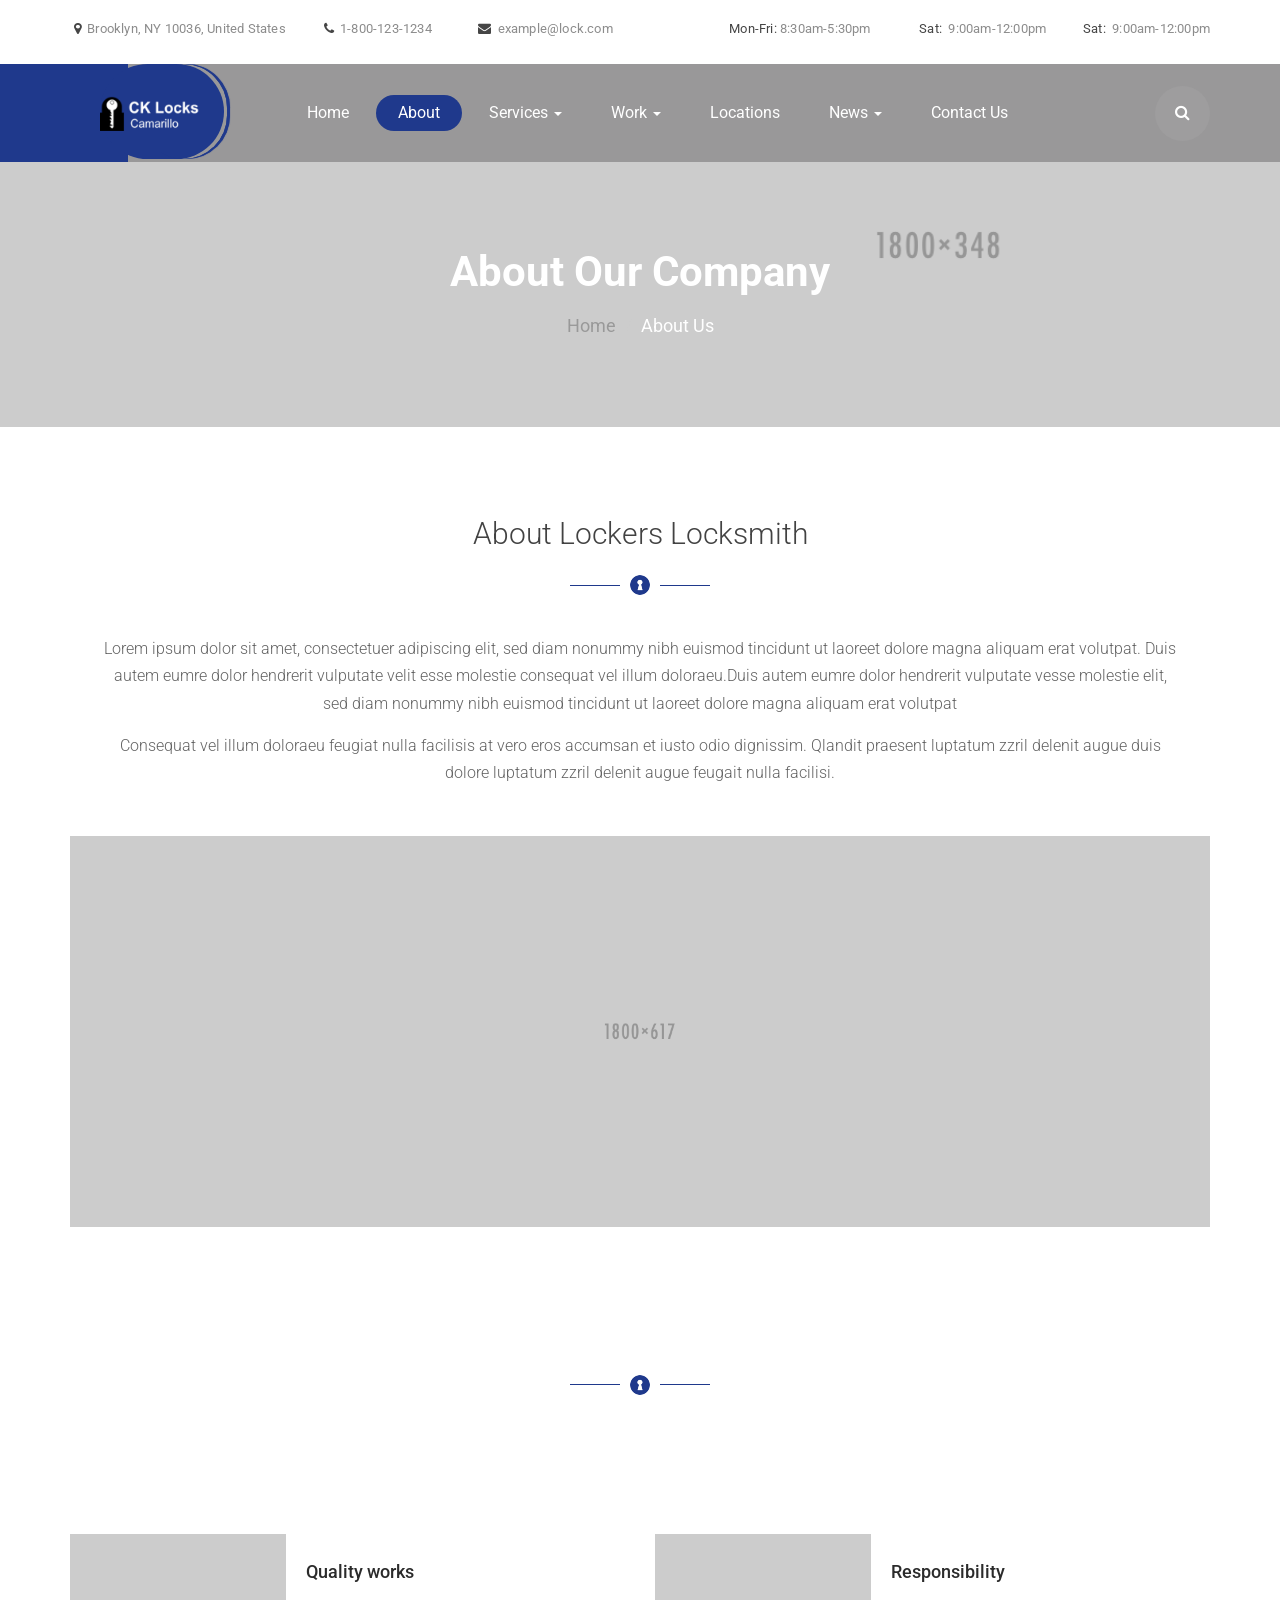
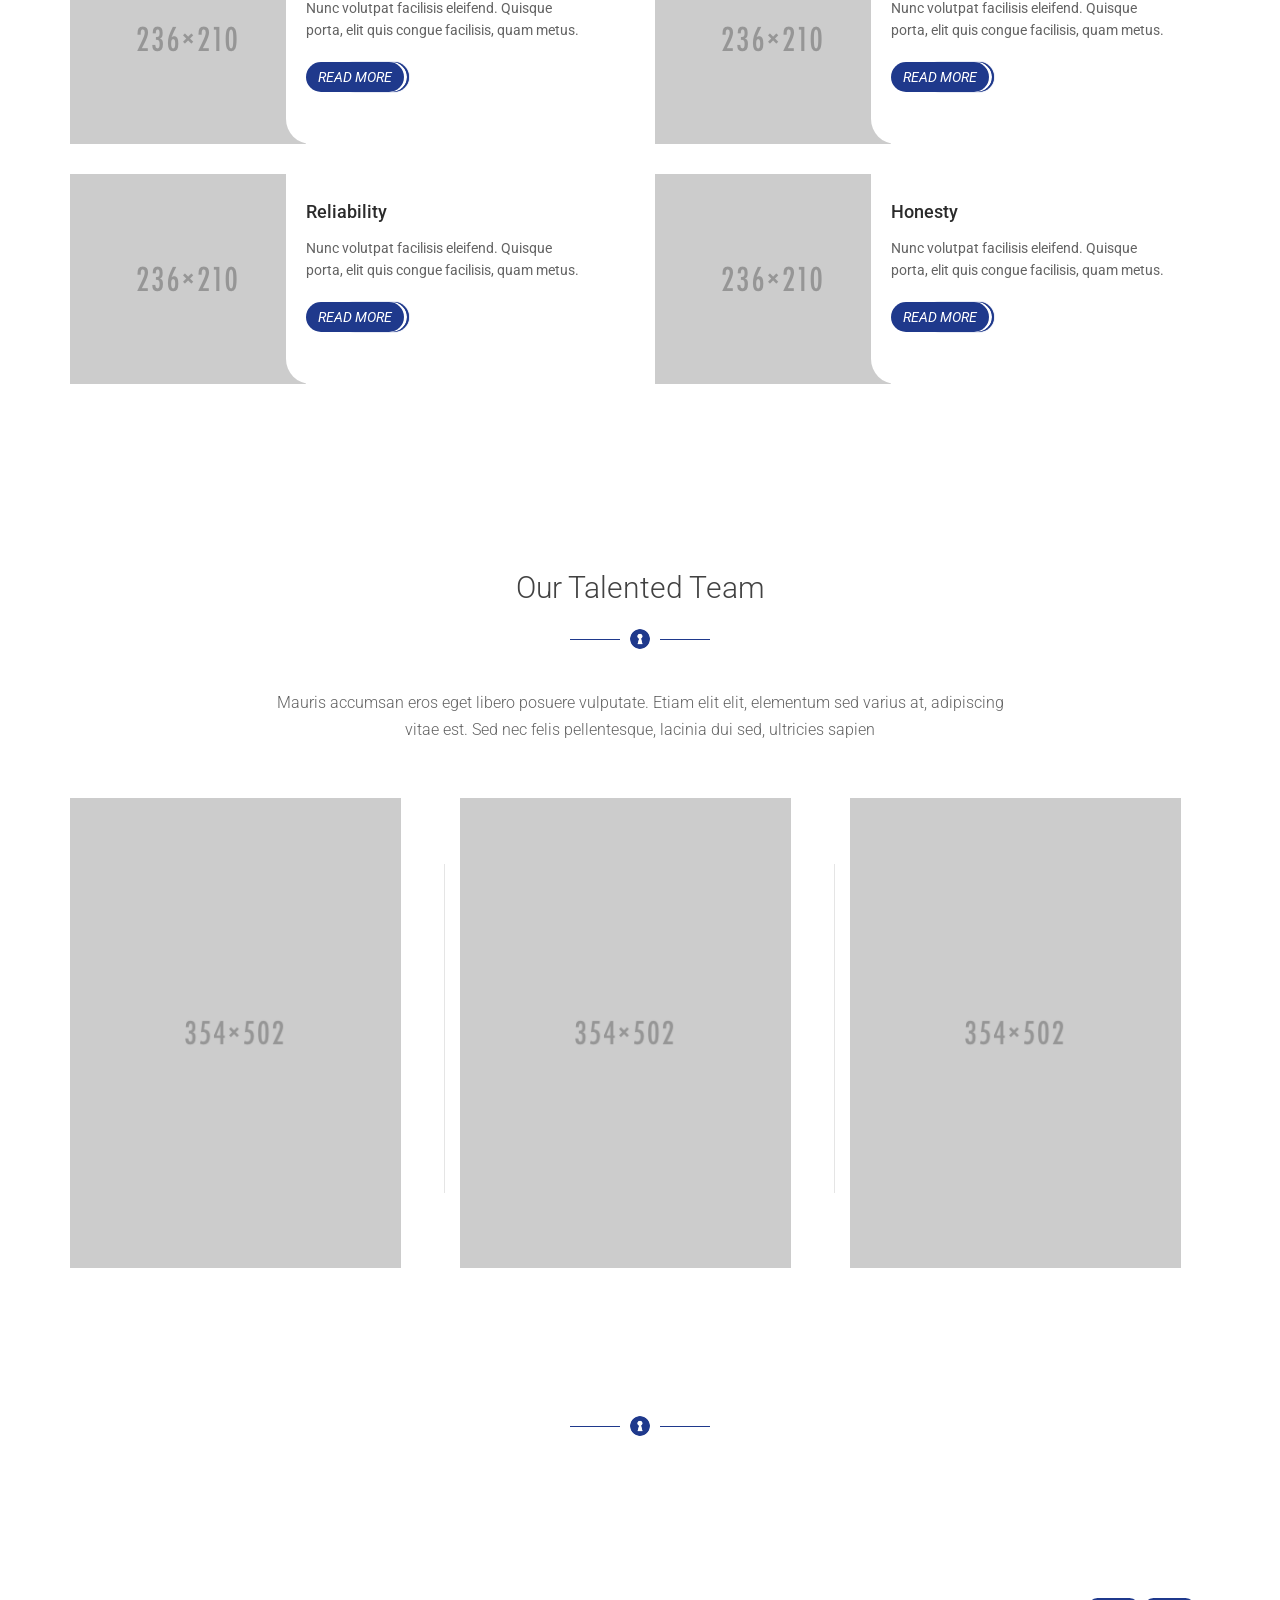
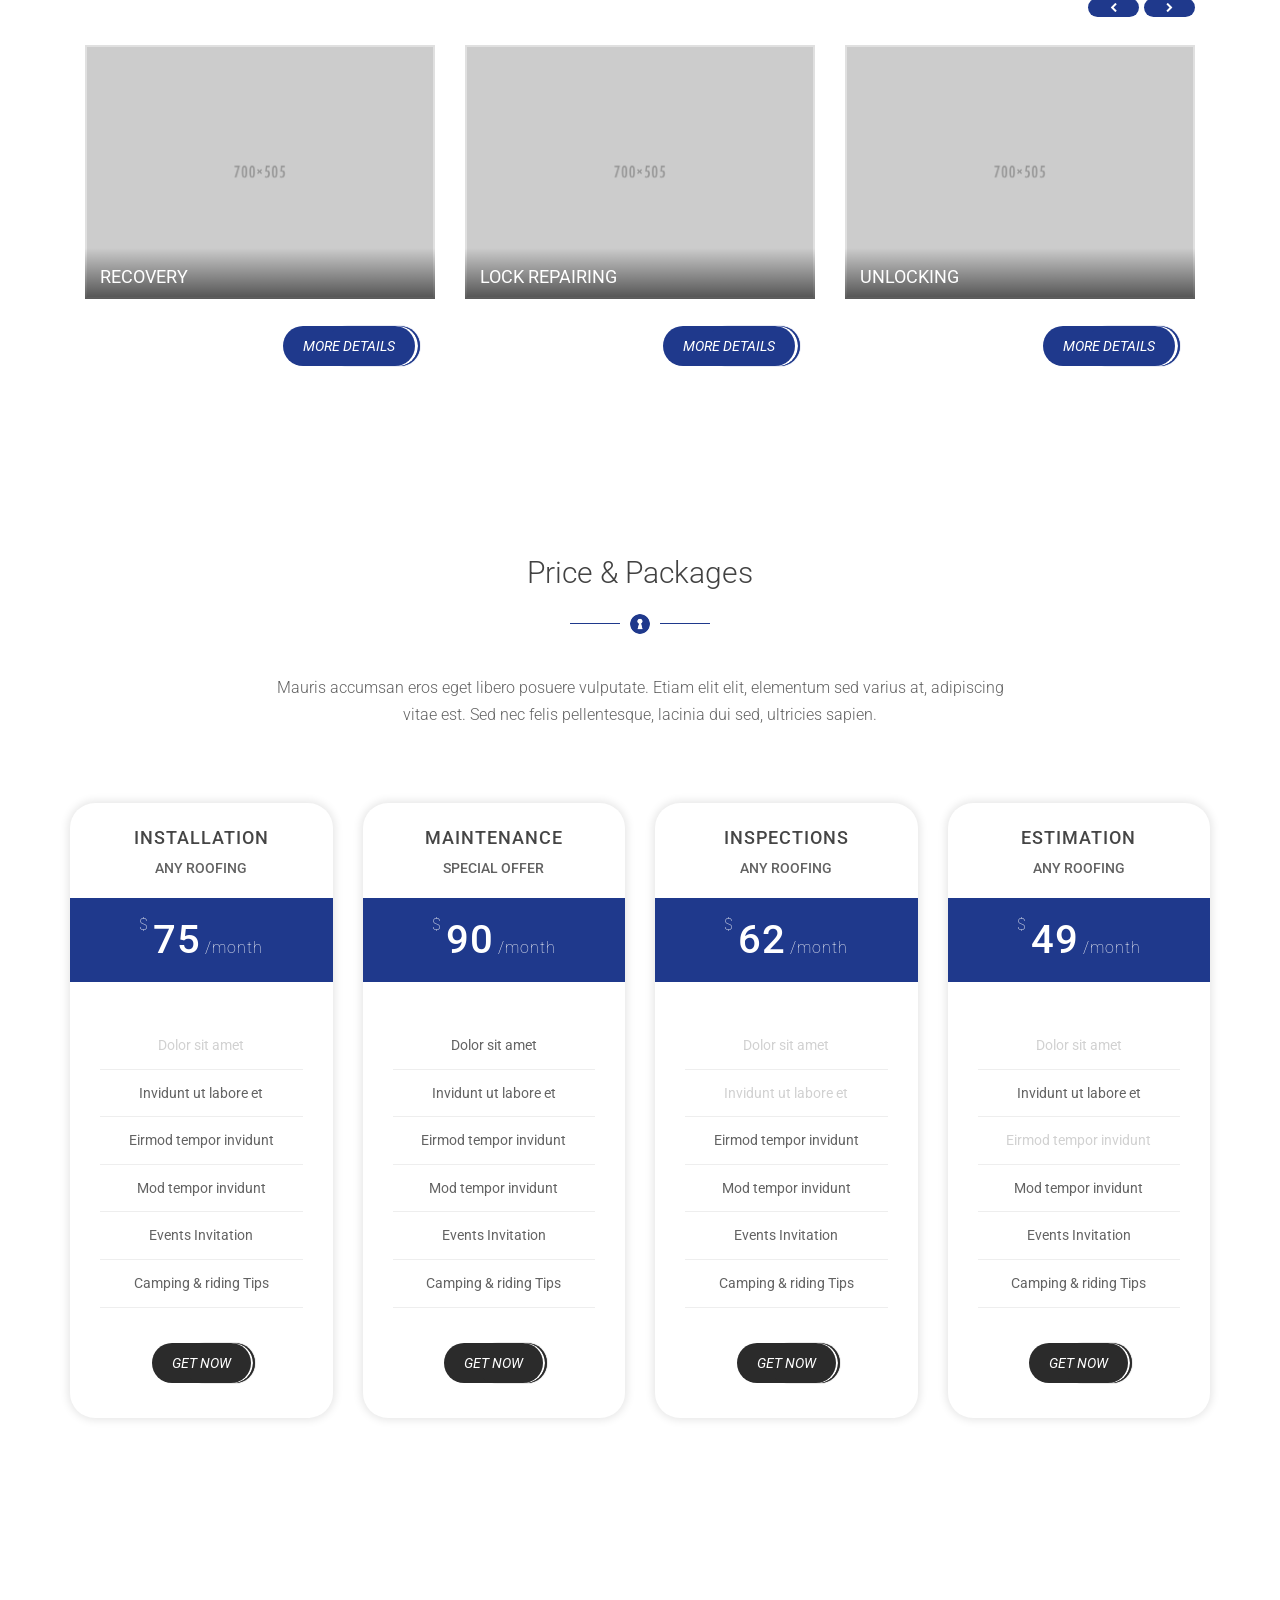
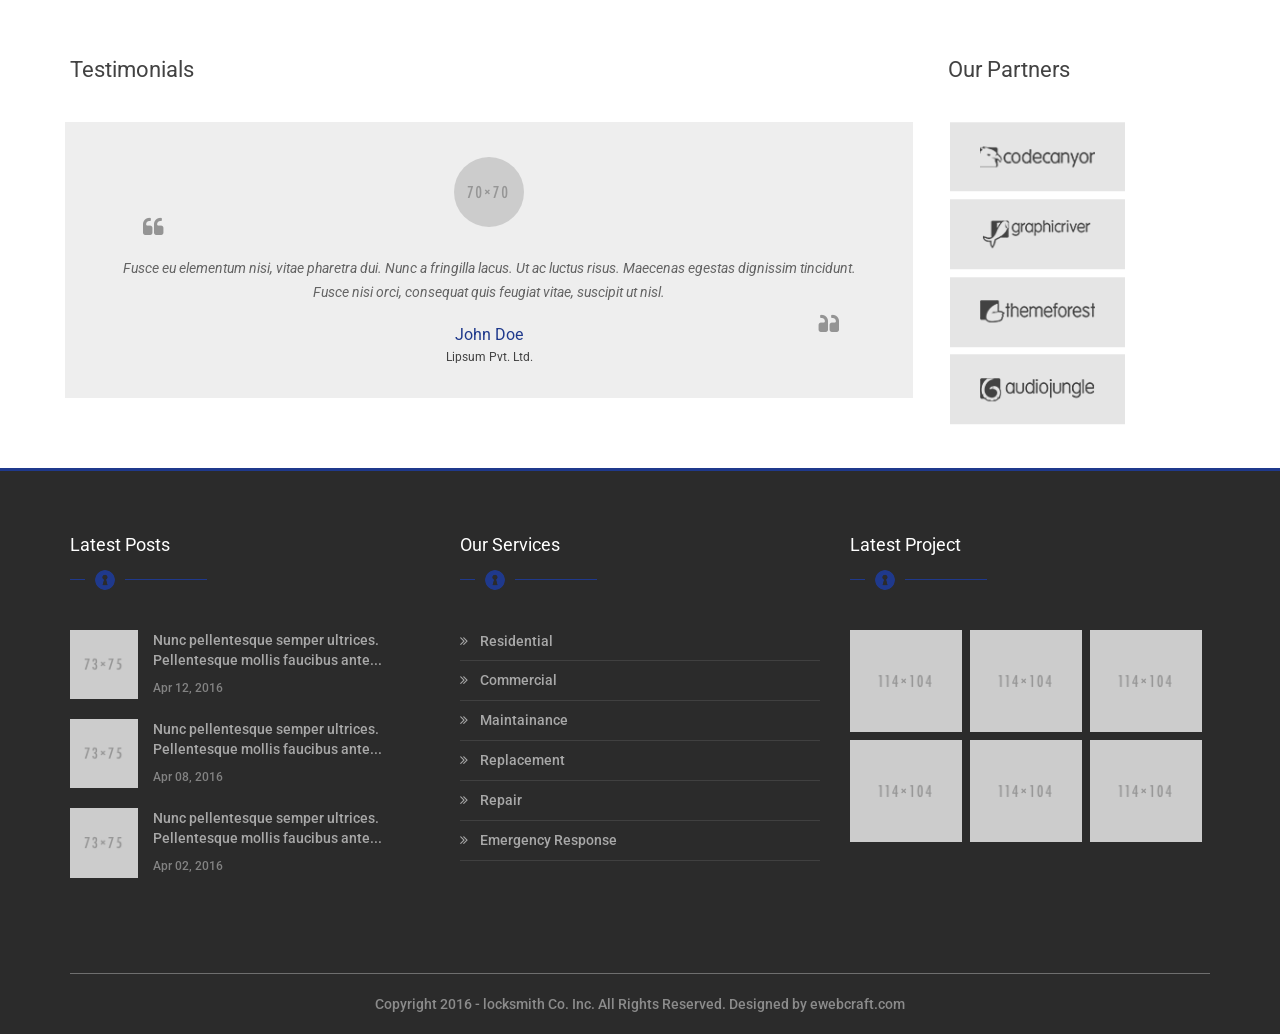
<file: about.html>
<!doctype html>
<html>
<head>
<meta charset="utf-8">
<meta content="width=device-width, initial-scale=1.0" name="viewport">
<title>locksmith Quote Open</title>

<!-- stylesheets-->

<link rel="stylesheet" type="text/css" href="css/bootstrap.min.css">
<link rel="stylesheet" type="text/css" href="css/animate.css">
<link rel="stylesheet" type="text/css" href="css/font-awesome.min.css">
<link rel="stylesheet" type="text/css" href="css/prettyPhoto.css">
<link rel="stylesheet" type="text/css" href="css/jquery.bxslider.css">
<link rel="stylesheet" type="text/css" href="css/owl.carousel.css">
<link rel="stylesheet" type="text/css" href="css/owl.transitions.css">
<link rel="stylesheet" type="text/css" href="css/loader.css">
<link rel="stylesheet" type="text/css" href="css/bootstrap-dropdownhover.min.css">
<link rel="stylesheet" type="text/css" href="css/style.css">
<link rel="stylesheet" type="text/css" href="css/responsive.css">

<!-- google fonts-->
<link href='https://fonts.googleapis.com/css?family=Roboto:400,300,300italic,400italic,500,500italic,700,700italic' rel='stylesheet' type='text/css'>
</head>

<body id="page-top">

  <!-- Loader -->
  <div id="loader">
   <!-- <div class="span"> -->
      <div class="typing_loader"></div>
    <!-- </div> -->
  </div>
  <!-- Loader -->

  <a href="#page-top" class="back-to-top text-center bgcolor scroll" style="display: inline;">
    <i class="fa fa-angle-up"></i>
  </a>

<!-- start header-->
<header id="header">
    <div class="container">
      <div class="row text-center top-info">
        <div class="col-md-6 col-sm-12 col-xs-6">
          <div class="row">
            <div class="for-contact-info">
              <div class="col-md-5 col-sm-5 col-xs-12 info info-address">
                <address>
                  <i class="fa fa-map-marker"></i>
                  Brooklyn, NY 10036, United States   
                </address>
              </div>
              
              <div class="col-md-3 col-sm-3 col-xs-12 info info-phone">
                <span class="address">
                  <i class="fa fa-phone"></i>
                  1-800-123-1234  
                </span>
              </div>
              
              <div class="col-md-4 col-sm-4 col-xs-12 info info-mail">
                <span class="address">
                  <i class="fa fa-envelope"></i>
                  <a href="mailto:example@lock.com">example@lock.com</a>
                </span>               
              </div>
            </div>
          </div>
        </div>
        <div class="col-md-6 col-sm-12 col-xs-6">
          <div class="row timing">
            <div class="for-timing">
              <div class="col-md-4 col-sm-5 col-xs-12 text-right timing-one">
                <span class="address">
                  <span class="color">Mon-Fri:</span>&nbsp;8:30am-5:30pm  
                </span>
              </div>
              
              <div class="col-md-4 col-sm-3 col-xs-12 text-right timing-two">
                <span class="address">
                  <span class="color">Sat:</span>&nbsp; 9:00am-12:00pm
                </span>
              </div>
              
              <div class="col-md-4 col-sm-4 col-xs-12 text-right timing-three">
                <span class="address">
                  <span class="color">Sat:</span>&nbsp; 9:00am-12:00pm
                </span>
              </div>
            </div>
          </div>
        </div>
      </div>
    </div> 
</header>
<!-- end header-->

<!-- start navigation-->
<div class="navigation">
  <span class="bgcolor"></span>
  <div class="container">
      <div class="row">
          <div class="col-md-2 col-sm-3 col-xs-12 for-logo">
            <div class="logo bgcolor">
            <span></span>
              <a href="index.html">
                <img src="images/logo.png" alt="logo" class="img-responsive"></a>
            </div>
            </div>
            
            <div class="col-md-10 col-sm-9 col-xs-12">
              <nav class="navbar navbar-default">
                <div class="navbar-header">
                  <button type="button" class="navbar-toggle" data-toggle="collapse" data-target=".nav-collapse">
                    <span class="icon-bar"></span>
                    <span class="icon-bar"></span>
                    <span class="icon-bar"></span>
                  </button>
                   <!--<a class="navbar-brand" href="#"><img src="images/logo.png" alt="logo" class="img-responsive"></a>-->
                </div>
                <div class="collapse navbar-collapse nav-collapse" id="main-nav">
                  <ul class="nav navbar-nav navbar-left">
                    <li class="hover"><a href="index.html" title="Home">Home</a></li>
                    <li class="active hover"><a href="about.html" title="About"> About </a></li>
                    <li class="hover dropdown">
                      <a href="#" class="dropdown-toggle" data-toggle="dropdown" title="Roofing Services">
                        Services <b class="caret"></b>
                      </a>
                      <ul class="dropdown-menu">
                        <li><a href="service.html">Our Services</a></li>
                        <li><a href="service-detail.html">Service Detail</a></li>
                      </ul>
                    </li>
                    <li class="hover dropdown">
                      <a href="#" class="dropdown-toggle" data-toggle="dropdown" title="Our Work">
                        Work <b class="caret"></b>
                      </a>
                      <ul class="dropdown-menu">
                        <li><a href="work.html">Our Work</a></li>
                        <li><a href="work-detail.html">Work Detail</a></li>
                      </ul>
                    </li>
                    <li class="hover"><a href="locations.html" title="Locations"> Locations </a></li>                    
                    <li class="hover dropdown">
                      <a href="#" class="dropdown-toggle" data-toggle="dropdown" title="News"> 
                        News <b class="caret"></b> 
                      </a>
                      <ul class="dropdown-menu">
                        <li><a href="news.html">News</a></li>
                        <li><a href="news-detail.html">News Detail</a></li>
                      </ul>
                    </li>
                    <li class="hover"><a href="contact-us.html" title="Contact Us"> Contact Us </a></li>
                  </ul>
                  <div class="search-container hidden-xs">
                    <button class="searchbox-icon">
                      <!-- <i class="fa fa-search"></i> -->
                    </button>                    
                  </div>
               </div>
            </nav>
          </div>
        </div>
    </div>
    <div id="for-hden-search" class="container">
      <div class="row">
        <!-- <div id="search-box"> -->
          <div class="col-md-5 col-sm-8 pull-right hiden-form">
            <form id="search-form">
              <div class="form-group search-group">
                <input type="text" name="search" id="search-field" class="form-control" required placeholder="Search">
                <button type="submit" class="search-icon"><i class="fa fa-search"></i></button>
              </div>
            </form>
          </div>
        <!-- </div>  -->
      </div>      
    </div>
</div>

<!-- end navigation-->

 <!-- Page Title -->
<div id="page-title" class="about-title">
  <div class="container">
    <div class="row">
      <div class="col-sm-12 text-center">
        <h1>About Our Company</h1>
        <ol class="breadcrumb">
          <li><a href="index.html">Home</a></li>
          <li class="active">About Us</li>          
        </ol>
      </div>
    </div>
  </div>
</div>
 <!-- Page Title -->

<!-- About -->
<div id="about-us"> 
    <div class="container">
        <div class="row">
            <div class="col-md-12 col-sm-12 col-xs-12 text-center">
              <div class="section-desc">
                <h1 class="section-heading wow fadeInDown" data-wow-duration="0.5">
                  About Lockers Locksmith
                </h1>               
                <div class="seperator"></div>
                <p class="section-text wow fadeIn" data-wow-duration="0.5s" data-wow-delay="0.3s">
                  Lorem ipsum dolor sit amet, consectetuer adipiscing elit, sed diam nonummy nibh euismod tincidunt ut laoreet dolore magna aliquam erat volutpat. Duis autem eumre dolor hendrerit vulputate velit esse molestie consequat vel illum doloraeu.Duis autem eumre dolor hendrerit vulputate vesse molestie elit, sed diam nonummy nibh euismod tincidunt ut laoreet dolore magna aliquam erat volutpat 
                </p>
                <p class="section-text wow fadeIn" data-wow-duration="0.5s" data-wow-delay="0.4s">
                  Consequat vel illum doloraeu feugiat nulla facilisis at vero eros accumsan et iusto odio dignissim. Qlandit praesent luptatum zzril delenit augue duis dolore luptatum zzril delenit augue feugait nulla facilisi. 
                </p>
              </div>
              <div class="about-main-img">
                <img src="images/about-img.png" alt="About Image">
              </div>
            </div>
        </div>
    </div>
</div>

<!-- About -->

<!-- Our Mission -->

<div id="our-mission" class="module parallax mission-parallax">
  <div class="container">
    <div class="row">
      <div class="col-md-12 col-sm-12 col-xs-12 text-center">
        <div class="section-desc">
          <h1 class="section-heading wow fadeInDown" data-wow-duration="0.5">
            Our Mission
          </h1>               
          <div class="seperator"></div>
          <p class="section-text wow fadeIn" data-wow-duration="0.5s" data-wow-delay="0.3s">
            Mauris accumsan eros eget libero posuere vulputate. Etiam elit elit, elementum sed varius at, adipiscing vitae 
          </p>          
        </div>
      </div>
    </div>
    <div class="row">
      <div class="mission-cont">
        <div class="col-md-6 col-sm-10 col-sm-offset-1 col-md-offset-0 col-xs-offset-0">
          <div class="media mission-media">
            <div class="media-left hidden-xs">
              <!-- <span class="media-span"></span> -->
              <!-- <div class="mission-media-image"></div> -->
              <img class="mission-media-image" src="images/quality.jpg" alt="Quality Image">
            </div>
            <div class="media-body">
              <h3>Quality works</h3>
              <p>
                Nunc volutpat facilisis eleifend. Quisque porta, elit quis congue facilisis, quam metus.
              </p>
              <a href="#" class="red-button bgcolor">
                <span>Read More</span>
              </a>
            </div>
          </div>
        </div>
        <div class="col-md-6 col-sm-10 col-sm-offset-1 col-md-offset-0 col-xs-offset-0">
          <div class="media mission-media">
            <div class="media-left hidden-xs">
              <!-- <span class="media-span"></span> -->
              <!-- <div class="mission-media-image"></div> -->
              <img class="mission-media-image" src="images/responsibility.jpg" alt="Responsibility Image">
            </div>
            <div class="media-body">
              <h3>Responsibility</h3>
              <p>
                Nunc volutpat facilisis eleifend. Quisque porta, elit quis congue facilisis, quam metus.
              </p>
              <a href="#" class="red-button bgcolor">
                <span>Read More</span>
              </a>
            </div>
          </div>
        </div>
        <div class="col-md-6 col-sm-10 col-sm-offset-1 col-md-offset-0 col-xs-offset-0">
          <div class="media mission-media">
            <div class="media-left hidden-xs">
              <!-- <span class="media-span"></span> -->
              <!-- <div class="mission-media-image"></div> -->
              <img class="mission-media-image" src="images/reliablility.jpg" alt="Reliablility Image">
            </div>
            <div class="media-body">
              <h3>Reliability</h3>
              <p>
                Nunc volutpat facilisis eleifend. Quisque porta, elit quis congue facilisis, quam metus.
              </p>
              <a href="#" class="red-button bgcolor">
                <span>Read More</span>
              </a>
            </div>
          </div>
        </div>
        <div class="col-md-6 col-sm-10 col-sm-offset-1 col-md-offset-0 col-xs-offset-0">
          <div class="media mission-media">
            <div class="media-left hidden-xs">
              <!-- <span class="media-span"></span> -->
              <!-- <div class="mission-media-image"></div> -->
              <img class="mission-media-image" src="images/honesty.jpg" alt="Quality Image">
            </div>
            <div class="media-body">
              <h3>Honesty</h3>
              <p>
                Nunc volutpat facilisis eleifend. Quisque porta, elit quis congue facilisis, quam metus.
              </p>
              <a href="#" class="red-button bgcolor">
                <span>Read More</span>
              </a>
            </div>
          </div>
        </div>
      </div>
    </div>
  </div>
</div>

<!-- Our Mission -->

<!--ROOFERS-->
<div id="our-team"> 
    <div class="container">
        <div class="row">
            <div class="col-md-12 col-sm-12 col-xs-12 text-center">
              <div class="section-desc">
                <h1 class="section-heading wow fadeInDown" data-wow-duration="0.5">
                  Our Talented Team
                </h1>               
                <div class="seperator"></div>
                <p class="section-text wow fadeIn" data-wow-duration="0.5s" data-wow-delay="0.3s">
                  Mauris accumsan eros eget libero posuere vulputate. Etiam elit elit, elementum sed varius at, adipiscing vitae est. Sed nec felis pellentesque, lacinia dui sed, ultricies sapien
                </p>                
              </div>              
            </div>
        </div>
        <div class="row">
          <div class="team-cont text-center">
            <div class="col-md-4 col-sm-4">
              <div class="team-memb">
                <span class="right-line"></span>
                <img class="img-responsive" src="images/team-1.png" alt="Image">
                <div class="team-memb-info">
                  <div class="memb-info-inner">
                    <div class="memb-info-text">
                      <h3>David Smith</h3>
                      <span class="memb-info-line"></span>
                      <p>Construction Consultant</p>
                      <ul class="list-inline list-unstyled memb-social">
                        <li><a href="#"><i class="fa fa-facebook"></i></a></li>
                        <li><a href="#"><i class="fa fa-twitter"></i></a></li>
                        <li><a href="#"><i class="fa fa-linkedin"></i></a></li>
                      </ul>
                    </div>
                  </div>
                </div>
              </div>
            </div>
            <div class="col-md-4 col-sm-4">
              <div class="team-memb">
                <span class="right-line"></span>
                <img class="img-responsive" src="images/team-2.png" alt="Image">
                <div class="team-memb-info">
                  <div class="memb-info-inner">
                    <div class="memb-info-text">
                      <h3>Pascal Ray</h3>
                      <span class="memb-info-line"></span>
                      <p>Construction Consultant</p>
                      <ul class="list-inline list-unstyled memb-social">
                        <li><a href="#"><i class="fa fa-facebook"></i></a></li>
                        <li><a href="#"><i class="fa fa-twitter"></i></a></li>
                        <li><a href="#"><i class="fa fa-linkedin"></i></a></li>
                      </ul>
                    </div>
                  </div>
                </div>
              </div>
            </div>
            <div class="col-md-4 col-sm-4">
              <div class="team-memb">
                <img class="img-responsive" src="images/team-3.png" alt="Image">
                <div class="team-memb-info">
                  <div class="memb-info-inner">
                    <div class="memb-info-text">
                      <h3>Martin Guptal</h3>
                      <span class="memb-info-line"></span>
                      <p>Construction Consultant</p>
                      <ul class="list-inline list-unstyled memb-social">
                        <li><a href="#"><i class="fa fa-facebook"></i></a></li>
                        <li><a href="#"><i class="fa fa-twitter"></i></a></li>
                        <li><a href="#"><i class="fa fa-linkedin"></i></a></li>
                      </ul>
                    </div>
                  </div>
                </div>
              </div>
            </div>
          </div>
        </div>
    </div>
</div>

<!-- end roofers-->

<!-- Services -->
<div id="services" class="module parallax roof-service-parallax">
  <div class="container">
    <div class="row">
        <div class="col-md-12 col-sm-12 col-xs-12 text-center">
          <div class="section-desc">
        	  <h1 class="section-heading wow fadeInDown" data-wow-duration="0.5s">
              Our Roofing Services
            </h1>
            <div class="seperator"></div>
            <p class="section-text wow fadeIn" data-wow-duration="0.5s" data-wow-delay="0.3s">
              Mauris accumsan eros eget libero posuere vulputate. Etiam elit elit, elementum sed varius at, adipiscing vitae est. Sed nec felis pellentesque, lacinia dui sed, ultricies sapien. 
            </p>
          </div>
        </div>        
    </div>
    <div class="row">
      <div class="col-md-12 col-sm-12 col-xs-12">
        
        <div id="service-carousel">          
          <div class="item first-service-item">
            <div class="item-inner">
              <img src="images/service-1.jpg" alt="Service Image">
              
              <div class="bottom-overlay">
                <h4 class="service-title">Recovery</h4>
                <p>
                  Lorem ipsum dolor sit amet, consectetur adipisicing elit. Quidem delectus facere quia earum aliquid soluta, possimus id neque maxime. Eaque quasi ipsam corporis velit ex quia, voluptatem quibusdam, culpa aut.
                </p>
              </div>  
            </div>
            <a href="service-detail.html" class="red-button bgcolor pull-right">
              <span>more details</span>
            </a>
          </div>
          <div class="item">
            <div class="item-inner">
              <img src="images/service-2.jpg" alt="Service Image">
              <div class="bottom-overlay">
                <h4 class="service-title">Lock Repairing</h4>  
                <p>
                  Lorem ipsum dolor sit amet, consectetur adipisicing elit. Quidem delectus facere quia earum aliquid soluta, possimus id neque maxime. Eaque quasi ipsam corporis velit ex quia, voluptatem quibusdam, culpa aut.
                </p>
              </div>  
            </div>
            <a href="service-detail.html" class="red-button bgcolor pull-right">
              <span>more details</span>
            </a>
          </div>
          <div class="item">
            <div class="item-inner">
              <img src="images/service-3.jpg" alt="Service Image">
              <div class="bottom-overlay">
                <h4 class="service-title">Unlocking</h4>  
                <p>
                  Lorem ipsum dolor sit amet, consectetur adipisicing elit. Quidem delectus facere quia earum aliquid soluta, possimus id neque maxime. Eaque quasi ipsam corporis velit ex quia, voluptatem quibusdam, culpa aut.
                </p>
              </div>  
            </div>
            <a href="service-detail.html" class="red-button bgcolor pull-right">
              <span>more details</span>
            </a>
          </div>
          <div class="item">
            <div class="item-inner">
              <img src="images/service-1.jpg" alt="Service Image">
              <h4 class="service-title">Heat Recovery</h4>
              <div class="bottom-overlay"></div>  
            </div>
            <a href="service-detail.html" class="red-button bgcolor pull-right">
              <span>more details</span>
            </a>
          </div>
          <div class="item">
            <div class="item-inner">
              <img src="images/service-2.jpg" alt="Service Image">
              <h4 class="service-title">Underfloor System</h4>
              <div class="bottom-overlay"></div>  
            </div>
            <a href="service-detail.html" class="red-button bgcolor pull-right">
              <span>more details</span>
            </a>
          </div>
          <div class="item">
            <div class="item-inner">
              <img src="images/service-3.jpg" alt="Service Image">
              <h4 class="service-title">Special Cleaning</h4>
              <div class="bottom-overlay"></div>  
            </div>
            <a href="service-detail.html" class="red-button bgcolor pull-right">
              <span>more details</span>
            </a>
          </div>
        </div>

      </div>
    </div>
  </div>
</div>
<!-- end services-->

<!-- Price-Plan -->
<div id="plans" style="padding-top: 90px;">
  <div class="container">
    <div class="row">
        <div class="col-md-12 col-sm-12 col-xs-12 text-center">
          <div class="section-desc">
            <h1 class="section-heading wow fadeInDown" data-wow-duration="0.5s">
              Price &amp; Packages
            </h1>
            <div class="seperator"></div>
            <p class="text-center section-text wow fadeIn" data-wow-duration="0.5s" data-wow-delay="0.3s">
              Mauris accumsan eros eget libero posuere vulputate. Etiam elit elit, elementum sed varius at, adipiscing vitae est. Sed nec felis pellentesque, lacinia dui sed, ultricies sapien.
            </p>          
          </div>
        </div>       
    </div>
    <div class="row text-center price-plan">
      <div class="col-md-3 col-sm-6 panel-hover">
        <div class="panel panel-default installation">
          <div class="price-container">
            <h2>Installation</h2>
            <p>any roofing</p>
            <div class="panel-price">
            	 <h2>
               	<span class="dollar">$</span>
                  75
                  <span class="per">/month</span>
               </h2>
            </div>
            <div class="panel-body price-panel-body">
              <ul>
                <li class="disable-li">Dolor sit amet</li>
                <li>Invidunt ut labore et</li>
                <li>Eirmod tempor invidunt</li>
                <li>Mod tempor invidunt</li>
                <li>Events Invitation</li>
                <li>Camping &amp; riding Tips</li>
              </ul>
            </div>
            <a class="red-button bgcolor" href="#">
              <span>GET NOW</span>
            </a>
          </div>
        </div>
      </div>
      <div class="col-md-3 col-sm-6 panel-hover">
        <div class="panel panel-default maintanance">
          <div class="price-container">
            <h2>maintenance</h2>
            <p>special offer</p>
            <div class="panel-price">
            	 <h2>
               	<span class="dollar">$</span>
                  90
                  <span class="per">/month</span>
               </h2>
            </div>
            <div class="panel-body price-panel-body">
              <ul>
                <li>Dolor sit amet</li>
                <li>Invidunt ut labore et</li>
                <li>Eirmod tempor invidunt</li>
                <li>Mod tempor invidunt</li>
                <li>Events Invitation</li>
                <li>Camping &amp; riding Tips</li>
              </ul>
            </div>
            <a class="red-button bgcolor" href="#">
              <span>GET NOW</span>
            </a>
          </div>
        </div>
      </div>
      <div class="col-md-3 col-sm-6 panel-hover">
        <div class="panel panel-default inspection">
          <div class="price-container">
            <h2>inspections</h2>
            <p>any roofing</p>
            <div class="panel-price">
            	 <h2>
               	<span class="dollar">$</span>
                  62
                  <span class="per">/month</span>
               </h2>
            </div>
            <div class="panel-body price-panel-body">
              <ul>
                <li class="disable-li">Dolor sit amet</li>
                <li class="disable-li">Invidunt ut labore et</li>
                <li>Eirmod tempor invidunt</li>
                <li>Mod tempor invidunt</li>
                <li>Events Invitation</li>
                <li>Camping &amp; riding Tips</li>
              </ul>
            </div>
            <a class="red-button bgcolor" href="#">
              <span>GET NOW</span>
            </a>
          </div>
        </div>
      </div>
      <div class="col-md-3 col-sm-6 panel-hover">
        <div class="panel panel-default estimation">
          <div class="price-container">
            <h2>estimation</h2>
            <p>any roofing</p>
            <div class="panel-price">
            	 <h2>
               	<span class="dollar">$</span>
                  49
                  <span class="per">/month</span>
               </h2>
            </div>
            <div class="panel-body price-panel-body">
              <ul>
                <li class="disable-li">Dolor sit amet</li>
                <li>Invidunt ut labore et</li>
                <li class="disable-li">Eirmod tempor invidunt</li>
                <li>Mod tempor invidunt</li>
                <li>Events Invitation</li>
                <li>Camping &amp; riding Tips</li>
              </ul>
            </div>
            <a class="red-button bgcolor" href="#">
              <span>GET NOW</span>
            </a>
          </div>
        </div>
      </div>
    </div>
  </div>
</div>

<!-- end pricing section-->

<!-- start testimonial-->
<div id="testimonial" class="module parallax parallax-2" style="padding-top: 0px;">
	<div class="container">
    <div class="row">
     	<div class="col-md-9 col-sm-9 text-center testimonial-container">
       	<h1 class="text-left">testimonials</h1>
        <ul class="testimonial-slider">
				  <li>
					  <div class="testimonial-content">
            	<img class="text-center img-circle testi-img" src="images/testimonial-img.png" alt="thmub" />
						  <p class="text-center testimonial-text">
                <i class="fa fa-quote-left quote-icon quote-icon-left"></i>
                <i class="fa fa-quote-left fa-flip-horizontal quote-icon quote-icon-right"></i>
                Fusce eu elementum nisi, vitae pharetra dui. Nunc a fringilla lacus. Ut ac luctus risus. Maecenas egestas dignissim tincidunt. Fusce nisi orci, consequat quis feugiat vitae, suscipit ut nisl.
              </p>
              <div class="testimonial-img">
               	<span>John Doe</span>
                <p>Lipsum Pvt. Ltd.</p>
              </div>
					  </div>			  		
				  </li>
				  <li>
            <div class="testimonial-content">
              <img class="text-center img-circle testi-img" src="images/testimonial-img.png" alt="thmub" />
              <p class="text-center testimonial-text">
                <i class="fa fa-quote-left quote-icon quote-icon-left"></i>
                <i class="fa fa-quote-left fa-flip-horizontal quote-icon quote-icon-right"></i>
                Fusce eu elementum nisi, vitae pharetra dui. Nunc a fringilla lacus. Ut ac luctus risus. Maecenas egestas dignissim tincidunt. Fusce nisi orci, consequat quis feugiat vitae, suscipit ut nisl.
              </p>
              <div class="testimonial-img">
                <span>John Doe</span>
                <p>Lipsum Pvt. Ltd.</p>
              </div>
            </div>            
          </li>
				</ul>
      </div>
      <div class="col-md-3 col-sm-3">
       	<h1>our partners</h1>
        <div id="partners-logo">
          <ul id="partners" class="logo-slider">
           	<li><a href="#"><img src="images/logo1.png" alt="logo1"></a></li>
            <li><a href="#"><img src="images/logo2.png" alt="logo2"></a></li>
            <li><a href="#"><img src="images/logo3.png" alt="logo3"></a></li>
            <li><a href="#"><img src="images/logo4.png" alt="logo4"></a></li>
            <li><a href="#"><img src="images/logo5.png" alt="logo5"></a></li>
            <li><a href="#"><img src="images/logo6.png" alt="logo6"></a></li>
            <li><a href="#"><img src="images/logo1.png" alt="logo1"></a></li>
            <li><a href="#"><img src="images/logo2.png" alt="logo2"></a></li>
            <li><a href="#"><img src="images/logo3.png" alt="logo3"></a></li>
            <li><a href="#"><img src="images/logo4.png" alt="logo4"></a></li>
            <li><a href="#"><img src="images/logo5.png" alt="logo5"></a></li>
            <li><a href="#"><img src="images/logo6.png" alt="logo6"></a></li>
          </ul>
        </div>
      </div>
    </div>
  </div>
</div>
<!-- end testimonial-->

<!-- start footer-->
<footer id="footer" class="bordercolor">
    <div class="container">
        <div class="row">
          <div class="col-md-4 col-sm-4 col-xs-12 wow fadeIn" data-wow-duration="0.5s">
                <div class="footer-detail l-post">
                 <h3>Latest Posts</h3>
                 <!-- <img src="images/footer-seperator.png" alt="seperator" class="seperator"> -->
                 <div class="seperator"></div>
                 <div class="row">
                     <div class="col-md-3 col-sm-4 col-xs-2">
                     <img src="images/latest-post1.jpg" alt="our posts" class="img-responsive"> 
                     </div>
                            
                    <div class="col-md-9 col-sm-8 col-xs-10 nospace">
                    <a href="news-detail.html">Nunc pellentesque semper ultrices. Pellentesque mollis faucibus ante...</a>
                    <p class="footer">Apr 12, 2016 </p>
                    </div>
                </div>
                  <div class="row">
                     <div class="col-md-3 col-sm-4 col-xs-2">
                     <img src="images/latest-post2.jpg" alt="our posts" class="img-responsive"> 
                     </div>
                            
                    <div class="col-md-9 col-sm-8 col-xs-10 nospace">
                    <a href="news-detail.html">Nunc pellentesque semper ultrices. Pellentesque mollis faucibus ante...</a>
                    <p class="footer">Apr 08, 2016 </p>
                    </div>
                </div>
                  <div class="row">
                     <div class="col-md-3 col-sm-4 col-xs-2">
                     <img src="images/latest-post3.jpg" alt="our posts" class="img-responsive"> 
                     </div>
                            
                    <div class="col-md-9 col-sm-8 col-xs-10 nospace">
                    <a href="news-detail.html">Nunc pellentesque semper ultrices. Pellentesque mollis faucibus ante...</a>
                    <p class="footer">Apr 02, 2016 </p>
                    </div>
                </div>                
            </div>
          </div>
          <div class="col-md-4 col-sm-4 col-xs-12 wow fadeIn" data-wow-duration="0.5s" data-wow-delay="0.2s">
            <div class="footer-detail footer-services">
              <h3>Our Services</h3>
              <!-- <img src="images/footer-seperator.png" alt="seperator" class="seperator"> -->
              <div class="seperator"></div>
              <ul class="inline">
                <li>
                  <a href="service-detail.html">
                    <i class="fa fa-angle-double-right"></i> 
                      Residential
                  </a>
                </li>
                <li>
                  <a href="service-detail.html">
                    <i class="fa fa-angle-double-right"></i> 
                      Commercial
                  </a>
                </li>
                <li>
                  <a href="service-detail.html">
                    <i class="fa fa-angle-double-right"></i> 
                      Maintainance
                  </a>
                </li>
                <li>
                  <a href="service-detail.html">
                    <i class="fa fa-angle-double-right"></i> 
                      Replacement
                  </a>
                </li>
                <li>
                  <a href="service-detail.html">
                    <i class="fa fa-angle-double-right"></i> 
                      Repair
                  </a>
                </li>
                <li>
                  <a href="service-detail.html">
                    <i class="fa fa-angle-double-right"></i> 
                      Emergency Response
                  </a>
                </li>
              </ul>
            </div>
          </div>            
          <div class="col-md-4 col-sm-4 col-xs-12 wow fadeIn" data-wow-duration="0.5s" data-wow-delay="0.4s">
            <div class="footer-detail l-project">
              <h3>Latest Project</h3>
              <div class="seperator"></div>
              <div class="col-md-4 col-sm-4 col-xs-2 l-container">
                <div class="latest-project">
                  <img class="img-responsive" src="images/latest-project-1.jpg" alt="project-1">
                  <div class="l-project-hover">
                    <div class="l-project-hover-inner">
                      <a href="work-detail.html"><i class=" fa fa-external-link bgcolor"></i></a>
                    </div>
                  </div>
                </div>               
              </div>
              <div class="col-md-4 col-sm-4 col-xs-2 l-container">
                <div class="latest-project">
                  <img class="img-responsive" src="images/latest-project-2.jpg" alt="project-1">
                  <div class="l-project-hover">
                    <div class="l-project-hover-inner">
                      <a href="work-detail.html"><i class=" fa fa-external-link bgcolor"></i></a>
                    </div>
                  </div>
                </div>               
              </div>
              <div class="col-md-4 col-sm-4 col-xs-2 l-container">
                <div class="latest-project">
                  <img class="img-responsive" src="images/latest-project-3.jpg" alt="project-1">
                  <div class="l-project-hover">
                    <div class="l-project-hover-inner">
                      <a href="work-detail.html"><i class=" fa fa-external-link bgcolor"></i></a>
                    </div>
                  </div>
                </div>               
              </div>
              <div class="col-md-4 col-sm-4 col-xs-2 l-container">
                <div class="latest-project">
                  <img class="img-responsive" src="images/latest-project-4.jpg" alt="project-1">
                  <div class="l-project-hover">
                    <div class="l-project-hover-inner">
                      <a href="work-detail.html"><i class=" fa fa-external-link bgcolor"></i></a>
                    </div>
                  </div>
                </div>               
              </div>
              <div class="col-md-4 col-sm-4 col-xs-2 l-container">
                <div class="latest-project">
                  <img class="img-responsive" src="images/latest-project-5.jpg" alt="project-1">
                  <div class="l-project-hover">
                    <div class="l-project-hover-inner">
                      <a href="work-detail.html"><i class=" fa fa-external-link bgcolor"></i></a>
                    </div>
                  </div>
                </div>               
              </div>
              <div class="col-md-4 col-sm-4 col-xs-2 l-container">
                <div class="latest-project">
                  <img class="img-responsive" src="images/latest-project-6.jpg" alt="project-1">
                  <div class="l-project-hover">
                    <div class="l-project-hover-inner">
                      <a href="work-detail.html"><i class=" fa fa-external-link bgcolor"></i></a>
                    </div>
                  </div>
                </div>               
              </div>
            </div>
          </div>            
        </div>
        <div class="row">
          <div class="col-md-12 col-sm-12 col-xs-12">
             <p class="copy-right text-center bordercolor">
                Copyright 2016 - locksmith Co. Inc. All Rights Reserved. Designed by
                <a href="#"> ewebcraft.com</a>
              </p>
            </div>
        </div>        
    </div>
</footer>
<!-- end footer-->

<script src="js/wow.min.js" type="text/javascript"></script>
<script src="js/jquery-1.11.3.js" type="text/javascript"></script>
<script src="js/bootstrap.min.js" type="text/javascript"></script>
<script src="js/jquery.mosaicflow.js" type="text/javascript"></script>
<script src="js/jquery.validate.js"></script>
<script src="js/owl.carousel.min.js"></script>
<script src="js/owl-slider.js"></script>
<script src="js/jquery.bxslider-rahisified.min.js"></script>
<script src="js/custom.js" type="text/javascript"></script>

<script type="text/javascript">

    $().ready(function(){
      $('#estimation-form').validate({
        submitHandler: function(){
          var curForm = $('#estimation-form');
          $("<div />").addClass("formOverlay").appendTo(curForm);  
            
             $.ajax({
              url: 'mail.php',
              type: 'POST',
              data: curForm.serialize(),
              success: function(data) {
              var res=data.split("::");
              curForm.find("div.formOverlay").remove();
              curForm.prev('.expMessage').html(res[1]);
              if(res[0]=='Success')
              {
                 curForm.remove(); 
                 curForm.prev('.expMessage').html('');
              }              
              }
             });
          return false;
        } 
      });
      $('#subscribe-form').validate({
        submitHandler: function(){
          var curForm = $('#subscribe-form');
          $("<div />").addClass("formOverlay").appendTo(curForm);  
            
             $.ajax({
              url: 'mail.php',
              type: 'POST',
              data: curForm.serialize(),
              success: function(data) {
              var res=data.split("::");
              curForm.find("div.formOverlay").remove();
              curForm.prev('.expMessage').html(res[1]);
              if(res[0]=='Success')
              {
                 curForm.remove(); 
                 curForm.prev('.expMessage').html('');
              }              
              }
             });
          return false;
        } 
      })  
    })    
  </script>

</body>
</html>
</file>
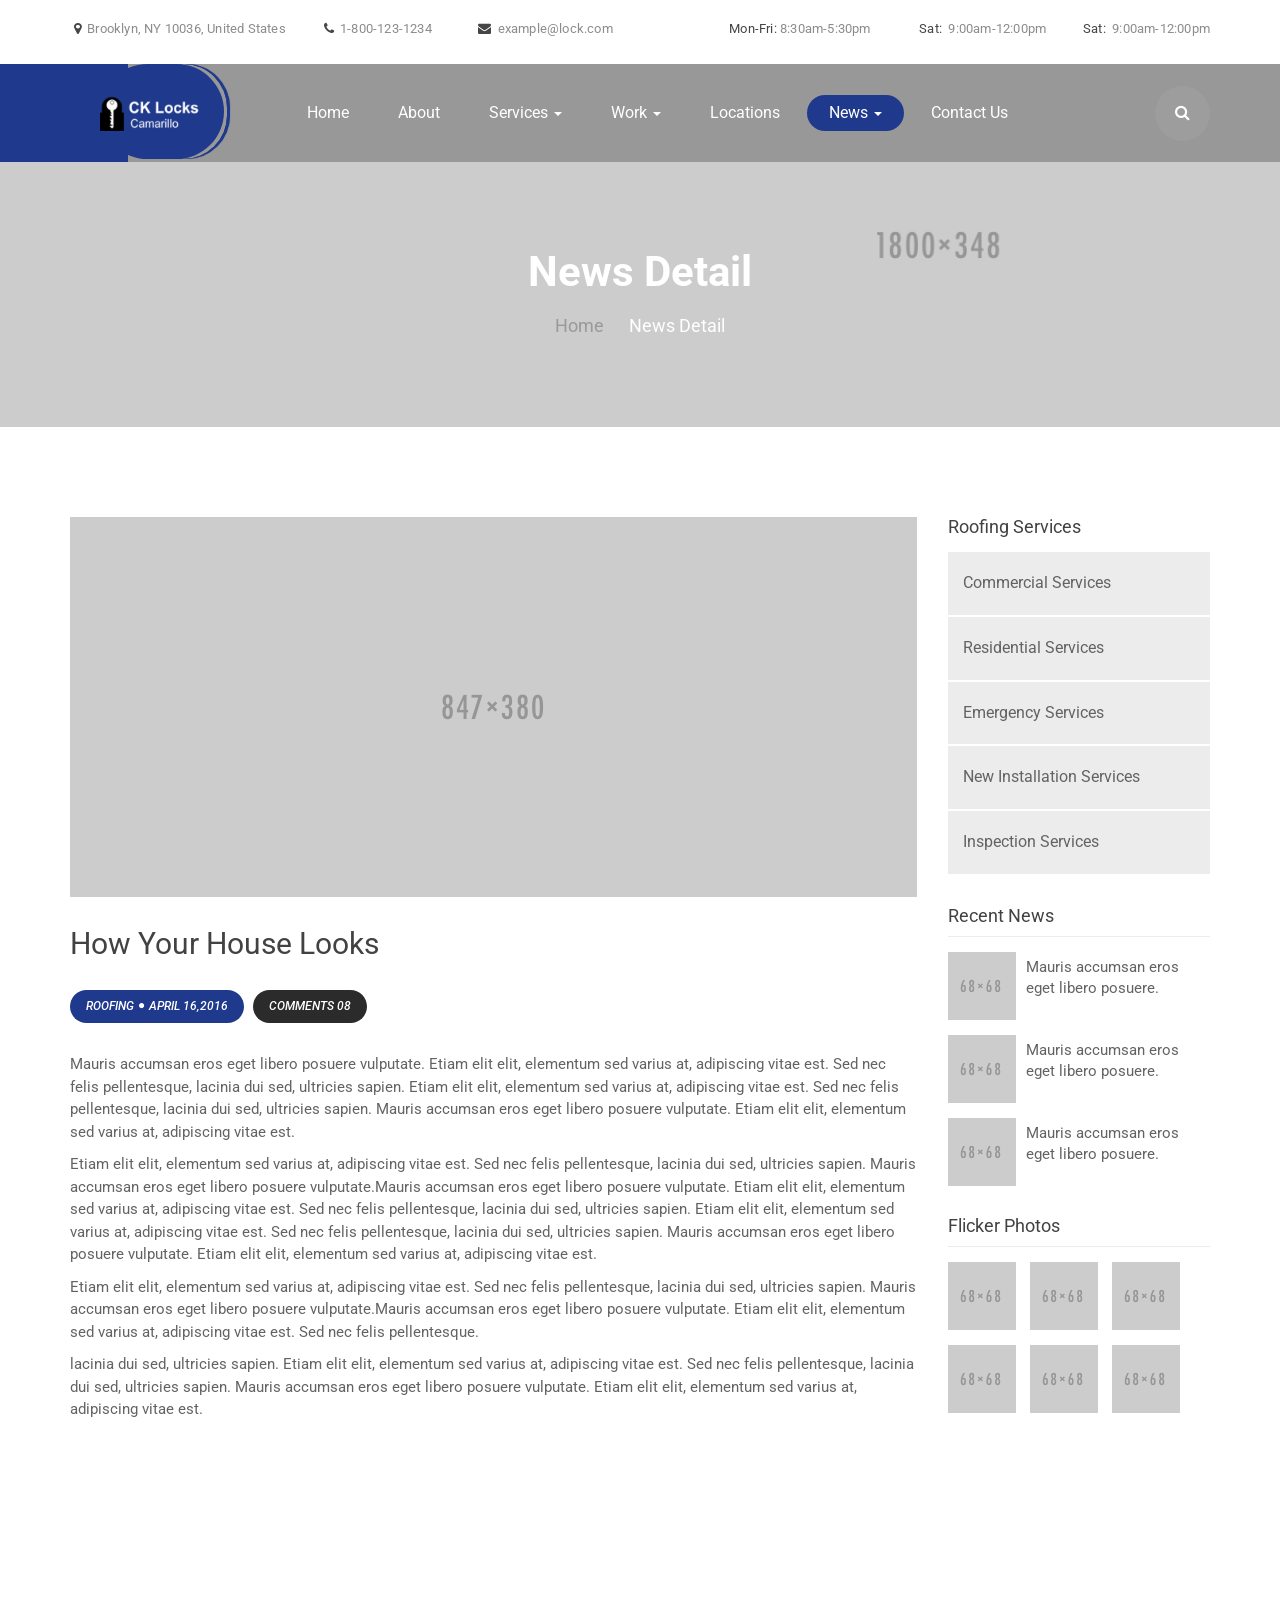
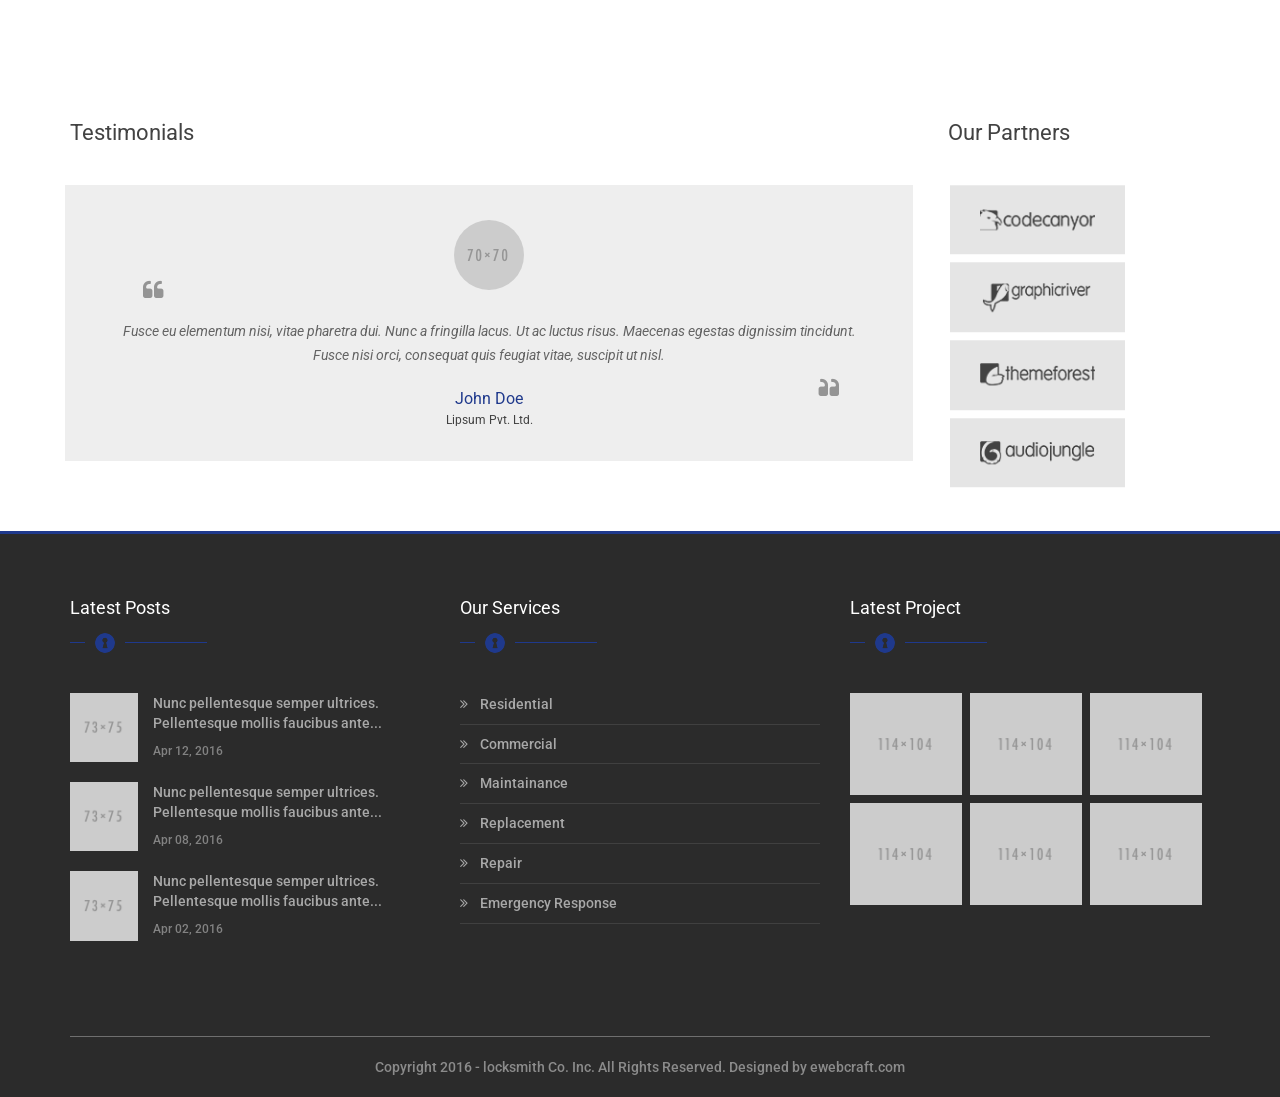
<file: news-detail.html>
<!doctype html>
<html>
<head>
<meta charset="utf-8">
<meta content="width=device-width, initial-scale=1.0" name="viewport">
<title>locksmith Quote Open</title>

<!-- stylesheets-->

<link rel="stylesheet" type="text/css" href="css/bootstrap.min.css">
<link rel="stylesheet" type="text/css" href="css/animate.css">
<link rel="stylesheet" type="text/css" href="css/font-awesome.min.css">
<link rel="stylesheet" type="text/css" href="css/prettyPhoto.css">
<link rel="stylesheet" type="text/css" href="css/jquery.bxslider.css">
<link rel="stylesheet" type="text/css" href="css/owl.carousel.css">
<link rel="stylesheet" type="text/css" href="css/owl.transitions.css">
<link rel="stylesheet" type="text/css" href="css/loader.css">
<link rel="stylesheet" type="text/css" href="css/bootstrap-dropdownhover.min.css">
<link rel="stylesheet" type="text/css" href="css/style.css">
<link rel="stylesheet" type="text/css" href="css/responsive.css">

<!-- google fonts-->
<link href='https://fonts.googleapis.com/css?family=Roboto:400,300,300italic,400italic,500,500italic,700,700italic' rel='stylesheet' type='text/css'>
</head>

<body id="page-top">

  <!-- Loader -->
  <div id="loader">
   <!-- <div class="span"> -->
      <div class="typing_loader"></div>
    <!-- </div> -->
  </div>
  <!-- Loader -->

  <a href="#page-top" class="back-to-top text-center bgcolor scroll" style="display: inline;">
    <i class="fa fa-angle-up"></i>
  </a>

<!-- start header-->
<header id="header">
    <div class="container">
      <div class="row text-center top-info">
        <div class="col-md-6 col-sm-12 col-xs-6">
          <div class="row">
            <div class="for-contact-info">
              <div class="col-md-5 col-sm-5 col-xs-12 info info-address">
                <address>
                  <i class="fa fa-map-marker"></i>
                  Brooklyn, NY 10036, United States   
                </address>
              </div>
              
              <div class="col-md-3 col-sm-3 col-xs-12 info info-phone">
                <span class="address">
                  <i class="fa fa-phone"></i>
                  1-800-123-1234  
                </span>
              </div>
              
              <div class="col-md-4 col-sm-4 col-xs-12 info info-mail">
                <span class="address">
                  <i class="fa fa-envelope"></i>
                  <a href="mailto:example@lock.com">example@lock.com</a>
                </span>
              </div>
            </div>
          </div>
        </div>
        <div class="col-md-6 col-sm-12 col-xs-6">
          <div class="row timing">
            <div class="for-timing">
              <div class="col-md-4 col-sm-5 col-xs-12 text-right timing-one">
                <span class="address">
                  <span class="color">Mon-Fri:</span>&nbsp;8:30am-5:30pm  
                </span>
              </div>
              
              <div class="col-md-4 col-sm-3 col-xs-12 text-right timing-two">
                <span class="address">
                  <span class="color">Sat:</span>&nbsp; 9:00am-12:00pm
                </span>
              </div>
              
              <div class="col-md-4 col-sm-4 col-xs-12 text-right timing-three">
                <span class="address">
                  <span class="color">Sat:</span>&nbsp; 9:00am-12:00pm
                </span>
              </div>
            </div>
          </div>
        </div>
      </div>
    </div> 
</header>
<!-- end header-->

<!-- start navigation-->
<div class="navigation">
  <span class="bgcolor"></span>
  <div class="container">
      <div class="row">
          <div class="col-md-2 col-sm-3 col-xs-12 for-logo">
            <div class="logo bgcolor">
            <span></span>
              <a href="index.html">
                <img src="images/logo.png" alt="logo" class="img-responsive"></a>
            </div>
            </div>
            
            <div class="col-md-10 col-sm-9 col-xs-12">
              <nav class="navbar navbar-default">
                <div class="navbar-header">
                  <button type="button" class="navbar-toggle" data-toggle="collapse" data-target=".nav-collapse">
                    <span class="icon-bar"></span>
                    <span class="icon-bar"></span>
                    <span class="icon-bar"></span>
                  </button>
                   <!--<a class="navbar-brand" href="#"><img src="images/logo.png" alt="logo" class="img-responsive"></a>-->
                </div>
                <div class="collapse navbar-collapse nav-collapse" id="main-nav">
                  <ul class="nav navbar-nav navbar-left">
                    <li class="hover"><a href="index.html" title="Home">Home</a></li>
                    <li class="hover"><a href="about.html" title="About"> About </a></li>
                    <li class="hover dropdown">
                      <a href="#" class="dropdown-toggle" data-toggle="dropdown" title="Roofing Services">
                        Services <b class="caret"></b>
                      </a>
                      <ul class="dropdown-menu">
                        <li><a href="service.html">Our Services</a></li>
                        <li><a href="service-detail.html">Service Detail</a></li>
                      </ul>
                    </li>
                    <li class="hover dropdown">
                      <a href="#" class="dropdown-toggle" data-toggle="dropdown" title="Our Work">
                        Work <b class="caret"></b>
                      </a>
                      <ul class="dropdown-menu">
                        <li><a href="work.html">Our Work</a></li>
                        <li><a href="work-detail.html">Work Detail</a></li>
                      </ul>
                    </li>
                    <li class="hover"><a href="locations.html" title="Locations"> Locations </a></li>                    
                    <li class="hover dropdown active">
                      <a href="#" class="dropdown-toggle" data-toggle="dropdown" title="News"> 
                        News <b class="caret"></b> 
                      </a>
                      <ul class="dropdown-menu">
                        <li><a href="news.html">News</a></li>
                        <li><a href="news-detail.html">News Detail</a></li>
                      </ul>
                    </li>
                    <li class="hover"><a href="contact-us.html" title="Contact Us"> Contact Us </a></li>
                  </ul>
                  <div class="search-container hidden-xs">
                    <button class="searchbox-icon">
                      <!-- <i class="fa fa-search"></i> -->
                    </button>                    
                  </div>
               </div>
            </nav>
          </div>
        </div>
    </div>
    <div id="for-hden-search" class="container">
      <div class="row">
        <!-- <div id="search-box"> -->
          <div class="col-md-5 col-sm-8 pull-right hiden-form">
            <form id="search-form">
              <div class="form-group search-group">
                <input type="text" name="search" id="search-field" class="form-control" required placeholder="Search">
                <button type="submit" class="search-icon"><i class="fa fa-search"></i></button>
              </div>
            </form>
          </div>
        <!-- </div>  -->
      </div>      
    </div>
</div>

<!-- end navigation-->

 <!-- Page Title -->
<div id="page-title" class="news-title">
  <div class="container">
    <div class="row">
      <div class="col-sm-12 text-center">
        <h1>News Detail</h1>
        <ol class="breadcrumb">
          <li><a href="index.html">Home</a></li>
          <li class="active">News Detail</li>          
        </ol>
      </div>
    </div>
  </div>
</div>
 <!-- Page Title -->

<div id="detail-page">
  <div class="container">
    <div class="row">
      <div class="col-md-9 col-sm-12">
        <div class="detail-info">
          <div class="detail-img">
            <img class="img-responsive" src="images/news-detail-img.jpg" alt="Image">
          </div>
          <div class="detail-info-cont">
            <h2>How Your House Looks</h2>
            <div class="detail-info-button">
              <button class="red-button bgcolor">
                <span>Roofing<i class="fa fa-circle"></i>April 16,2016</span>
              </button>
              <button class="red-button bgcolor">
                <span>Comments 08</span>
              </button>                
            </div>
            <p>
              Mauris accumsan eros eget libero posuere vulputate. Etiam elit elit, elementum sed varius at, adipiscing vitae est. Sed nec felis pellentesque, lacinia dui sed, ultricies sapien. Etiam elit elit, elementum sed varius at, adipiscing vitae est. Sed nec felis pellentesque, lacinia dui sed, ultricies sapien. Mauris accumsan eros eget libero posuere vulputate. Etiam elit elit, elementum sed varius at, adipiscing vitae est. 
            </p>
            <p>
              Etiam elit elit, elementum sed varius at, adipiscing vitae est. Sed nec felis pellentesque, lacinia dui sed, ultricies sapien. Mauris accumsan eros eget libero posuere vulputate.Mauris accumsan eros eget libero posuere vulputate. Etiam elit elit, elementum sed varius at, adipiscing vitae est. Sed nec felis pellentesque, lacinia dui sed, ultricies sapien. Etiam elit elit, elementum sed varius at, adipiscing vitae est. Sed nec felis pellentesque, lacinia dui sed, ultricies sapien. Mauris accumsan eros eget libero posuere vulputate. Etiam elit elit, elementum sed varius at, adipiscing vitae est. 
            </p>
            <p>
              Etiam elit elit, elementum sed varius at, adipiscing vitae est. Sed nec felis pellentesque, lacinia dui sed, ultricies sapien. Mauris accumsan eros eget libero posuere vulputate.Mauris accumsan eros eget libero posuere vulputate. Etiam elit elit, elementum sed varius at, adipiscing vitae est. Sed nec felis pellentesque.
            </p>
            <p>
              lacinia dui sed, ultricies sapien. Etiam elit elit, elementum sed varius at, adipiscing vitae est. Sed nec felis pellentesque, lacinia dui sed, ultricies sapien. Mauris accumsan eros eget libero posuere vulputate. Etiam elit elit, elementum sed varius at, adipiscing vitae est.
            </p>
          </div>
          <div class="detail-sep-line hidden-md hidden-lg"></div>                 
        </div>  
      </div>
      <div class="col-md-3 col-sm-12">
        <div class="page-sidebar">
          <div class="row">
            <div class="col-md-12 col-sm-6">          
              <div class="sidebar-services">
                <h3>Roofing Services</h3>
                <ul class="list-unstyled roofing-service-list">
                  <li><a href="service-detail.html">Commercial Services</a></li>
                  <li><a href="service-detail.html">Residential Services</a></li>
                  <li><a href="service-detail.html">Emergency Services</a></li>
                  <li><a href="service-detail.html">New Installation Services</a></li>
                  <li><a href="service-detail.html">Inspection Services</a></li>
                </ul>
              </div>
            </div>
            <div class="col-md-12 col-sm-6">
              <div class="sidebar-news">
                <h3>Recent News</h3>
                <div class="media side-news-media">
                  <div class="media-left">
                    <img src="images/side-news-img1.jpg" alt="image">
                  </div>
                  <div class="media-body">
                    <a href="news-detail.html">                  
                      Mauris accumsan eros eget libero posuere.
                    </a>
                  </div>
                </div>
                <div class="media side-news-media">
                  <div class="media-left">
                    <img src="images/side-news-img2.jpg" alt="image">
                  </div>
                  <div class="media-body">
                    <a href="news-detail.html">                  
                      Mauris accumsan eros eget libero posuere.
                    </a>
                  </div>
                </div>
                <div class="media side-news-media">
                  <div class="media-left">
                    <img src="images/side-news-img3.jpg" alt="image">
                  </div>
                  <div class="media-body">
                    <a href="news-detail.html">                  
                      Mauris accumsan eros eget libero posuere.
                    </a>
                  </div>
                </div>
                
              </div>
            </div>
            <div class="col-md-12 col-sm-12">
              <div class="sidebar-flicker">
                <h3>Flicker Photos</h3>
                <ul class="list-inline list-unstyled flicker-images">
                  <li><a href="#"><img src="images/flicker-img1.jpg" alt="image"></a></li>
                  <li><a href="#"><img src="images/flicker-img2.jpg" alt="image"></a></li>
                  <li><a href="#"><img src="images/flicker-img3.jpg" alt="image"></a></li>
                  <li><a href="#"><img src="images/flicker-img3.jpg" alt="image"></a></li>
                  <li><a href="#"><img src="images/flicker-img1.jpg" alt="image"></a></li>
                  <li><a href="#"><img src="images/flicker-img2.jpg" alt="image"></a></li>
                </ul>
              </div>
            </div>
          </div>
        </div>
      </div>
    </div>
  </div>
</div>


<!-- start testimonial-->
<div id="testimonial" class="module parallax parallax-2">
	<div class="container">
    <div class="row">
     	<div class="col-md-9 col-sm-9 text-center testimonial-container">
       	<h1 class="text-left">testimonials</h1>
        <ul class="testimonial-slider">
				  <li>
					  <div class="testimonial-content">
            	<img class="text-center img-circle testi-img" src="images/testimonial-img.png" alt="thmub" />
						  <p class="text-center testimonial-text">
                <i class="fa fa-quote-left quote-icon quote-icon-left"></i>
                <i class="fa fa-quote-left fa-flip-horizontal quote-icon quote-icon-right"></i>
                Fusce eu elementum nisi, vitae pharetra dui. Nunc a fringilla lacus. Ut ac luctus risus. Maecenas egestas dignissim tincidunt. Fusce nisi orci, consequat quis feugiat vitae, suscipit ut nisl.
              </p>
              <div class="testimonial-img">
               	<span>John Doe</span>
                <p>Lipsum Pvt. Ltd.</p>
              </div>
					  </div>			  		
				  </li>
				  <li>
            <div class="testimonial-content">
              <img class="text-center img-circle testi-img" src="images/testimonial-img.png" alt="thmub" />
              <p class="text-center testimonial-text">
                <i class="fa fa-quote-left quote-icon quote-icon-left"></i>
                <i class="fa fa-quote-left fa-flip-horizontal quote-icon quote-icon-right"></i>
                Fusce eu elementum nisi, vitae pharetra dui. Nunc a fringilla lacus. Ut ac luctus risus. Maecenas egestas dignissim tincidunt. Fusce nisi orci, consequat quis feugiat vitae, suscipit ut nisl.
              </p>
              <div class="testimonial-img">
                <span>John Doe</span>
                <p>Lipsum Pvt. Ltd.</p>
              </div>
            </div>            
          </li>
				</ul>
      </div>
      <div class="col-md-3 col-sm-3">
       	<h1>our partners</h1>
        <div id="partners-logo">
          <ul id="partners" class="logo-slider">
           	<li><a href="#"><img src="images/logo1.png" alt="logo1"></a></li>
            <li><a href="#"><img src="images/logo2.png" alt="logo2"></a></li>
            <li><a href="#"><img src="images/logo3.png" alt="logo3"></a></li>
            <li><a href="#"><img src="images/logo4.png" alt="logo4"></a></li>
            <li><a href="#"><img src="images/logo5.png" alt="logo5"></a></li>
            <li><a href="#"><img src="images/logo6.png" alt="logo6"></a></li>
            <li><a href="#"><img src="images/logo1.png" alt="logo1"></a></li>
            <li><a href="#"><img src="images/logo2.png" alt="logo2"></a></li>
            <li><a href="#"><img src="images/logo3.png" alt="logo3"></a></li>
            <li><a href="#"><img src="images/logo4.png" alt="logo4"></a></li>
            <li><a href="#"><img src="images/logo5.png" alt="logo5"></a></li>
            <li><a href="#"><img src="images/logo6.png" alt="logo6"></a></li>
          </ul>
        </div>
      </div>
    </div>
  </div>
</div>
<!-- end testimonial-->

<!-- start footer-->
<footer id="footer" class="bordercolor">
    <div class="container">
        <div class="row">
          <div class="col-md-4 col-sm-4 col-xs-12 wow fadeIn" data-wow-duration="0.5s">
                <div class="footer-detail l-post">
                 <h3>Latest Posts</h3>
                 <!-- <img src="images/footer-seperator.png" alt="seperator" class="seperator"> -->
                 <div class="seperator"></div>
                 <div class="row">
                     <div class="col-md-3 col-sm-4 col-xs-2">
                     <img src="images/latest-post1.jpg" alt="our posts" class="img-responsive"> 
                     </div>
                            
                    <div class="col-md-9 col-sm-8 col-xs-10 nospace">
                    <a href="news-detail.html">Nunc pellentesque semper ultrices. Pellentesque mollis faucibus ante...</a>
                    <p class="footer">Apr 12, 2016 </p>
                    </div>
                </div>
                  <div class="row">
                     <div class="col-md-3 col-sm-4 col-xs-2">
                     <img src="images/latest-post2.jpg" alt="our posts" class="img-responsive"> 
                     </div>
                            
                    <div class="col-md-9 col-sm-8 col-xs-10 nospace">
                    <a href="news-detail.html">Nunc pellentesque semper ultrices. Pellentesque mollis faucibus ante...</a>
                    <p class="footer">Apr 08, 2016 </p>
                    </div>
                </div>
                  <div class="row">
                     <div class="col-md-3 col-sm-4 col-xs-2">
                     <img src="images/latest-post3.jpg" alt="our posts" class="img-responsive"> 
                     </div>
                            
                    <div class="col-md-9 col-sm-8 col-xs-10 nospace">
                    <a href="news-detail.html">Nunc pellentesque semper ultrices. Pellentesque mollis faucibus ante...</a>
                    <p class="footer">Apr 02, 2016 </p>
                    </div>
                </div>                
            </div>
          </div>
          <div class="col-md-4 col-sm-4 col-xs-12 wow fadeIn" data-wow-duration="0.5s" data-wow-delay="0.2s">
            <div class="footer-detail footer-services">
              <h3>Our Services</h3>
              <!-- <img src="images/footer-seperator.png" alt="seperator" class="seperator"> -->
              <div class="seperator"></div>
              <ul class="inline">
                <li>
                  <a href="service-detail.html">
                    <i class="fa fa-angle-double-right"></i> 
                      Residential
                  </a>
                </li>
                <li>
                  <a href="service-detail.html">
                    <i class="fa fa-angle-double-right"></i> 
                      Commercial
                  </a>
                </li>
                <li>
                  <a href="service-detail.html">
                    <i class="fa fa-angle-double-right"></i> 
                      Maintainance
                  </a>
                </li>
                <li>
                  <a href="service-detail.html">
                    <i class="fa fa-angle-double-right"></i> 
                      Replacement
                  </a>
                </li>
                <li>
                  <a href="service-detail.html">
                    <i class="fa fa-angle-double-right"></i> 
                      Repair
                  </a>
                </li>
                <li>
                  <a href="service-detail.html">
                    <i class="fa fa-angle-double-right"></i> 
                      Emergency Response
                  </a>
                </li>
              </ul>
            </div>
          </div>            
          <div class="col-md-4 col-sm-4 col-xs-12 wow fadeIn" data-wow-duration="0.5s" data-wow-delay="0.4s">
            <div class="footer-detail l-project">
              <h3>Latest Project</h3>
              <div class="seperator"></div>
              <div class="col-md-4 col-sm-4 col-xs-2 l-container">
                <div class="latest-project">
                  <img class="img-responsive" src="images/latest-project-1.jpg" alt="project-1">
                  <div class="l-project-hover">
                    <div class="l-project-hover-inner">
                      <a href="work-detail.html"><i class=" fa fa-external-link bgcolor"></i></a>
                    </div>
                  </div>
                </div>               
              </div>
              <div class="col-md-4 col-sm-4 col-xs-2 l-container">
                <div class="latest-project">
                  <img class="img-responsive" src="images/latest-project-2.jpg" alt="project-1">
                  <div class="l-project-hover">
                    <div class="l-project-hover-inner">
                      <a href="work-detail.html"><i class=" fa fa-external-link bgcolor"></i></a>
                    </div>
                  </div>
                </div>               
              </div>
              <div class="col-md-4 col-sm-4 col-xs-2 l-container">
                <div class="latest-project">
                  <img class="img-responsive" src="images/latest-project-3.jpg" alt="project-1">
                  <div class="l-project-hover">
                    <div class="l-project-hover-inner">
                      <a href="work-detail.html"><i class=" fa fa-external-link bgcolor"></i></a>
                    </div>
                  </div>
                </div>               
              </div>
              <div class="col-md-4 col-sm-4 col-xs-2 l-container">
                <div class="latest-project">
                  <img class="img-responsive" src="images/latest-project-4.jpg" alt="project-1">
                  <div class="l-project-hover">
                    <div class="l-project-hover-inner">
                      <a href="work-detail.html"><i class=" fa fa-external-link bgcolor"></i></a>
                    </div>
                  </div>
                </div>               
              </div>
              <div class="col-md-4 col-sm-4 col-xs-2 l-container">
                <div class="latest-project">
                  <img class="img-responsive" src="images/latest-project-5.jpg" alt="project-1">
                  <div class="l-project-hover">
                    <div class="l-project-hover-inner">
                      <a href="work-detail.html"><i class=" fa fa-external-link bgcolor"></i></a>
                    </div>
                  </div>
                </div>               
              </div>
              <div class="col-md-4 col-sm-4 col-xs-2 l-container">
                <div class="latest-project">
                  <img class="img-responsive" src="images/latest-project-6.jpg" alt="project-1">
                  <div class="l-project-hover">
                    <div class="l-project-hover-inner">
                      <a href="work-detail.html"><i class=" fa fa-external-link bgcolor"></i></a>
                    </div>
                  </div>
                </div>               
              </div>
            </div>
          </div>            
        </div>
        <div class="row">
          <div class="col-md-12 col-sm-12 col-xs-12">
             <p class="copy-right text-center bordercolor">
                Copyright 2016 - locksmith Co. Inc. All Rights Reserved. Designed by
                <a href="#"> ewebcraft.com</a>
              </p>
            </div>
        </div>        
    </div>
</footer>
<!-- end footer-->

<script src="js/wow.min.js" type="text/javascript"></script>
<script src="js/jquery-1.11.3.js" type="text/javascript"></script>
<script src="js/bootstrap.min.js" type="text/javascript"></script>
<script src="js/jquery.mosaicflow.js" type="text/javascript"></script>
<script src="js/jquery.validate.js"></script>
<script src="js/owl.carousel.min.js"></script>
<script src="js/owl-slider.js"></script>
<script src="js/jquery.bxslider-rahisified.min.js"></script>
<script src="js/custom.js" type="text/javascript"></script>


</body>
</html>
</file>
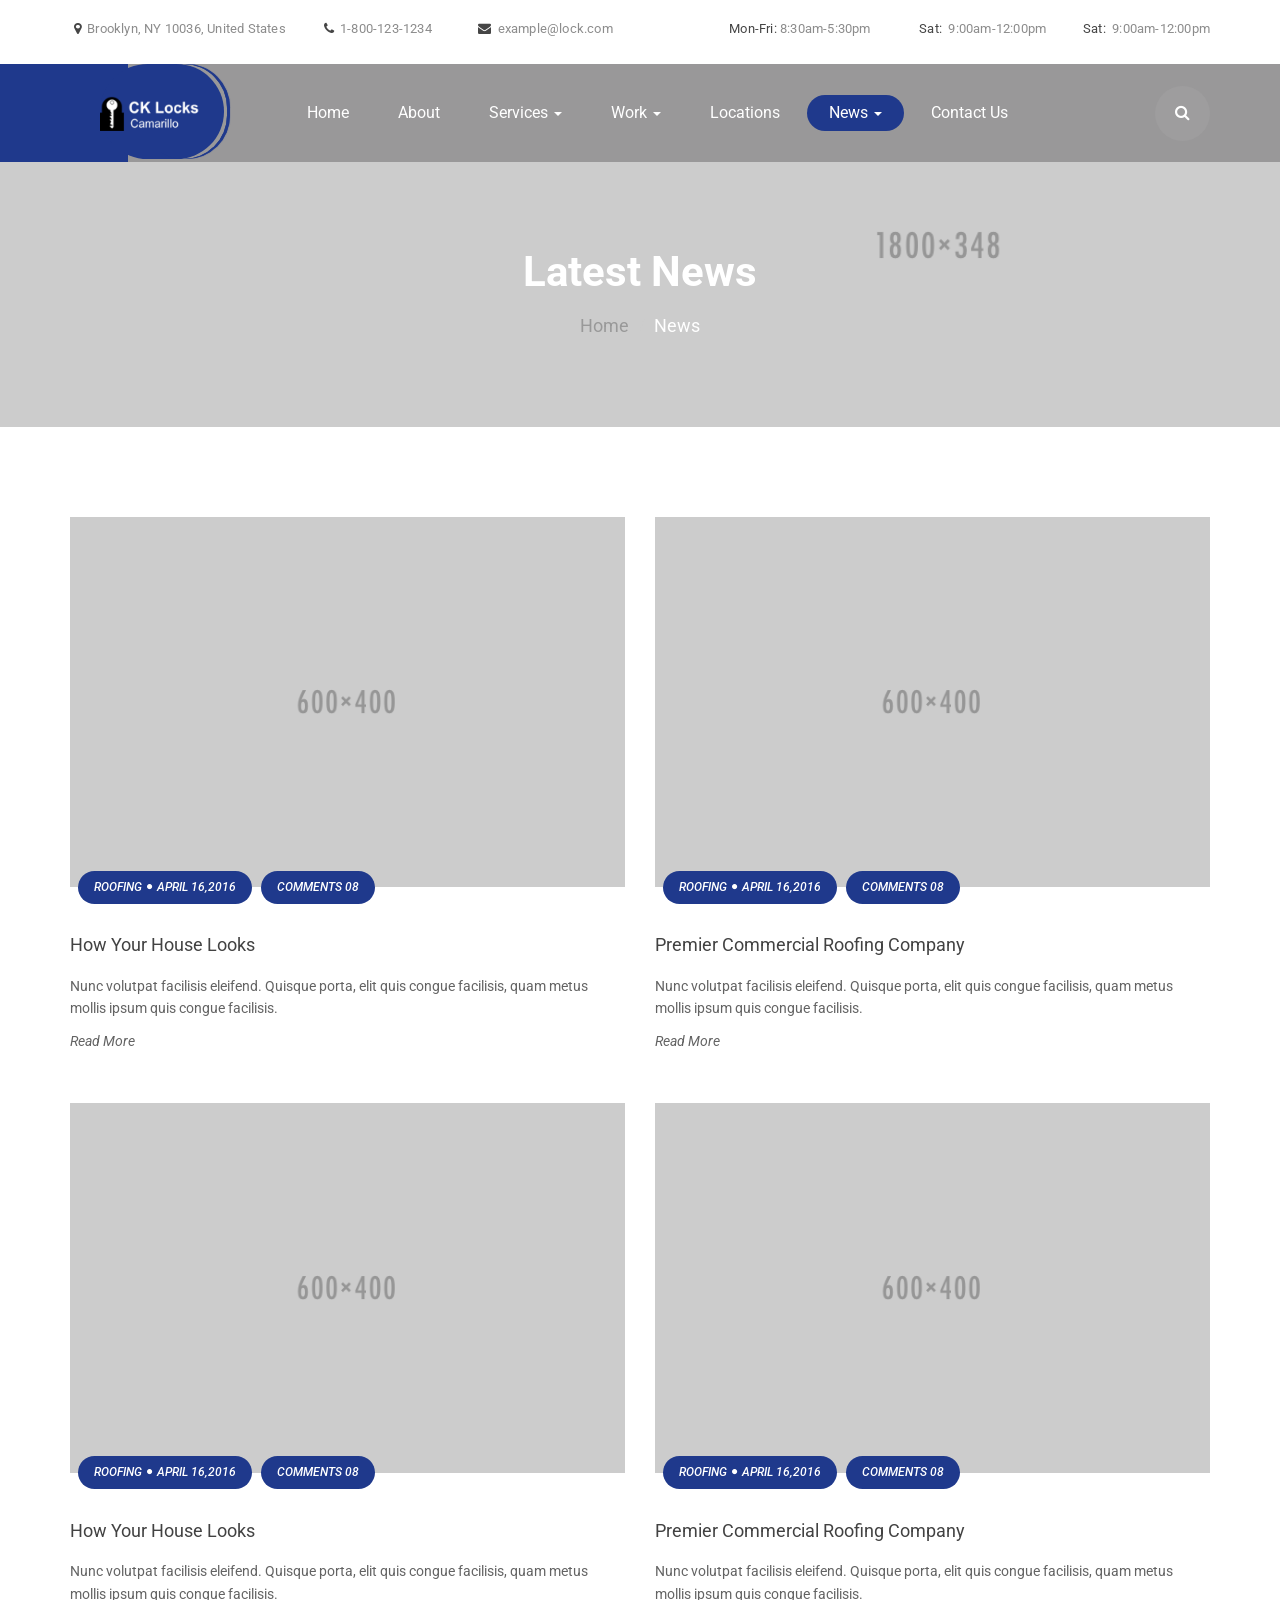
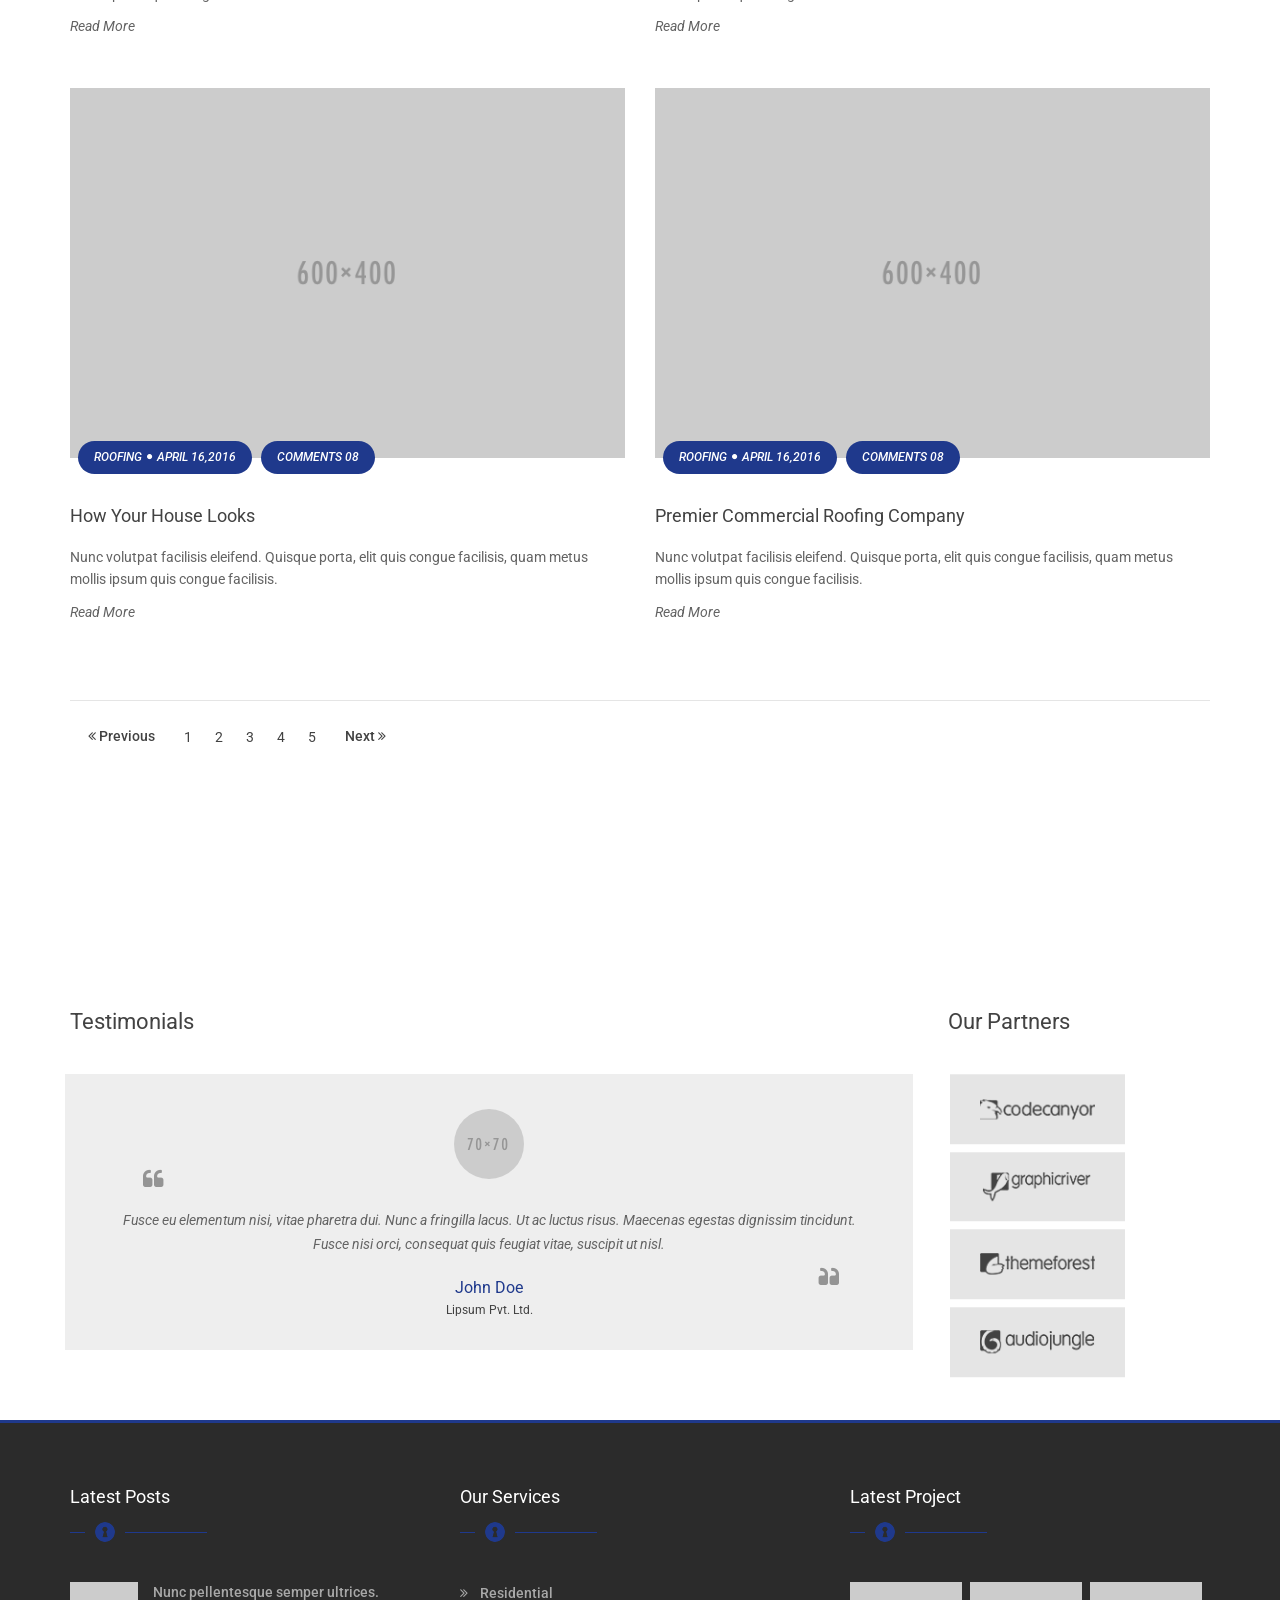
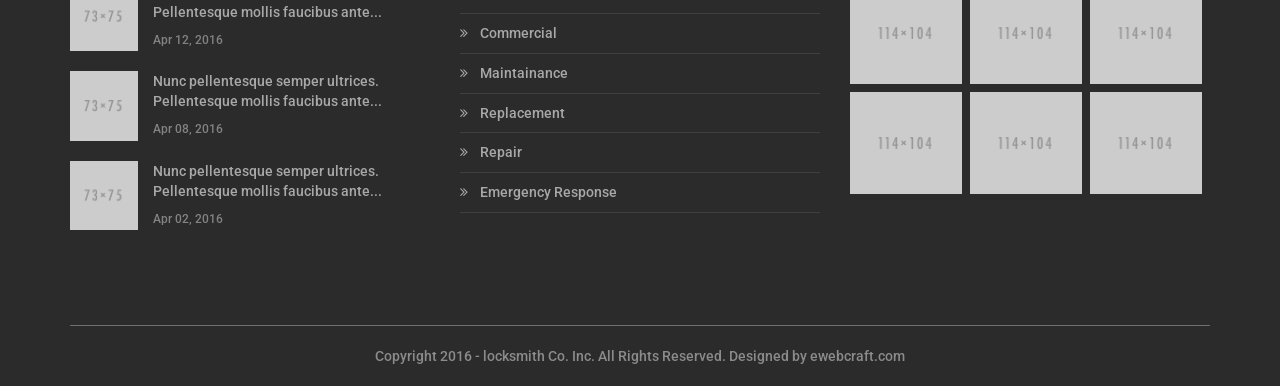
<file: news.html>
<!doctype html>
<html>
<head>
<meta charset="utf-8">
<meta content="width=device-width, initial-scale=1.0" name="viewport">
<title>locksmith Quote Open</title>

<!-- stylesheets-->

<link rel="stylesheet" type="text/css" href="css/bootstrap.min.css">
<link rel="stylesheet" type="text/css" href="css/animate.css">
<link rel="stylesheet" type="text/css" href="css/font-awesome.min.css">
<link rel="stylesheet" type="text/css" href="css/prettyPhoto.css">
<link rel="stylesheet" type="text/css" href="css/jquery.bxslider.css">
<link rel="stylesheet" type="text/css" href="css/owl.carousel.css">
<link rel="stylesheet" type="text/css" href="css/owl.transitions.css">
<link rel="stylesheet" type="text/css" href="css/loader.css">
<link rel="stylesheet" type="text/css" href="css/bootstrap-dropdownhover.min.css">
<link rel="stylesheet" type="text/css" href="css/style.css">
<link rel="stylesheet" type="text/css" href="css/responsive.css">

<!-- google fonts-->
<link href='https://fonts.googleapis.com/css?family=Roboto:400,300,300italic,400italic,500,500italic,700,700italic' rel='stylesheet' type='text/css'>
</head>

<body id="page-top">

  <!-- Loader -->
  <div id="loader">
   <!-- <div class="span"> -->
      <div class="typing_loader"></div>
    <!-- </div> -->
  </div>
  <!-- Loader -->

  <a href="#page-top" class="back-to-top text-center bgcolor scroll" style="display: inline;">
    <i class="fa fa-angle-up"></i>
  </a>

<!-- start header-->
<header id="header">
    <div class="container">
      <div class="row text-center top-info">
        <div class="col-md-6 col-sm-12 col-xs-6">
          <div class="row">
            <div class="for-contact-info">
              <div class="col-md-5 col-sm-5 col-xs-12 info info-address">
                <address>
                  <i class="fa fa-map-marker"></i>
                  Brooklyn, NY 10036, United States   
                </address>
              </div>
              
              <div class="col-md-3 col-sm-3 col-xs-12 info info-phone">
                <span class="address">
                  <i class="fa fa-phone"></i>
                  1-800-123-1234  
                </span>
              </div>
              
              <div class="col-md-4 col-sm-4 col-xs-12 info info-mail">
                <span class="address">
                  <i class="fa fa-envelope"></i>
                  <a href="mailto:example@lock.com">example@lock.com</a>
                </span>                
              </div>
            </div>
          </div>
        </div>
        <div class="col-md-6 col-sm-12 col-xs-6">
          <div class="row timing">
            <div class="for-timing">
              <div class="col-md-4 col-sm-5 col-xs-12 text-right timing-one">
                <span class="address">
                  <span class="color">Mon-Fri:</span>&nbsp;8:30am-5:30pm  
                </span>
              </div>
              
              <div class="col-md-4 col-sm-3 col-xs-12 text-right timing-two">
                <span class="address">
                  <span class="color">Sat:</span>&nbsp; 9:00am-12:00pm
                </span>
              </div>
              
              <div class="col-md-4 col-sm-4 col-xs-12 text-right timing-three">
                <span class="address">
                  <span class="color">Sat:</span>&nbsp; 9:00am-12:00pm
                </span>
              </div>
            </div>
          </div>
        </div>
      </div>
    </div> 
</header>
<!-- end header-->

<!-- start navigation-->
<div class="navigation">
  <span class="bgcolor"></span>
  <div class="container">
      <div class="row">
          <div class="col-md-2 col-sm-3 col-xs-12 for-logo">
            <div class="logo bgcolor">
            <span></span>
              <a href="index.html">
                <img src="images/logo.png" alt="logo" class="img-responsive"></a>
            </div>
            </div>
            
            <div class="col-md-10 col-sm-9 col-xs-12">
              <nav class="navbar navbar-default">
                <div class="navbar-header">
                  <button type="button" class="navbar-toggle" data-toggle="collapse" data-target=".nav-collapse">
                    <span class="icon-bar"></span>
                    <span class="icon-bar"></span>
                    <span class="icon-bar"></span>
                  </button>
                   <!--<a class="navbar-brand" href="#"><img src="images/logo.png" alt="logo" class="img-responsive"></a>-->
                </div>
                <div class="collapse navbar-collapse nav-collapse" id="main-nav">
                  <ul class="nav navbar-nav navbar-left">
                    <li class="hover"><a href="index.html" title="Home">Home</a></li>
                    <li class="hover"><a href="about.html" title="About"> About </a></li>
                    <li class="hover dropdown">
                      <a href="#" class="dropdown-toggle" data-toggle="dropdown" title="Roofing Services">
                        Services <b class="caret"></b>
                      </a>
                      <ul class="dropdown-menu">
                        <li><a href="service.html">Our Services</a></li>
                        <li><a href="service-detail.html">Service Detail</a></li>
                      </ul>
                    </li>
                    <li class="hover dropdown">
                      <a href="#" class="dropdown-toggle" data-toggle="dropdown" title="Our Work">
                        Work <b class="caret"></b>
                      </a>
                      <ul class="dropdown-menu">
                        <li><a href="work.html">Our Work</a></li>
                        <li><a href="work-detail.html">Work Detail</a></li>
                      </ul>
                    </li>
                    <li class="hover"><a href="locations.html" title="Locations"> Locations </a></li>                    
                    <li class="hover dropdown active">
                      <a href="#" class="dropdown-toggle" data-toggle="dropdown" title="News"> 
                        News <b class="caret"></b> 
                      </a>
                      <ul class="dropdown-menu">
                        <li><a href="news.html">News</a></li>
                        <li><a href="news-detail.html">News Detail</a></li>
                      </ul>
                    </li>
                    <li class="hover"><a href="contact-us.html" title="Contact Us"> Contact Us </a></li>
                  </ul>
                  <div class="search-container hidden-xs">
                    <button class="searchbox-icon">
                      <!-- <i class="fa fa-search"></i> -->
                    </button>                    
                  </div>
               </div>
            </nav>
          </div>
        </div>
    </div>
    <div id="for-hden-search" class="container">
      <div class="row">
        <!-- <div id="search-box"> -->
          <div class="col-md-5 col-sm-8 pull-right hiden-form">
            <form id="search-form">
              <div class="form-group search-group">
                <input type="text" name="search" id="search-field" class="form-control" required placeholder="Search">
                <button type="submit" class="search-icon"><i class="fa fa-search"></i></button>
              </div>
            </form>
          </div>
        <!-- </div>  -->
      </div>      
    </div>
</div>

<!-- end navigation-->

 <!-- Page Title -->
<div id="page-title" class="news-title">
  <div class="container">
    <div class="row">
      <div class="col-sm-12 text-center">
        <h1>Latest News</h1>
        <ol class="breadcrumb">
          <li><a href="index.html">Home</a></li>
          <li class="active">News</li>          
        </ol>
      </div>
    </div>
  </div>
</div>
 <!-- Page Title -->

 <!-- Latest news Section -->
<div id="latest-news-section">
  <div class="container">
    <div class="row">
      <div class="news-holder">
        <div class="col-md-6 col-sm-6">
          <div class="news-container">
            <div class="news-image">
              <img class="img-responsive" src="images/lt-news-img-1.jpg" alt="news img1">
              <div class="news-button">
                <button class="red-button bgcolor">
                  <span>Roofing<i class="fa fa-circle"></i>April 16,2016</span>
                </button>
                <button class="red-button bgcolor">
                  <span>Comments 08</span>
                </button>                
              </div>              
            </div>
            <div class="latst-news-text">
                <h3 class="news-text-heading">How Your House Looks</h3>
                <p class="news-text-desc">
                  Nunc volutpat facilisis eleifend. Quisque porta, elit quis congue facilisis, quam metus mollis ipsum quis congue facilisis.
                </p>
                <a href="news-detail.html" class="news-read-more">Read More</a>
              </div>
          </div>
        </div>
        <div class="col-md-6 col-sm-6">
          <div class="news-container">
            <div class="news-image">
              <img class="img-responsive" src="images/lt-news-img-2.jpg" alt="news img1">
              <div class="news-button">
                <button class="red-button bgcolor">
                  <span>Roofing<i class="fa fa-circle"></i>April 16,2016</span>
                </button>
                <button class="red-button bgcolor">
                  <span>Comments 08</span>
                </button>                
              </div>              
            </div>
            <div class="latst-news-text">
                <h3 class="news-text-heading">Premier Commercial Roofing Company</h3>
                <p class="news-text-desc">
                  Nunc volutpat facilisis eleifend. Quisque porta, elit quis congue facilisis, quam metus mollis ipsum quis congue facilisis.
                </p>
                <a href="news-detail.html" class="news-read-more">Read More</a>
              </div>
          </div>
        </div>
        <div class="col-md-6 col-sm-6">
          <div class="news-container">
            <div class="news-image">
              <img class="img-responsive" src="images/lt-news-img-3.jpg" alt="news img1">
              <div class="news-button">
                <button class="red-button bgcolor">
                  <span>Roofing<i class="fa fa-circle"></i>April 16,2016</span>
                </button>
                <button class="red-button bgcolor">
                  <span>Comments 08</span>
                </button>                
              </div>              
            </div>
            <div class="latst-news-text">
                <h3 class="news-text-heading">How Your House Looks</h3>
                <p class="news-text-desc">
                  Nunc volutpat facilisis eleifend. Quisque porta, elit quis congue facilisis, quam metus mollis ipsum quis congue facilisis.
                </p>
                <a href="news-detail.html" class="news-read-more">Read More</a>
              </div>
          </div>
        </div>
        <div class="col-md-6 col-sm-6">
          <div class="news-container">
            <div class="news-image">
              <img class="img-responsive" src="images/lt-news-img-4.jpg" alt="news img1">
              <div class="news-button">
                <button class="red-button bgcolor">
                  <span>Roofing<i class="fa fa-circle"></i>April 16,2016</span>
                </button>
                <button class="red-button bgcolor">
                  <span>Comments 08</span>
                </button>                
              </div>              
            </div>
            <div class="latst-news-text">
                <h3 class="news-text-heading">Premier Commercial Roofing Company</h3>
                <p class="news-text-desc">
                  Nunc volutpat facilisis eleifend. Quisque porta, elit quis congue facilisis, quam metus mollis ipsum quis congue facilisis.
                </p>
                <a href="news-detail.html" class="news-read-more">Read More</a>
              </div>
          </div>
        </div>
        <div class="col-md-6 col-sm-6">
          <div class="news-container">
            <div class="news-image">
              <img class="img-responsive" src="images/lt-news-img-5.jpg" alt="news img1">
              <div class="news-button">
                <button class="red-button bgcolor">
                  <span>Roofing<i class="fa fa-circle"></i>April 16,2016</span>
                </button>
                <button class="red-button bgcolor">
                  <span>Comments 08</span>
                </button>                
              </div>              
            </div>
            <div class="latst-news-text">
                <h3 class="news-text-heading">How Your House Looks</h3>
                <p class="news-text-desc">
                  Nunc volutpat facilisis eleifend. Quisque porta, elit quis congue facilisis, quam metus mollis ipsum quis congue facilisis.
                </p>
                <a href="news-detail.html" class="news-read-more">Read More</a>
              </div>
          </div>
        </div>
        <div class="col-md-6 col-sm-6">
          <div class="news-container">
            <div class="news-image">
              <img class="img-responsive" src="images/lt-news-img-6.jpg" alt="news img1">
              <div class="news-button">
                <button class="red-button bgcolor">
                  <span>Roofing<i class="fa fa-circle"></i>April 16,2016</span>
                </button>
                <button class="red-button bgcolor">
                  <span>Comments 08</span>
                </button>                
              </div>              
            </div>
            <div class="latst-news-text">
                <h3 class="news-text-heading">Premier Commercial Roofing Company</h3>
                <p class="news-text-desc">
                  Nunc volutpat facilisis eleifend. Quisque porta, elit quis congue facilisis, quam metus mollis ipsum quis congue facilisis.
                </p>
                <a href="news-detail.html" class="news-read-more">Read More</a>
              </div>
          </div>
        </div>  
      </div>      
    </div>
  </div>
</div>
 <!-- Latest news Section -->

 <!-- pagination -->
<div id="pagination">
  <div class="container">
    <div class="row">
      <div class="col-sm-12">
        <nav class="pagination-cont" aria-label="Page navigation">
          <ul class="pagination">
            <li>
              <a href="#" aria-label="Previous">
                <span><i class="fa fa-angle-double-left"></i> Previous</span>
              </a>
            </li>
            <li><a href="#"><span>1</span></a></li>
            <li><a href="#"><span>2</span></a></li>
            <li><a href="#"><span>3</span></a></li>
            <li><a href="#"><span>4</span></a></li>
            <li><a href="#"><span>5</span></a></li>
            <li>
              <a href="#" aria-label="Next">
                <span>Next <i class="fa fa-angle-double-right"></i></span>
              </a>
            </li>
          </ul>
        </nav>
      </div>
    </div>
  </div>
</div>
 <!-- pagination -->

<!-- start testimonial-->
<div id="testimonial" class="module parallax parallax-2">
	<div class="container">
    <div class="row">
     	<div class="col-md-9 col-sm-9 text-center testimonial-container">
       	<h1 class="text-left">testimonials</h1>
        <ul class="testimonial-slider">
				  <li>
					  <div class="testimonial-content">
            	<img class="text-center img-circle testi-img" src="images/testimonial-img.png" alt="thmub" />
						  <p class="text-center testimonial-text">
                <i class="fa fa-quote-left quote-icon quote-icon-left"></i>
                <i class="fa fa-quote-left fa-flip-horizontal quote-icon quote-icon-right"></i>
                Fusce eu elementum nisi, vitae pharetra dui. Nunc a fringilla lacus. Ut ac luctus risus. Maecenas egestas dignissim tincidunt. Fusce nisi orci, consequat quis feugiat vitae, suscipit ut nisl.
              </p>
              <div class="testimonial-img">
               	<span>John Doe</span>
                <p>Lipsum Pvt. Ltd.</p>
              </div>
					  </div>			  		
				  </li>
				  <li>
            <div class="testimonial-content">
              <img class="text-center img-circle testi-img" src="images/testimonial-img.png" alt="thmub" />
              <p class="text-center testimonial-text">
                <i class="fa fa-quote-left quote-icon quote-icon-left"></i>
                <i class="fa fa-quote-left fa-flip-horizontal quote-icon quote-icon-right"></i>
                Fusce eu elementum nisi, vitae pharetra dui. Nunc a fringilla lacus. Ut ac luctus risus. Maecenas egestas dignissim tincidunt. Fusce nisi orci, consequat quis feugiat vitae, suscipit ut nisl.
              </p>
              <div class="testimonial-img">
                <span>John Doe</span>
                <p>Lipsum Pvt. Ltd.</p>
              </div>
            </div>            
          </li>
				</ul>
      </div>
      <div class="col-md-3 col-sm-3">
       	<h1>our partners</h1>
        <div id="partners-logo">
          <ul id="partners" class="logo-slider">
           	<li><a href="#"><img src="images/logo1.png" alt="logo1"></a></li>
            <li><a href="#"><img src="images/logo2.png" alt="logo2"></a></li>
            <li><a href="#"><img src="images/logo3.png" alt="logo3"></a></li>
            <li><a href="#"><img src="images/logo4.png" alt="logo4"></a></li>
            <li><a href="#"><img src="images/logo5.png" alt="logo5"></a></li>
            <li><a href="#"><img src="images/logo6.png" alt="logo6"></a></li>
            <li><a href="#"><img src="images/logo1.png" alt="logo1"></a></li>
            <li><a href="#"><img src="images/logo2.png" alt="logo2"></a></li>
            <li><a href="#"><img src="images/logo3.png" alt="logo3"></a></li>
            <li><a href="#"><img src="images/logo4.png" alt="logo4"></a></li>
            <li><a href="#"><img src="images/logo5.png" alt="logo5"></a></li>
            <li><a href="#"><img src="images/logo6.png" alt="logo6"></a></li>
          </ul>
        </div>
      </div>
    </div>
  </div>
</div>
<!-- end testimonial-->

<!-- start footer-->
<footer id="footer" class="bordercolor">
    <div class="container">
        <div class="row">
          <div class="col-md-4 col-sm-4 col-xs-12 wow fadeIn" data-wow-duration="0.5s">
                <div class="footer-detail l-post">
                 <h3>Latest Posts</h3>
                 <!-- <img src="images/footer-seperator.png" alt="seperator" class="seperator"> -->
                 <div class="seperator"></div>
                 <div class="row">
                     <div class="col-md-3 col-sm-4 col-xs-2">
                     <img src="images/latest-post1.jpg" alt="our posts" class="img-responsive"> 
                     </div>
                            
                    <div class="col-md-9 col-sm-8 col-xs-10 nospace">
                    <a href="news-detail.html">Nunc pellentesque semper ultrices. Pellentesque mollis faucibus ante...</a>
                    <p class="footer">Apr 12, 2016 </p>
                    </div>
                </div>
                  <div class="row">
                     <div class="col-md-3 col-sm-4 col-xs-2">
                     <img src="images/latest-post2.jpg" alt="our posts" class="img-responsive"> 
                     </div>
                            
                    <div class="col-md-9 col-sm-8 col-xs-10 nospace">
                    <a href="news-detail.html">Nunc pellentesque semper ultrices. Pellentesque mollis faucibus ante...</a>
                    <p class="footer">Apr 08, 2016 </p>
                    </div>
                </div>
                  <div class="row">
                     <div class="col-md-3 col-sm-4 col-xs-2">
                     <img src="images/latest-post3.jpg" alt="our posts" class="img-responsive"> 
                     </div>
                            
                    <div class="col-md-9 col-sm-8 col-xs-10 nospace">
                    <a href="news-detail.html">Nunc pellentesque semper ultrices. Pellentesque mollis faucibus ante...</a>
                    <p class="footer">Apr 02, 2016 </p>
                    </div>
                </div>                
            </div>
          </div>
          <div class="col-md-4 col-sm-4 col-xs-12 wow fadeIn" data-wow-duration="0.5s" data-wow-delay="0.2s">
            <div class="footer-detail footer-services">
              <h3>Our Services</h3>
              <!-- <img src="images/footer-seperator.png" alt="seperator" class="seperator"> -->
              <div class="seperator"></div>
              <ul class="inline">
                <li>
                  <a href="service-detail.html">
                    <i class="fa fa-angle-double-right"></i> 
                      Residential
                  </a>
                </li>
                <li>
                  <a href="service-detail.html">
                    <i class="fa fa-angle-double-right"></i> 
                      Commercial
                  </a>
                </li>
                <li>
                  <a href="service-detail.html">
                    <i class="fa fa-angle-double-right"></i> 
                      Maintainance
                  </a>
                </li>
                <li>
                  <a href="service-detail.html">
                    <i class="fa fa-angle-double-right"></i> 
                      Replacement
                  </a>
                </li>
                <li>
                  <a href="service-detail.html">
                    <i class="fa fa-angle-double-right"></i> 
                      Repair
                  </a>
                </li>
                <li>
                  <a href="service-detail.html">
                    <i class="fa fa-angle-double-right"></i> 
                      Emergency Response
                  </a>
                </li>
              </ul>
            </div>
          </div>            
          <div class="col-md-4 col-sm-4 col-xs-12 wow fadeIn" data-wow-duration="0.5s" data-wow-delay="0.4s">
            <div class="footer-detail l-project">
              <h3>Latest Project</h3>
              <div class="seperator"></div>
              <div class="col-md-4 col-sm-4 col-xs-2 l-container">
                <div class="latest-project">
                  <img class="img-responsive" src="images/latest-project-1.jpg" alt="project-1">
                  <div class="l-project-hover">
                    <div class="l-project-hover-inner">
                      <a href="work-detail.html"><i class=" fa fa-external-link bgcolor"></i></a>
                    </div>
                  </div>
                </div>               
              </div>
              <div class="col-md-4 col-sm-4 col-xs-2 l-container">
                <div class="latest-project">
                  <img class="img-responsive" src="images/latest-project-2.jpg" alt="project-1">
                  <div class="l-project-hover">
                    <div class="l-project-hover-inner">
                      <a href="work-detail.html"><i class=" fa fa-external-link bgcolor"></i></a>
                    </div>
                  </div>
                </div>               
              </div>
              <div class="col-md-4 col-sm-4 col-xs-2 l-container">
                <div class="latest-project">
                  <img class="img-responsive" src="images/latest-project-3.jpg" alt="project-1">
                  <div class="l-project-hover">
                    <div class="l-project-hover-inner">
                      <a href="work-detail.html"><i class=" fa fa-external-link bgcolor"></i></a>
                    </div>
                  </div>
                </div>               
              </div>
              <div class="col-md-4 col-sm-4 col-xs-2 l-container">
                <div class="latest-project">
                  <img class="img-responsive" src="images/latest-project-4.jpg" alt="project-1">
                  <div class="l-project-hover">
                    <div class="l-project-hover-inner">
                      <a href="work-detail.html"><i class=" fa fa-external-link bgcolor"></i></a>
                    </div>
                  </div>
                </div>               
              </div>
              <div class="col-md-4 col-sm-4 col-xs-2 l-container">
                <div class="latest-project">
                  <img class="img-responsive" src="images/latest-project-5.jpg" alt="project-1">
                  <div class="l-project-hover">
                    <div class="l-project-hover-inner">
                      <a href="work-detail.html"><i class=" fa fa-external-link bgcolor"></i></a>
                    </div>
                  </div>
                </div>               
              </div>
              <div class="col-md-4 col-sm-4 col-xs-2 l-container">
                <div class="latest-project">
                  <img class="img-responsive" src="images/latest-project-6.jpg" alt="project-1">
                  <div class="l-project-hover">
                    <div class="l-project-hover-inner">
                      <a href="work-detail.html"><i class=" fa fa-external-link bgcolor"></i></a>
                    </div>
                  </div>
                </div>               
              </div>
            </div>
          </div>            
        </div>
        <div class="row">
          <div class="col-md-12 col-sm-12 col-xs-12">
             <p class="copy-right text-center bordercolor">
                Copyright 2016 - locksmith Co. Inc. All Rights Reserved. Designed by
                <a href="#"> ewebcraft.com</a>
              </p>
            </div>
        </div>        
    </div>
</footer>
<!-- end footer-->

<script src="js/wow.min.js" type="text/javascript"></script>
<script src="js/jquery-1.11.3.js" type="text/javascript"></script>
<script src="js/bootstrap.min.js" type="text/javascript"></script>
<script src="js/jquery.mosaicflow.js" type="text/javascript"></script>
<script src="js/jquery.validate.js"></script>
<script src="js/owl.carousel.min.js"></script>
<script src="js/owl-slider.js"></script>
<script src="js/jquery.bxslider-rahisified.min.js"></script>
<script src="js/custom.js" type="text/javascript"></script>

</body>
</html>
</file>
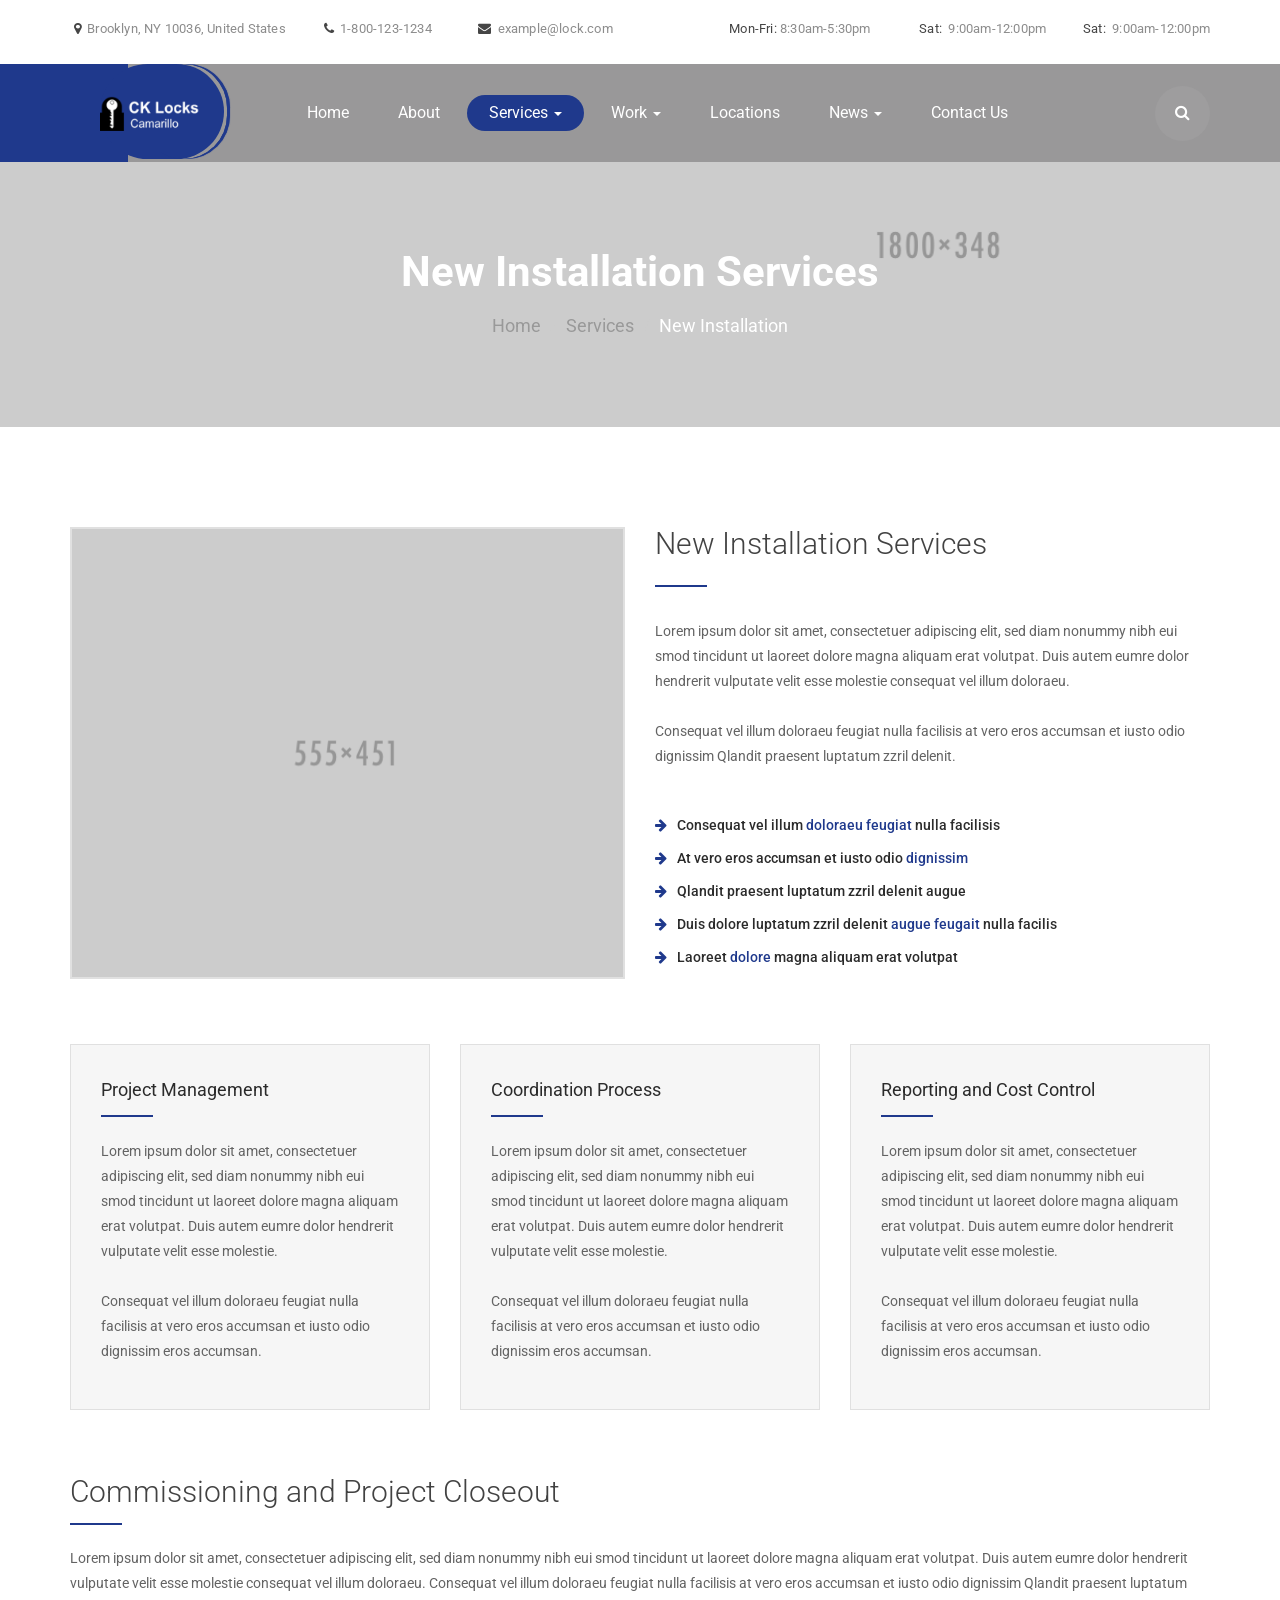
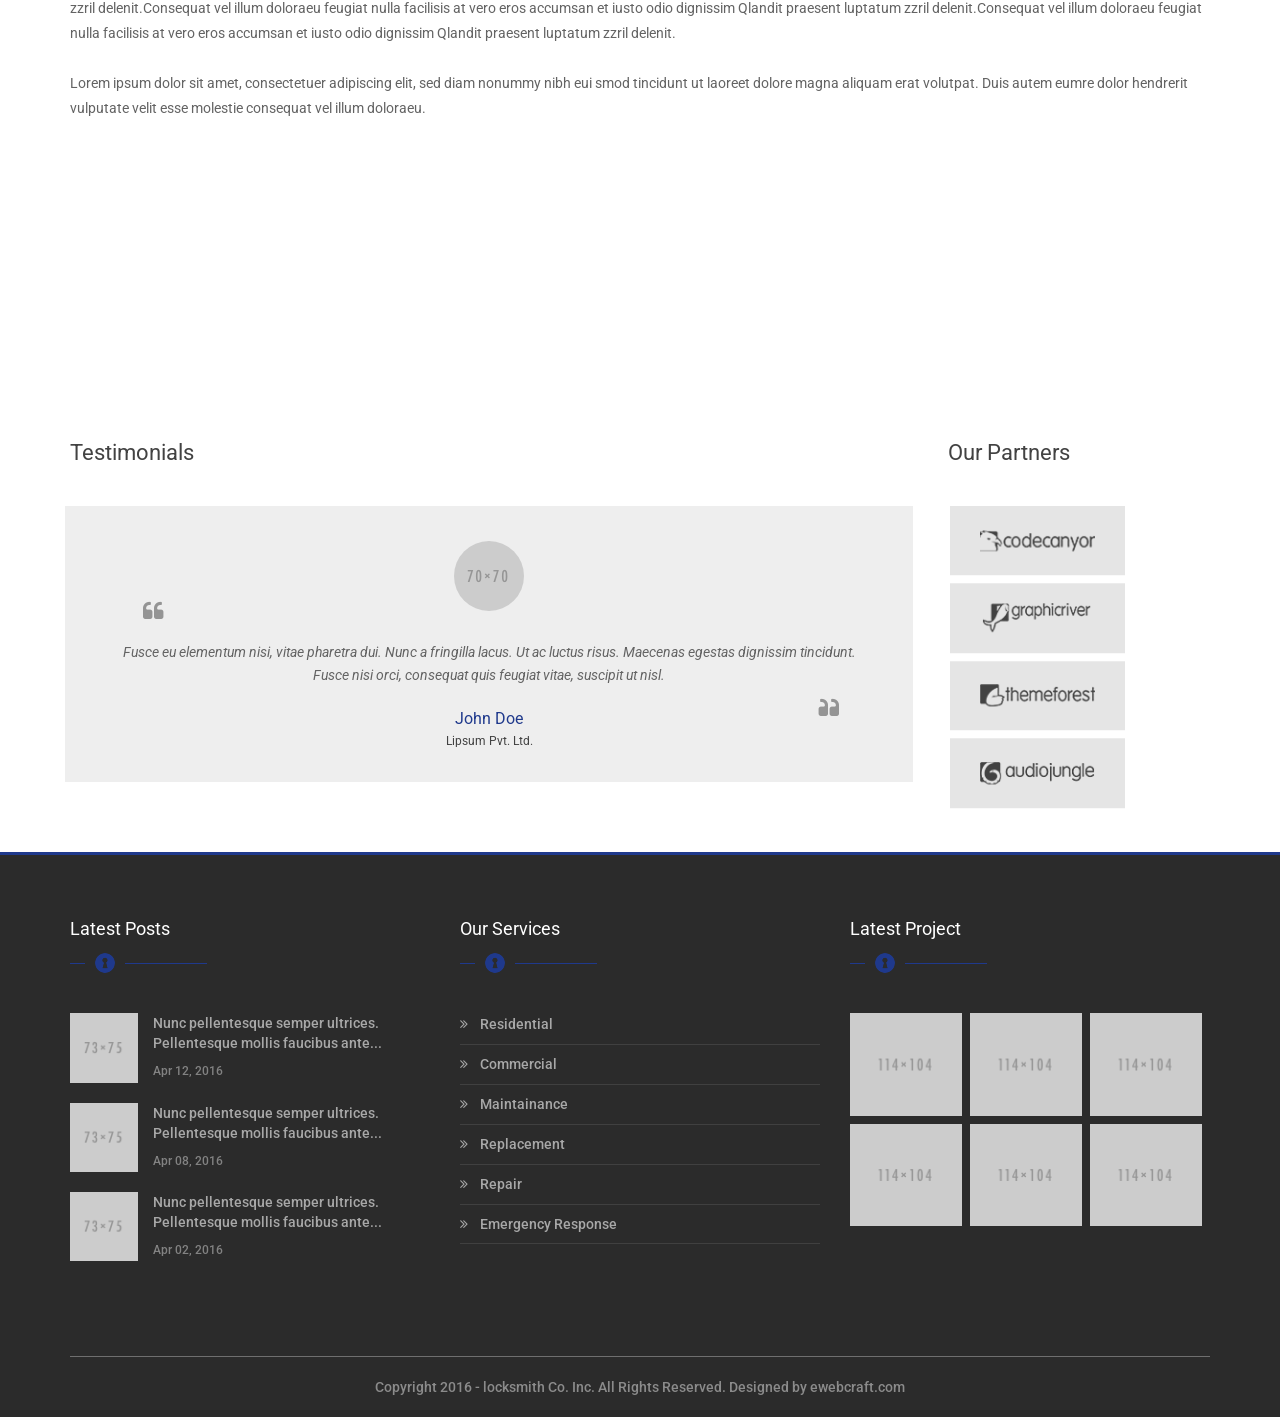
<file: service-detail.html>
<!doctype html>
<html>
<head>
<meta charset="utf-8">
<meta content="width=device-width, initial-scale=1.0" name="viewport">
<title>locksmith Quote Open</title>

<!-- stylesheets-->

<link rel="stylesheet" type="text/css" href="css/bootstrap.min.css">
<link rel="stylesheet" type="text/css" href="css/animate.css">
<link rel="stylesheet" type="text/css" href="css/font-awesome.min.css">
<link rel="stylesheet" type="text/css" href="css/prettyPhoto.css">
<link rel="stylesheet" type="text/css" href="css/jquery.bxslider.css">
<link rel="stylesheet" type="text/css" href="css/owl.carousel.css">
<link rel="stylesheet" type="text/css" href="css/owl.transitions.css">
<link rel="stylesheet" type="text/css" href="css/loader.css">
<link rel="stylesheet" type="text/css" href="css/bootstrap-dropdownhover.min.css">
<link rel="stylesheet" type="text/css" href="css/style.css">
<link rel="stylesheet" type="text/css" href="css/responsive.css">

<!-- google fonts-->
<link href='https://fonts.googleapis.com/css?family=Roboto:400,300,300italic,400italic,500,500italic,700,700italic' rel='stylesheet' type='text/css'>
</head>

<body id="page-top">

  <!-- Loader -->
  <div id="loader">
   <!-- <div class="span"> -->
      <div class="typing_loader"></div>
    <!-- </div> -->
  </div>
  <!-- Loader -->

  <a href="#page-top" class="back-to-top text-center bgcolor scroll" style="display: inline;">
    <i class="fa fa-angle-up"></i>
  </a>

<!-- start header-->
<header id="header">
    <div class="container">
      <div class="row text-center top-info">
        <div class="col-md-6 col-sm-12 col-xs-6">
          <div class="row">
            <div class="for-contact-info">
              <div class="col-md-5 col-sm-5 col-xs-12 info info-address">
                <address>
                  <i class="fa fa-map-marker"></i>
                  Brooklyn, NY 10036, United States   
                </address>
              </div>
              
              <div class="col-md-3 col-sm-3 col-xs-12 info info-phone">
                <span class="address">
                  <i class="fa fa-phone"></i>
                  1-800-123-1234  
                </span>
              </div>
              
              <div class="col-md-4 col-sm-4 col-xs-12 info info-mail">
                <span class="address">
                  <i class="fa fa-envelope"></i>
                  <a href="mailto:example@lock.com">example@lock.com</a>
                </span>
              </div>
            </div>
          </div>
        </div>
        <div class="col-md-6 col-sm-12 col-xs-6">
          <div class="row timing">
            <div class="for-timing">
              <div class="col-md-4 col-sm-5 col-xs-12 text-right timing-one">
                <span class="address">
                  <span class="color">Mon-Fri:</span>&nbsp;8:30am-5:30pm  
                </span>
              </div>
              
              <div class="col-md-4 col-sm-3 col-xs-12 text-right timing-two">
                <span class="address">
                  <span class="color">Sat:</span>&nbsp; 9:00am-12:00pm
                </span>
              </div>
              
              <div class="col-md-4 col-sm-4 col-xs-12 text-right timing-three">
                <span class="address">
                  <span class="color">Sat:</span>&nbsp; 9:00am-12:00pm
                </span>
              </div>
            </div>
          </div>
        </div>
      </div>
    </div> 
</header>
<!-- end header-->

<!-- start navigation-->
<div class="navigation">
  <span class="bgcolor"></span>
  <div class="container">
      <div class="row">
          <div class="col-md-2 col-sm-3 col-xs-12 for-logo">
            <div class="logo bgcolor">
            <span></span>
              <a href="index.html">
                <img src="images/logo.png" alt="logo" class="img-responsive"></a>
            </div>
            </div>
            
            <div class="col-md-10 col-sm-9 col-xs-12">
              <nav class="navbar navbar-default">
                <div class="navbar-header">
                  <button type="button" class="navbar-toggle" data-toggle="collapse" data-target=".nav-collapse">
                    <span class="icon-bar"></span>
                    <span class="icon-bar"></span>
                    <span class="icon-bar"></span>
                  </button>
                   <!--<a class="navbar-brand" href="#"><img src="images/logo.png" alt="logo" class="img-responsive"></a>-->
                </div>
                <div class="collapse navbar-collapse nav-collapse" id="main-nav">
                  <ul class="nav navbar-nav navbar-left">
                    <li class="hover"><a href="index.html" title="Home">Home</a></li>
                    <li class="hover"><a href="about.html" title="About"> About </a></li>
                    <li class="hover dropdown active">
                      <a href="#" class="dropdown-toggle" data-toggle="dropdown" title="Roofing Services">
                        Services <b class="caret"></b>
                      </a>
                      <ul class="dropdown-menu">
                        <li><a href="service.html">Our Services</a></li>
                        <li><a href="service-detail.html">Service Detail</a></li>
                      </ul>
                    </li>
                    <li class="hover dropdown">
                      <a href="#" class="dropdown-toggle" data-toggle="dropdown" title="Our Work">
                        Work <b class="caret"></b>
                      </a>
                      <ul class="dropdown-menu">
                        <li><a href="work.html">Our Work</a></li>
                        <li><a href="work-detail.html">Work Detail</a></li>
                      </ul>
                    </li>
                    <li class="hover"><a href="locations.html" title="Locations"> Locations </a></li>                    
                    <li class="hover dropdown">
                      <a href="#" class="dropdown-toggle" data-toggle="dropdown" title="News"> 
                        News <b class="caret"></b> 
                      </a>
                      <ul class="dropdown-menu">
                        <li><a href="news.html">News</a></li>
                        <li><a href="news-detail.html">News Detail</a></li>
                      </ul>
                    </li>
                    <li class="hover"><a href="contact-us.html" title="Contact Us"> Contact Us </a></li>
                  </ul>
                  <div class="search-container hidden-xs">
                    <button class="searchbox-icon">
                      <!-- <i class="fa fa-search"></i> -->
                    </button>                    
                  </div>
               </div>
            </nav>
          </div>
        </div>
    </div>
    <div id="for-hden-search" class="container">
      <div class="row">
        <!-- <div id="search-box"> -->
          <div class="col-md-5 col-sm-8 pull-right hiden-form">
            <form id="search-form">
              <div class="form-group search-group">
                <input type="text" name="search" id="search-field" class="form-control" required placeholder="Search">
                <button type="submit" class="search-icon"><i class="fa fa-search"></i></button>
              </div>
            </form>
          </div>
        <!-- </div>  -->
      </div>      
    </div>
</div>

<!-- end navigation-->

 <!-- Page Title -->
<div id="page-title" class="services-detail-title">
  <div class="container">
    <div class="row">
      <div class="col-sm-12 text-center">
        <h1>New Installation Services</h1>
        <ol class="breadcrumb">
          <li><a href="index.html">Home</a></li>
          <li><a href="service.html">Services</a></li>
          <li class="active">New Installation</li>          
        </ol>
      </div>
    </div>
  </div>
</div>
 <!-- Page Title -->

<!-- start services detail -->
<div id="services-detail">
	<div class="container">
    <div class="row">
     	<div class="col-sm-12 col-md-6">
       	<div id="services-left">
         	<img src="images/detail.jpg" alt="detail">
        </div>
      </div>
      <div class="col-sm-12 col-md-6">
       	<div id="services-right">
         	<h1>New Installation Services</h1>
          <div class="sub-seperator"></div>
          <p>
            Lorem ipsum dolor sit amet, consectetuer adipiscing elit, sed diam nonummy nibh eui smod tincidunt ut laoreet dolore magna aliquam erat volutpat. Duis autem eumre dolor hendrerit vulputate velit esse molestie consequat vel illum doloraeu.<br><br> Consequat vel illum doloraeu feugiat nulla facilisis at vero eros accumsan et iusto odio dignissim Qlandit praesent luptatum zzril delenit.
          </p>
        </div>
        <ul class="detail-list">
          <li>Consequat vel illum <span>doloraeu feugiat</span> nulla facilisis </li>
          <li>At vero eros accumsan et iusto odio <span>dignissim</span></li>
          <li>Qlandit praesent luptatum zzril delenit augue </li>
          <li>Duis dolore luptatum zzril delenit <span>augue feugait</span> nulla facilis</li>
          <li>Laoreet <span>dolore</span> magna aliquam erat volutpat</li>
        </ul>
      </div>
    </div>
    <div id="detail-boxes">
      <div class="row">
       	<div class="col-sm-4">
         	<div class="detail-boxes">
           	<h1>Project Management</h1>
            <div class="sub-seperator"></div>
            <br>
            <p>
              Lorem ipsum dolor sit amet, consectetuer adipiscing elit, sed diam nonummy nibh eui smod tincidunt ut laoreet dolore magna aliquam erat volutpat. Duis autem eumre dolor hendrerit vulputate velit esse molestie.<br><br> Consequat vel illum doloraeu feugiat nulla facilisis at vero eros accumsan et iusto odio dignissim  eros accumsan.
            </p>
          </div>
        </div>
        <div class="col-sm-4">
         	<div class="detail-boxes">
           	<h1>Coordination Process</h1>
            <div class="sub-seperator"></div>
            <br>
            <p>
              Lorem ipsum dolor sit amet, consectetuer adipiscing elit, sed diam nonummy nibh eui smod tincidunt ut laoreet dolore magna aliquam erat volutpat. Duis autem eumre dolor hendrerit vulputate velit esse molestie. <br><br> Consequat vel illum doloraeu feugiat nulla facilisis at vero eros accumsan et iusto odio dignissim  eros accumsan.
            </p>
          </div>
        </div>
        <div class="col-sm-4">
         	<div class="detail-boxes">
           	<h1>Reporting and Cost Control</h1>
            <div class="sub-seperator"></div>
            <br>
            <p>
              Lorem ipsum dolor sit amet, consectetuer adipiscing elit, sed diam nonummy nibh eui smod tincidunt ut laoreet dolore magna aliquam erat volutpat. Duis autem eumre dolor hendrerit vulputate velit esse molestie.<br><br> Consequat vel illum doloraeu feugiat nulla facilisis at vero eros accumsan et iusto odio dignissim  eros accumsan.
            </p>
          </div>
        </div>
      </div>
    </div>
    <div id="detail-text">
     	<div class="row">
       	<div class="col-sm-12">
         	<h1>Commissioning and Project Closeout</h1>
          <div class="sub-seperator"></div>
          <p>
            Lorem ipsum dolor sit amet, consectetuer adipiscing elit, sed diam nonummy nibh eui smod tincidunt ut laoreet dolore magna aliquam erat volutpat. Duis autem eumre dolor hendrerit vulputate velit esse molestie consequat vel illum doloraeu. Consequat vel illum doloraeu feugiat nulla facilisis at vero eros accumsan et iusto odio dignissim Qlandit praesent luptatum zzril delenit.Consequat vel illum doloraeu feugiat nulla facilisis at vero eros accumsan et iusto odio dignissim Qlandit praesent luptatum zzril delenit.Consequat vel illum doloraeu feugiat nulla facilisis at vero eros accumsan et iusto odio dignissim Qlandit praesent luptatum zzril delenit.<br><br> Lorem ipsum dolor sit amet, consectetuer adipiscing elit, sed diam nonummy nibh eui smod tincidunt ut laoreet dolore magna aliquam erat volutpat. Duis autem eumre dolor hendrerit vulputate velit esse molestie consequat vel illum doloraeu. 
          </p>
        </div>
      </div>
    </div>
  </div>
</div>
<!-- end services detail-->

<!-- start testimonial-->
<div id="testimonial" class="module parallax parallax-2">
	<div class="container">
    <div class="row">
     	<div class="col-md-9 col-sm-9 text-center testimonial-container">
       	<h1 class="text-left">testimonials</h1>
        <ul class="testimonial-slider">
				  <li>
					  <div class="testimonial-content">
            	<img class="text-center img-circle testi-img" src="images/testimonial-img.png" alt="thmub" />
						  <p class="text-center testimonial-text">
                <i class="fa fa-quote-left quote-icon quote-icon-left"></i>
                <i class="fa fa-quote-left fa-flip-horizontal quote-icon quote-icon-right"></i>
                Fusce eu elementum nisi, vitae pharetra dui. Nunc a fringilla lacus. Ut ac luctus risus. Maecenas egestas dignissim tincidunt. Fusce nisi orci, consequat quis feugiat vitae, suscipit ut nisl.
              </p>
              <div class="testimonial-img">
               	<span>John Doe</span>
                <p>Lipsum Pvt. Ltd.</p>
              </div>
					  </div>			  		
				  </li>
				  <li>
            <div class="testimonial-content">
              <img class="text-center img-circle testi-img" src="images/testimonial-img.png" alt="thmub" />
              <p class="text-center testimonial-text">
                <i class="fa fa-quote-left quote-icon quote-icon-left"></i>
                <i class="fa fa-quote-left fa-flip-horizontal quote-icon quote-icon-right"></i>
                Fusce eu elementum nisi, vitae pharetra dui. Nunc a fringilla lacus. Ut ac luctus risus. Maecenas egestas dignissim tincidunt. Fusce nisi orci, consequat quis feugiat vitae, suscipit ut nisl.
              </p>
              <div class="testimonial-img">
                <span>John Doe</span>
                <p>Lipsum Pvt. Ltd.</p>
              </div>
            </div>            
          </li>
				</ul>
      </div>
      <div class="col-md-3 col-sm-3">
       	<h1>our partners</h1>
        <div id="partners-logo">
          <ul id="partners" class="logo-slider">
           	<li><a href="#"><img src="images/logo1.png" alt="logo1"></a></li>
            <li><a href="#"><img src="images/logo2.png" alt="logo2"></a></li>
            <li><a href="#"><img src="images/logo3.png" alt="logo3"></a></li>
            <li><a href="#"><img src="images/logo4.png" alt="logo4"></a></li>
            <li><a href="#"><img src="images/logo5.png" alt="logo5"></a></li>
            <li><a href="#"><img src="images/logo6.png" alt="logo6"></a></li>
            <li><a href="#"><img src="images/logo1.png" alt="logo1"></a></li>
            <li><a href="#"><img src="images/logo2.png" alt="logo2"></a></li>
            <li><a href="#"><img src="images/logo3.png" alt="logo3"></a></li>
            <li><a href="#"><img src="images/logo4.png" alt="logo4"></a></li>
            <li><a href="#"><img src="images/logo5.png" alt="logo5"></a></li>
            <li><a href="#"><img src="images/logo6.png" alt="logo6"></a></li>
          </ul>
        </div>
      </div>
    </div>
  </div>
</div>
<!-- end testimonial-->

<!-- start footer-->
<footer id="footer" class="bordercolor">
    <div class="container">
        <div class="row">
          <div class="col-md-4 col-sm-4 col-xs-12 wow fadeIn" data-wow-duration="0.5s">
                <div class="footer-detail l-post">
                 <h3>Latest Posts</h3>
                 <!-- <img src="images/footer-seperator.png" alt="seperator" class="seperator"> -->
                 <div class="seperator"></div>
                 <div class="row">
                     <div class="col-md-3 col-sm-4 col-xs-2">
                     <img src="images/latest-post1.jpg" alt="our posts" class="img-responsive"> 
                     </div>
                            
                    <div class="col-md-9 col-sm-8 col-xs-10 nospace">
                    <a href="news-detail.html">Nunc pellentesque semper ultrices. Pellentesque mollis faucibus ante...</a>
                    <p class="footer">Apr 12, 2016 </p>
                    </div>
                </div>
                  <div class="row">
                     <div class="col-md-3 col-sm-4 col-xs-2">
                     <img src="images/latest-post2.jpg" alt="our posts" class="img-responsive"> 
                     </div>
                            
                    <div class="col-md-9 col-sm-8 col-xs-10 nospace">
                    <a href="news-detail.html">Nunc pellentesque semper ultrices. Pellentesque mollis faucibus ante...</a>
                    <p class="footer">Apr 08, 2016 </p>
                    </div>
                </div>
                  <div class="row">
                     <div class="col-md-3 col-sm-4 col-xs-2">
                     <img src="images/latest-post3.jpg" alt="our posts" class="img-responsive"> 
                     </div>
                            
                    <div class="col-md-9 col-sm-8 col-xs-10 nospace">
                    <a href="news-detail.html">Nunc pellentesque semper ultrices. Pellentesque mollis faucibus ante...</a>
                    <p class="footer">Apr 02, 2016 </p>
                    </div>
                </div>                
            </div>
          </div>
          <div class="col-md-4 col-sm-4 col-xs-12 wow fadeIn" data-wow-duration="0.5s" data-wow-delay="0.2s">
            <div class="footer-detail footer-services">
              <h3>Our Services</h3>
              <!-- <img src="images/footer-seperator.png" alt="seperator" class="seperator"> -->
              <div class="seperator"></div>
              <ul class="inline">
                <li>
                  <a href="service-detail.html">
                    <i class="fa fa-angle-double-right"></i> 
                      Residential
                  </a>
                </li>
                <li>
                  <a href="service-detail.html">
                    <i class="fa fa-angle-double-right"></i> 
                      Commercial
                  </a>
                </li>
                <li>
                  <a href="service-detail.html">
                    <i class="fa fa-angle-double-right"></i> 
                      Maintainance
                  </a>
                </li>
                <li>
                  <a href="service-detail.html">
                    <i class="fa fa-angle-double-right"></i> 
                      Replacement
                  </a>
                </li>
                <li>
                  <a href="service-detail.html">
                    <i class="fa fa-angle-double-right"></i> 
                      Repair
                  </a>
                </li>
                <li>
                  <a href="service-detail.html">
                    <i class="fa fa-angle-double-right"></i> 
                      Emergency Response
                  </a>
                </li>
              </ul>
            </div>
          </div>            
          <div class="col-md-4 col-sm-4 col-xs-12 wow fadeIn" data-wow-duration="0.5s" data-wow-delay="0.4s">
            <div class="footer-detail l-project">
              <h3>Latest Project</h3>
              <div class="seperator"></div>
              <div class="col-md-4 col-sm-4 col-xs-2 l-container">
                <div class="latest-project">
                  <img class="img-responsive" src="images/latest-project-1.jpg" alt="project-1">
                  <div class="l-project-hover">
                    <div class="l-project-hover-inner">
                      <a href="work-detail.html"><i class=" fa fa-external-link bgcolor"></i></a>
                    </div>
                  </div>
                </div>               
              </div>
              <div class="col-md-4 col-sm-4 col-xs-2 l-container">
                <div class="latest-project">
                  <img class="img-responsive" src="images/latest-project-2.jpg" alt="project-1">
                  <div class="l-project-hover">
                    <div class="l-project-hover-inner">
                      <a href="work-detail.html"><i class=" fa fa-external-link bgcolor"></i></a>
                    </div>
                  </div>
                </div>               
              </div>
              <div class="col-md-4 col-sm-4 col-xs-2 l-container">
                <div class="latest-project">
                  <img class="img-responsive" src="images/latest-project-3.jpg" alt="project-1">
                  <div class="l-project-hover">
                    <div class="l-project-hover-inner">
                      <a href="work-detail.html"><i class=" fa fa-external-link bgcolor"></i></a>
                    </div>
                  </div>
                </div>               
              </div>
              <div class="col-md-4 col-sm-4 col-xs-2 l-container">
                <div class="latest-project">
                  <img class="img-responsive" src="images/latest-project-4.jpg" alt="project-1">
                  <div class="l-project-hover">
                    <div class="l-project-hover-inner">
                      <a href="work-detail.html"><i class=" fa fa-external-link bgcolor"></i></a>
                    </div>
                  </div>
                </div>               
              </div>
              <div class="col-md-4 col-sm-4 col-xs-2 l-container">
                <div class="latest-project">
                  <img class="img-responsive" src="images/latest-project-5.jpg" alt="project-1">
                  <div class="l-project-hover">
                    <div class="l-project-hover-inner">
                      <a href="work-detail.html"><i class=" fa fa-external-link bgcolor"></i></a>
                    </div>
                  </div>
                </div>               
              </div>
              <div class="col-md-4 col-sm-4 col-xs-2 l-container">
                <div class="latest-project">
                  <img class="img-responsive" src="images/latest-project-6.jpg" alt="project-1">
                  <div class="l-project-hover">
                    <div class="l-project-hover-inner">
                      <a href="work-detail.html"><i class=" fa fa-external-link bgcolor"></i></a>
                    </div>
                  </div>
                </div>               
              </div>
            </div>
          </div>            
        </div>
        <div class="row">
          <div class="col-md-12 col-sm-12 col-xs-12">
             <p class="copy-right text-center bordercolor">
                Copyright 2016 - locksmith Co. Inc. All Rights Reserved. Designed by
                <a href="#"> ewebcraft.com</a>
              </p>
            </div>
        </div>        
    </div>
</footer>
<!-- end footer-->

<script src="js/wow.min.js" type="text/javascript"></script>
<script src="js/jquery-1.11.3.js" type="text/javascript"></script>
<script src="js/bootstrap.min.js" type="text/javascript"></script>
<script src="js/jquery.mosaicflow.js" type="text/javascript"></script>
<script src="js/jquery.validate.js"></script>
<script src="js/owl.carousel.min.js"></script>
<script src="js/owl-slider.js"></script>
<script src="js/jquery.bxslider-rahisified.min.js"></script>
<script src="js/custom.js" type="text/javascript"></script>

</body>
</html>
</file>
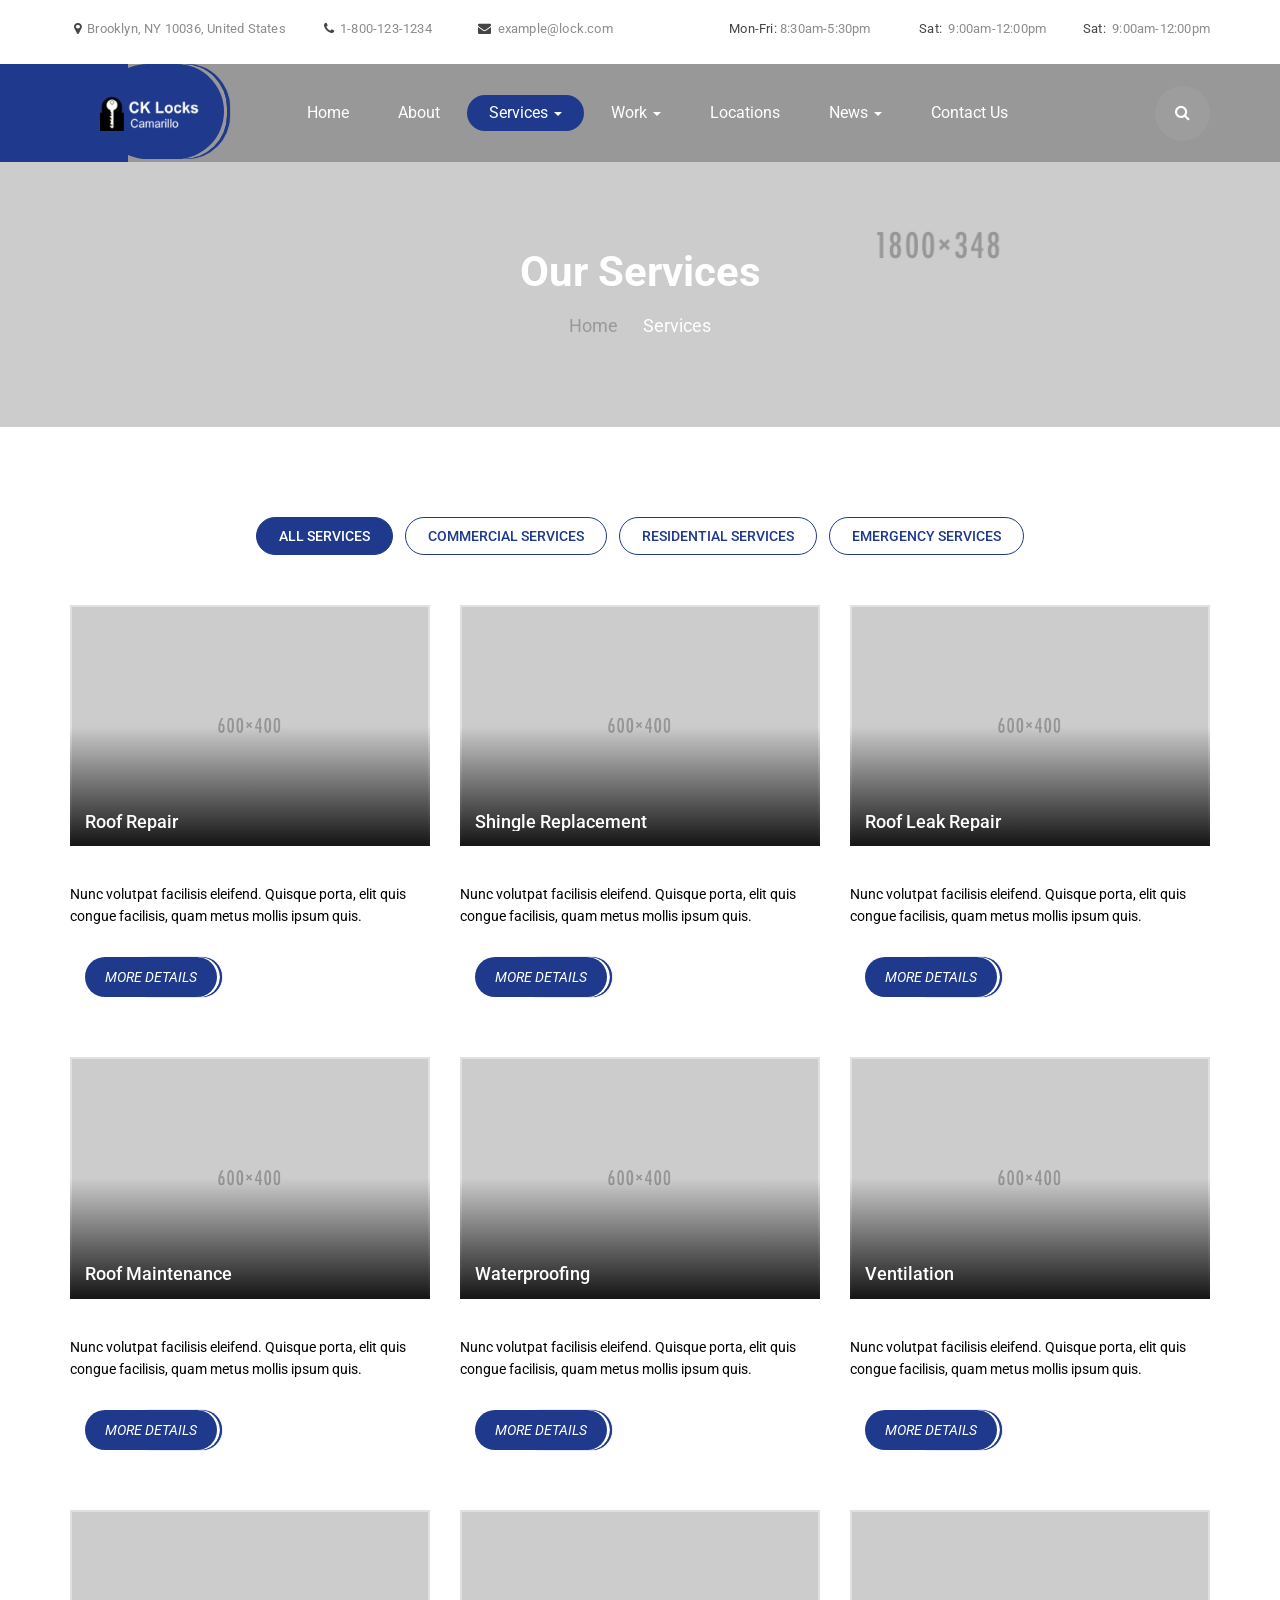
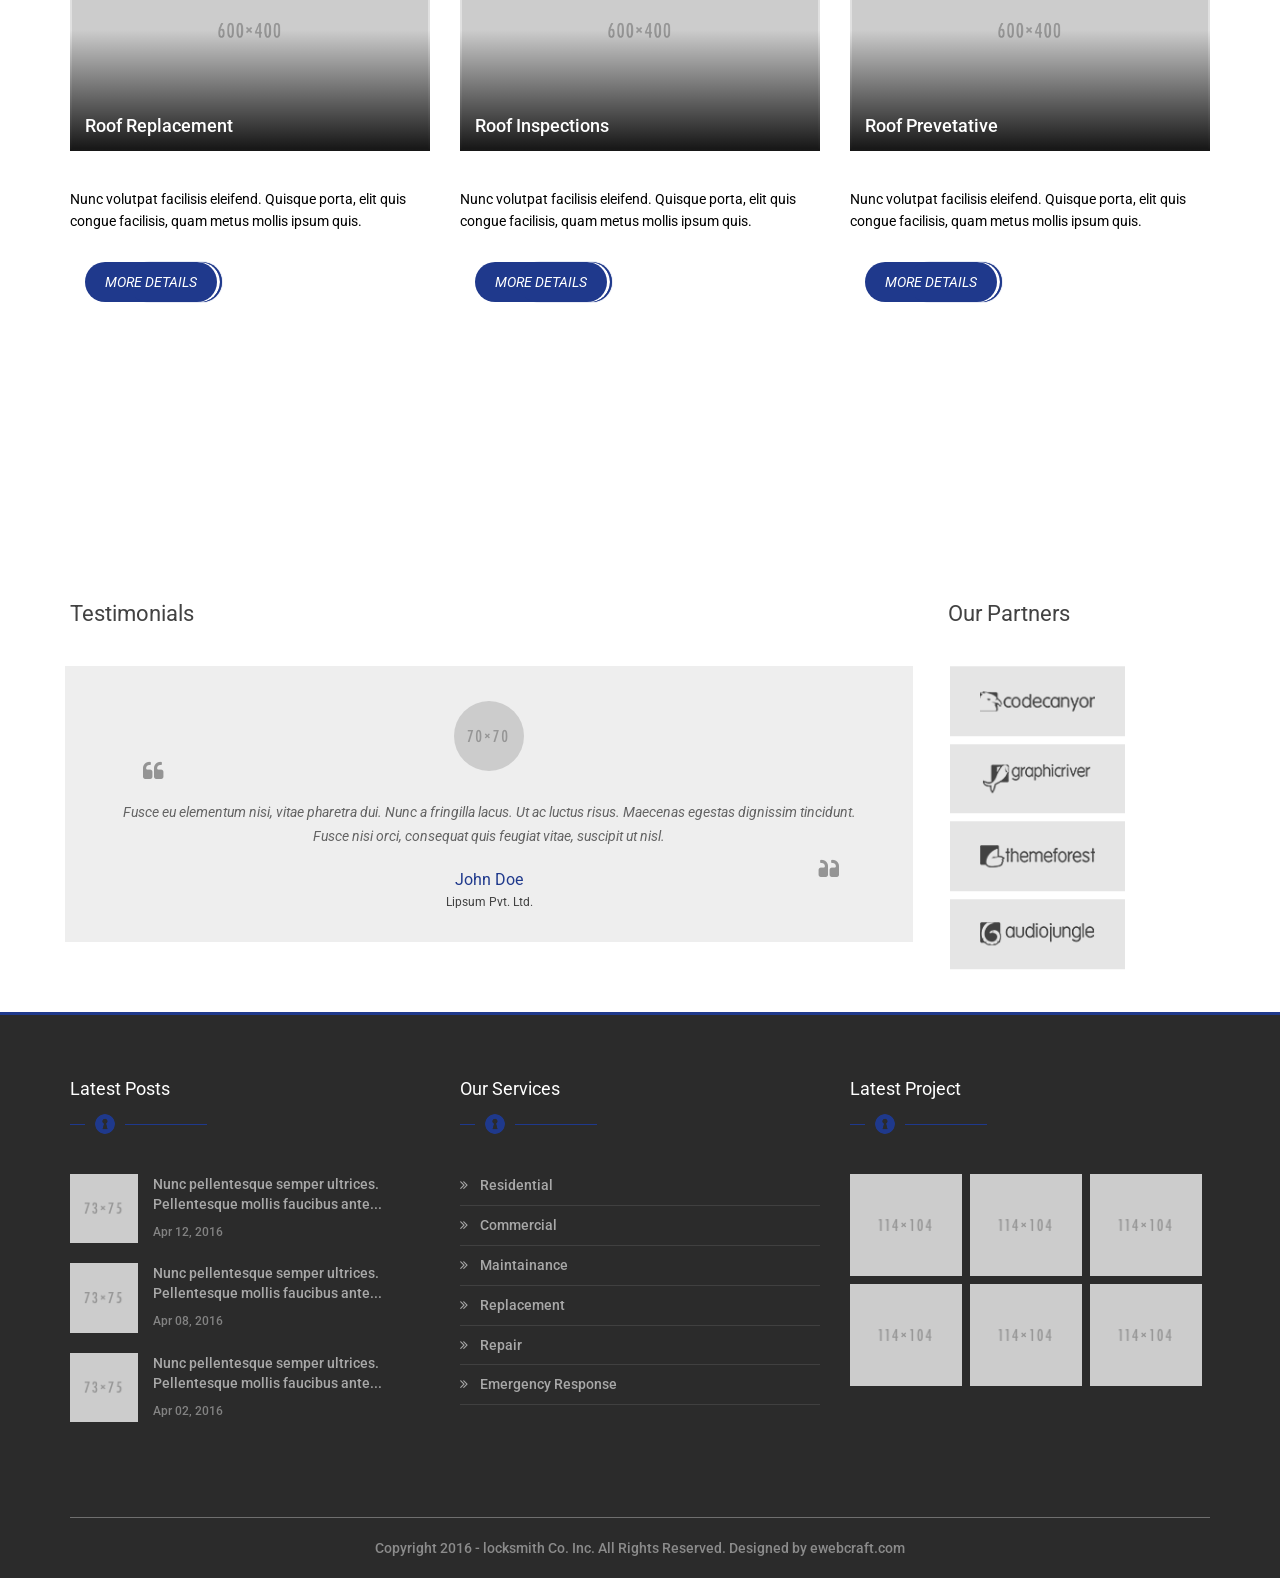
<file: service.html>
<!doctype html>
<html>
<head>
<meta charset="utf-8">
<meta content="width=device-width, initial-scale=1.0" name="viewport">
<title>locksmith Quote Open</title>

<!-- stylesheets-->

<link rel="stylesheet" type="text/css" href="css/bootstrap.min.css">
<link rel="stylesheet" type="text/css" href="css/animate.css">
<link rel="stylesheet" type="text/css" href="css/font-awesome.min.css">
<link rel="stylesheet" type="text/css" href="css/prettyPhoto.css">
<link rel="stylesheet" type="text/css" href="css/jquery.bxslider.css">
<link rel="stylesheet" type="text/css" href="css/owl.carousel.css">
<link rel="stylesheet" type="text/css" href="css/owl.transitions.css">
<link rel="stylesheet" type="text/css" href="css/loader.css">
<link rel="stylesheet" type="text/css" href="css/bootstrap-dropdownhover.min.css">
<link rel="stylesheet" type="text/css" href="css/style.css">
<link rel="stylesheet" type="text/css" href="css/responsive.css">

<!-- google fonts-->
<link href='https://fonts.googleapis.com/css?family=Roboto:400,300,300italic,400italic,500,500italic,700,700italic' rel='stylesheet' type='text/css'>
</head>

<body id="page-top">

  <!-- Loader -->
  <div id="loader">
   <!-- <div class="span"> -->
      <div class="typing_loader"></div>
    <!-- </div> -->
  </div>
  <!-- Loader -->

  <a href="#page-top" class="back-to-top text-center bgcolor scroll" style="display: inline;">
    <i class="fa fa-angle-up"></i>
  </a>

<!-- start header-->
<header id="header">
    <div class="container">
      <div class="row text-center top-info">
        <div class="col-md-6 col-sm-12 col-xs-6">
          <div class="row">
            <div class="for-contact-info">
              <div class="col-md-5 col-sm-5 col-xs-12 info info-address">
                <address>
                  <i class="fa fa-map-marker"></i>
                  Brooklyn, NY 10036, United States   
                </address>
              </div>
              
              <div class="col-md-3 col-sm-3 col-xs-12 info info-phone">
                <span class="address">
                  <i class="fa fa-phone"></i>
                  1-800-123-1234  
                </span>
              </div>
              
              <div class="col-md-4 col-sm-4 col-xs-12 info info-mail">
                <span class="address">
                  <i class="fa fa-envelope"></i>
                  <a href="mailto:example@lock.com">example@lock.com</a>
                </span>
              </div>
            </div>
          </div>
        </div>
        <div class="col-md-6 col-sm-12 col-xs-6">
          <div class="row timing">
            <div class="for-timing">
              <div class="col-md-4 col-sm-5 col-xs-12 text-right timing-one">
                <span class="address">
                  <span class="color">Mon-Fri:</span>&nbsp;8:30am-5:30pm  
                </span>
              </div>
              
              <div class="col-md-4 col-sm-3 col-xs-12 text-right timing-two">
                <span class="address">
                  <span class="color">Sat:</span>&nbsp; 9:00am-12:00pm
                </span>
              </div>
              
              <div class="col-md-4 col-sm-4 col-xs-12 text-right timing-three">
                <span class="address">
                  <span class="color">Sat:</span>&nbsp; 9:00am-12:00pm
                </span>
              </div>
            </div>
          </div>
        </div>
      </div>
    </div> 
</header>
<!-- end header-->

<!-- start navigation-->
<div class="navigation">
  <span class="bgcolor"></span>
  <div class="container">
      <div class="row">
          <div class="col-md-2 col-sm-3 col-xs-12 for-logo">
            <div class="logo bgcolor">
            <span></span>
              <a href="index.html">
                <img src="images/logo.png" alt="logo" class="img-responsive"></a>
            </div>
            </div>
            
            <div class="col-md-10 col-sm-9 col-xs-12">
              <nav class="navbar navbar-default">
                <div class="navbar-header">
                  <button type="button" class="navbar-toggle" data-toggle="collapse" data-target=".nav-collapse">
                    <span class="icon-bar"></span>
                    <span class="icon-bar"></span>
                    <span class="icon-bar"></span>
                  </button>
                   <!--<a class="navbar-brand" href="#"><img src="images/logo.png" alt="logo" class="img-responsive"></a>-->
                </div>
                <div class="collapse navbar-collapse nav-collapse" id="main-nav">
                  <ul class="nav navbar-nav navbar-left">
                    <li class="hover"><a href="index.html" title="Home">Home</a></li>
                    <li class="hover"><a href="about.html" title="About"> About </a></li>
                    <li class="hover dropdown active">
                      <a href="#" class="dropdown-toggle" data-toggle="dropdown" title="Roofing Services">
                        Services <b class="caret"></b>
                      </a>
                      <ul class="dropdown-menu">
                        <li><a href="service.html">Our Services</a></li>
                        <li><a href="service-detail.html">Service Detail</a></li>
                      </ul>
                    </li>
                    <li class="hover dropdown">
                      <a href="#" class="dropdown-toggle" data-toggle="dropdown" title="Our Work">
                        Work <b class="caret"></b>
                      </a>
                      <ul class="dropdown-menu">
                        <li><a href="work.html">Our Work</a></li>
                        <li><a href="work-detail.html">Work Detail</a></li>
                      </ul>
                    </li>
                    <li class="hover"><a href="locations.html" title="Locations"> Locations </a></li>                    
                    <li class="hover dropdown">
                      <a href="#" class="dropdown-toggle" data-toggle="dropdown" title="News"> 
                        News <b class="caret"></b> 
                      </a>
                      <ul class="dropdown-menu">
                        <li><a href="news.html">News</a></li>
                        <li><a href="news-detail.html">News Detail</a></li>
                      </ul>
                    </li>
                    <li class="hover"><a href="contact-us.html" title="Contact Us"> Contact Us </a></li>
                  </ul>
                  <div class="search-container hidden-xs">
                    <button class="searchbox-icon">
                      <!-- <i class="fa fa-search"></i> -->
                    </button>                    
                  </div>
               </div>
            </nav>
          </div>
        </div>
    </div>
    <div id="for-hden-search" class="container">
      <div class="row">
        <!-- <div id="search-box"> -->
          <div class="col-md-5 col-sm-8 pull-right hiden-form">
            <form id="search-form">
              <div class="form-group search-group">
                <input type="text" name="search" id="search-field" class="form-control" required placeholder="Search">
                <button type="submit" class="search-icon"><i class="fa fa-search"></i></button>
              </div>
            </form>
          </div>
        <!-- </div>  -->
      </div>      
    </div>
</div>

<!-- end navigation-->

 <!-- Page Title -->
<div id="page-title" class="service-page-title">
  <div class="container">
    <div class="row">
      <div class="col-sm-12 text-center">
        <h1>Our Services</h1>
        <ol class="breadcrumb">
          <li><a href="index.html">Home</a></li>
          <li class="active">Services</li>          
        </ol>
      </div>
    </div>
  </div>
</div>
 <!-- Page Title -->

<!-- start service page-->
<div id="service-page">
	<div class="container">
    	<div class="row">
        	<div class="col-sm-12">
            
            	<div class="controls text-center">
                    <button class="filter" data-filter="all"><span>All Services</span></button>
                    <button class="filter" data-filter=".commercial"><span>Commercial Services</span></button>
                    <button class="filter" data-filter=".residential"><span>Residential Services</span></button>
                    <button class="filter" data-filter=".emergency"><span>Emergency Services</span></button>
                </div>
            	
                <div id="Container">
                	<div class="row">
                    	<div class="col-md-4 col-sm-6 mix commercial">
                        <div class="rf-image">
                          <img src="images/service-img-1.jpg" alt="1">
                          <h4 class="service-title">Roof Repair</h4>
                          <div class="bottom-overlay"></div>                                
                        </div>
                        <div class="rf-desc-text">
                          <p>
                            Nunc volutpat facilisis eleifend. Quisque porta, elit quis congue facilisis, quam metus mollis ipsum quis.
                          </p>
                          <a class="red-button bgcolor" href="service-detail.html">
                            <span>more details</span>
                          </a>
                        </div>   
                      </div>
                      <div class="col-md-4 col-sm-6 mix residential">
                        <div class="rf-image">
                          <img src="images/service-img-2.jpg" alt="1">
                          <h4 class="service-title">Shingle Replacement</h4>
                          <div class="bottom-overlay"></div>                                
                        </div>
                        <div class="rf-desc-text">
                          <p>
                            Nunc volutpat facilisis eleifend. Quisque porta, elit quis congue facilisis, quam metus mollis ipsum quis.
                          </p>
                          <a class="red-button bgcolor" href="service-detail.html">
                            <span>more details</span>
                          </a>
                        </div>   
                      </div>
                      <div class="col-md-4 col-sm-6 mix emergency">
                        <div class="rf-image">
                          <img src="images/service-img-3.jpg" alt="1">
                          <h4 class="service-title">Roof Leak Repair</h4>
                          <div class="bottom-overlay"></div>                                
                        </div>
                        <div class="rf-desc-text">
                          <p>
                            Nunc volutpat facilisis eleifend. Quisque porta, elit quis congue facilisis, quam metus mollis ipsum quis.
                          </p>
                          <a class="red-button bgcolor" href="service-detail.html">
                            <span>more details</span>
                          </a>
                        </div>   
                      </div>
                      <div class="col-md-4 col-sm-6 mix commercial">
                        <div class="rf-image">
                          <img src="images/service-img-4.jpg" alt="1">
                          <h4 class="service-title">Roof Maintenance</h4>
                          <div class="bottom-overlay"></div>                                
                        </div>
                        <div class="rf-desc-text">
                          <p>
                            Nunc volutpat facilisis eleifend. Quisque porta, elit quis congue facilisis, quam metus mollis ipsum quis.
                          </p>
                          <a class="red-button bgcolor" href="service-detail.html">
                            <span>more details</span>
                          </a>
                        </div>   
                      </div>
                      <div class="col-md-4 col-sm-6 mix residential">
                        <div class="rf-image">
                          <img src="images/service-img-5.jpg" alt="1">
                          <h4 class="service-title">Waterproofing</h4>
                          <div class="bottom-overlay"></div>                                
                        </div>
                        <div class="rf-desc-text">
                          <p>
                            Nunc volutpat facilisis eleifend. Quisque porta, elit quis congue facilisis, quam metus mollis ipsum quis.
                          </p>
                          <a class="red-button bgcolor" href="service-detail.html">
                            <span>more details</span>
                          </a>
                        </div>   
                      </div>
                      <div class="col-md-4 col-sm-6 mix emergency">
                        <div class="rf-image">
                          <img src="images/service-img-6.jpg" alt="1">
                          <h4 class="service-title">Ventilation</h4>
                          <div class="bottom-overlay"></div>                                
                        </div>
                        <div class="rf-desc-text">
                          <p>
                            Nunc volutpat facilisis eleifend. Quisque porta, elit quis congue facilisis, quam metus mollis ipsum quis.
                          </p>
                          <a class="red-button bgcolor" href="service-detail.html">
                            <span>more details</span>
                          </a>
                        </div>   
                      </div>
                      <div class="col-md-4 col-sm-6 mix residential">
                        <div class="rf-image">
                          <img src="images/service-img-7.jpg" alt="1">
                          <h4 class="service-title">Roof Replacement</h4>
                          <div class="bottom-overlay"></div>                                
                        </div>
                        <div class="rf-desc-text">
                          <p>
                            Nunc volutpat facilisis eleifend. Quisque porta, elit quis congue facilisis, quam metus mollis ipsum quis.
                          </p>
                          <a class="red-button bgcolor" href="service-detail.html">
                            <span>more details</span>
                          </a>
                        </div>   
                      </div>
                      <div class="col-md-4 col-sm-6 mix commercial">
                        <div class="rf-image">
                          <img src="images/service-img-8.jpg" alt="1">
                          <h4 class="service-title">Roof Inspections</h4>
                          <div class="bottom-overlay"></div>                                
                        </div>
                        <div class="rf-desc-text">
                          <p>
                            Nunc volutpat facilisis eleifend. Quisque porta, elit quis congue facilisis, quam metus mollis ipsum quis.
                          </p>
                          <a class="red-button bgcolor" href="service-detail.html">
                            <span>more details</span>
                          </a>
                        </div>   
                      </div>
                      <div class="col-md-4 col-sm-6 mix emergency">
                        <div class="rf-image">
                          <img src="images/service-img-9.jpg" alt="1">
                          <h4 class="service-title">Roof Prevetative</h4>
                          <div class="bottom-overlay"></div>                                
                        </div>
                        <div class="rf-desc-text">
                          <p>
                            Nunc volutpat facilisis eleifend. Quisque porta, elit quis congue facilisis, quam metus mollis ipsum quis.
                          </p>
                          <a class="red-button bgcolor" href="service-detail.html">
                            <span>more details</span>
                          </a>
                        </div>   
                      </div>
                    </div>
                </div>
            </div>
        </div>
    </div>
</div>
<!-- end service page-->

<!-- start testimonial-->
<div id="testimonial" class="module parallax parallax-2">
	<div class="container">
    <div class="row">
     	<div class="col-md-9 col-sm-9 text-center testimonial-container">
       	<h1 class="text-left">testimonials</h1>
        <ul class="testimonial-slider">
				  <li>
					  <div class="testimonial-content">
            	<img class="text-center img-circle testi-img" src="images/testimonial-img.png" alt="thmub" />
						  <p class="text-center testimonial-text">
                <i class="fa fa-quote-left quote-icon quote-icon-left"></i>
                <i class="fa fa-quote-left fa-flip-horizontal quote-icon quote-icon-right"></i>
                Fusce eu elementum nisi, vitae pharetra dui. Nunc a fringilla lacus. Ut ac luctus risus. Maecenas egestas dignissim tincidunt. Fusce nisi orci, consequat quis feugiat vitae, suscipit ut nisl.
              </p>
              <div class="testimonial-img">
               	<span>John Doe</span>
                <p>Lipsum Pvt. Ltd.</p>
              </div>
					  </div>			  		
				  </li>
				  <li>
            <div class="testimonial-content">
              <img class="text-center img-circle testi-img" src="images/testimonial-img.png" alt="thmub" />
              <p class="text-center testimonial-text">
                <i class="fa fa-quote-left quote-icon quote-icon-left"></i>
                <i class="fa fa-quote-left fa-flip-horizontal quote-icon quote-icon-right"></i>
                Fusce eu elementum nisi, vitae pharetra dui. Nunc a fringilla lacus. Ut ac luctus risus. Maecenas egestas dignissim tincidunt. Fusce nisi orci, consequat quis feugiat vitae, suscipit ut nisl.
              </p>
              <div class="testimonial-img">
                <span>John Doe</span>
                <p>Lipsum Pvt. Ltd.</p>
              </div>
            </div>            
          </li>
				</ul>
      </div>
      <div class="col-md-3 col-sm-3">
       	<h1>our partners</h1>
        <div id="partners-logo">
          <ul id="partners" class="logo-slider">
           	<li><a href="#"><img src="images/logo1.png" alt="logo1"></a></li>
            <li><a href="#"><img src="images/logo2.png" alt="logo2"></a></li>
            <li><a href="#"><img src="images/logo3.png" alt="logo3"></a></li>
            <li><a href="#"><img src="images/logo4.png" alt="logo4"></a></li>
            <li><a href="#"><img src="images/logo5.png" alt="logo5"></a></li>
            <li><a href="#"><img src="images/logo6.png" alt="logo6"></a></li>
            <li><a href="#"><img src="images/logo1.png" alt="logo1"></a></li>
            <li><a href="#"><img src="images/logo2.png" alt="logo2"></a></li>
            <li><a href="#"><img src="images/logo3.png" alt="logo3"></a></li>
            <li><a href="#"><img src="images/logo4.png" alt="logo4"></a></li>
            <li><a href="#"><img src="images/logo5.png" alt="logo5"></a></li>
            <li><a href="#"><img src="images/logo6.png" alt="logo6"></a></li>
          </ul>
        </div>
      </div>
    </div>
  </div>
</div>
<!-- end testimonial-->

<!-- start footer-->
<footer id="footer" class="bordercolor">
    <div class="container">
        <div class="row">
          <div class="col-md-4 col-sm-4 col-xs-12 wow fadeIn" data-wow-duration="0.5s">
                <div class="footer-detail l-post">
                 <h3>Latest Posts</h3>
                 <!-- <img src="images/footer-seperator.png" alt="seperator" class="seperator"> -->
                 <div class="seperator"></div>
                 <div class="row">
                     <div class="col-md-3 col-sm-4 col-xs-2">
                     <img src="images/latest-post1.jpg" alt="our posts" class="img-responsive"> 
                     </div>
                            
                    <div class="col-md-9 col-sm-8 col-xs-10 nospace">
                    <a href="news-detail.html">Nunc pellentesque semper ultrices. Pellentesque mollis faucibus ante...</a>
                    <p class="footer">Apr 12, 2016 </p>
                    </div>
                </div>
                  <div class="row">
                     <div class="col-md-3 col-sm-4 col-xs-2">
                     <img src="images/latest-post2.jpg" alt="our posts" class="img-responsive"> 
                     </div>
                            
                    <div class="col-md-9 col-sm-8 col-xs-10 nospace">
                    <a href="news-detail.html">Nunc pellentesque semper ultrices. Pellentesque mollis faucibus ante...</a>
                    <p class="footer">Apr 08, 2016 </p>
                    </div>
                </div>
                  <div class="row">
                     <div class="col-md-3 col-sm-4 col-xs-2">
                     <img src="images/latest-post3.jpg" alt="our posts" class="img-responsive"> 
                     </div>
                            
                    <div class="col-md-9 col-sm-8 col-xs-10 nospace">
                    <a href="news-detail.html">Nunc pellentesque semper ultrices. Pellentesque mollis faucibus ante...</a>
                    <p class="footer">Apr 02, 2016 </p>
                    </div>
                </div>                
            </div>
          </div>
          <div class="col-md-4 col-sm-4 col-xs-12 wow fadeIn" data-wow-duration="0.5s" data-wow-delay="0.2s">
            <div class="footer-detail footer-services">
              <h3>Our Services</h3>
              <!-- <img src="images/footer-seperator.png" alt="seperator" class="seperator"> -->
              <div class="seperator"></div>
              <ul class="inline">
                <li>
                  <a href="service-detail.html">
                    <i class="fa fa-angle-double-right"></i> 
                      Residential
                  </a>
                </li>
                <li>
                  <a href="service-detail.html">
                    <i class="fa fa-angle-double-right"></i> 
                      Commercial
                  </a>
                </li>
                <li>
                  <a href="service-detail.html">
                    <i class="fa fa-angle-double-right"></i> 
                      Maintainance
                  </a>
                </li>
                <li>
                  <a href="service-detail.html">
                    <i class="fa fa-angle-double-right"></i> 
                      Replacement
                  </a>
                </li>
                <li>
                  <a href="service-detail.html">
                    <i class="fa fa-angle-double-right"></i> 
                      Repair
                  </a>
                </li>
                <li>
                  <a href="service-detail.html">
                    <i class="fa fa-angle-double-right"></i> 
                      Emergency Response
                  </a>
                </li>
              </ul>
            </div>
          </div>            
          <div class="col-md-4 col-sm-4 col-xs-12 wow fadeIn" data-wow-duration="0.5s" data-wow-delay="0.4s">
            <div class="footer-detail l-project">
              <h3>Latest Project</h3>
              <div class="seperator"></div>
              <div class="col-md-4 col-sm-4 col-xs-2 l-container">
                <div class="latest-project">
                  <img class="img-responsive" src="images/latest-project-1.jpg" alt="project-1">
                  <div class="l-project-hover">
                    <div class="l-project-hover-inner">
                      <a href="work-detail.html"><i class=" fa fa-external-link bgcolor"></i></a>
                    </div>
                  </div>
                </div>               
              </div>
              <div class="col-md-4 col-sm-4 col-xs-2 l-container">
                <div class="latest-project">
                  <img class="img-responsive" src="images/latest-project-2.jpg" alt="project-1">
                  <div class="l-project-hover">
                    <div class="l-project-hover-inner">
                      <a href="work-detail.html"><i class=" fa fa-external-link bgcolor"></i></a>
                    </div>
                  </div>
                </div>               
              </div>
              <div class="col-md-4 col-sm-4 col-xs-2 l-container">
                <div class="latest-project">
                  <img class="img-responsive" src="images/latest-project-3.jpg" alt="project-1">
                  <div class="l-project-hover">
                    <div class="l-project-hover-inner">
                      <a href="work-detail.html"><i class=" fa fa-external-link bgcolor"></i></a>
                    </div>
                  </div>
                </div>               
              </div>
              <div class="col-md-4 col-sm-4 col-xs-2 l-container">
                <div class="latest-project">
                  <img class="img-responsive" src="images/latest-project-4.jpg" alt="project-1">
                  <div class="l-project-hover">
                    <div class="l-project-hover-inner">
                      <a href="work-detail.html"><i class=" fa fa-external-link bgcolor"></i></a>
                    </div>
                  </div>
                </div>               
              </div>
              <div class="col-md-4 col-sm-4 col-xs-2 l-container">
                <div class="latest-project">
                  <img class="img-responsive" src="images/latest-project-5.jpg" alt="project-1">
                  <div class="l-project-hover">
                    <div class="l-project-hover-inner">
                      <a href="work-detail.html"><i class=" fa fa-external-link bgcolor"></i></a>
                    </div>
                  </div>
                </div>               
              </div>
              <div class="col-md-4 col-sm-4 col-xs-2 l-container">
                <div class="latest-project">
                  <img class="img-responsive" src="images/latest-project-6.jpg" alt="project-1">
                  <div class="l-project-hover">
                    <div class="l-project-hover-inner">
                      <a href="work-detail.html"><i class=" fa fa-external-link bgcolor"></i></a>
                    </div>
                  </div>
                </div>               
              </div>
            </div>
          </div>            
        </div>
        <div class="row">
          <div class="col-md-12 col-sm-12 col-xs-12">
             <p class="copy-right text-center bordercolor">
                Copyright 2016 - locksmith Co. Inc. All Rights Reserved. Designed by
                <a href="#"> ewebcraft.com</a>
              </p>
            </div>
        </div>        
    </div>
</footer>
<!-- end footer-->

<script src="js/wow.min.js" type="text/javascript"></script>
<script src="js/jquery-1.11.3.js" type="text/javascript"></script>
<script src="js/bootstrap.min.js" type="text/javascript"></script>
<script src="js/jquery.mosaicflow.js" type="text/javascript"></script>
<script src="js/jquery.validate.js"></script>
<script src="js/owl.carousel.min.js"></script>
<script src="js/owl-slider.js"></script>
<script src="js/jquery.bxslider-rahisified.min.js"></script>
<script src="js/jquery.mixitup.min.js" type="text/javascript"></script>
<script src="js/custom.js" type="text/javascript"></script>

<script type="text/javascript">
  (function($) {
  "use strict";

    $(function(){
        $('#Container').mixItUp();
      });         

 })(jQuery);

       
</script>

</body>
</html>
</file>
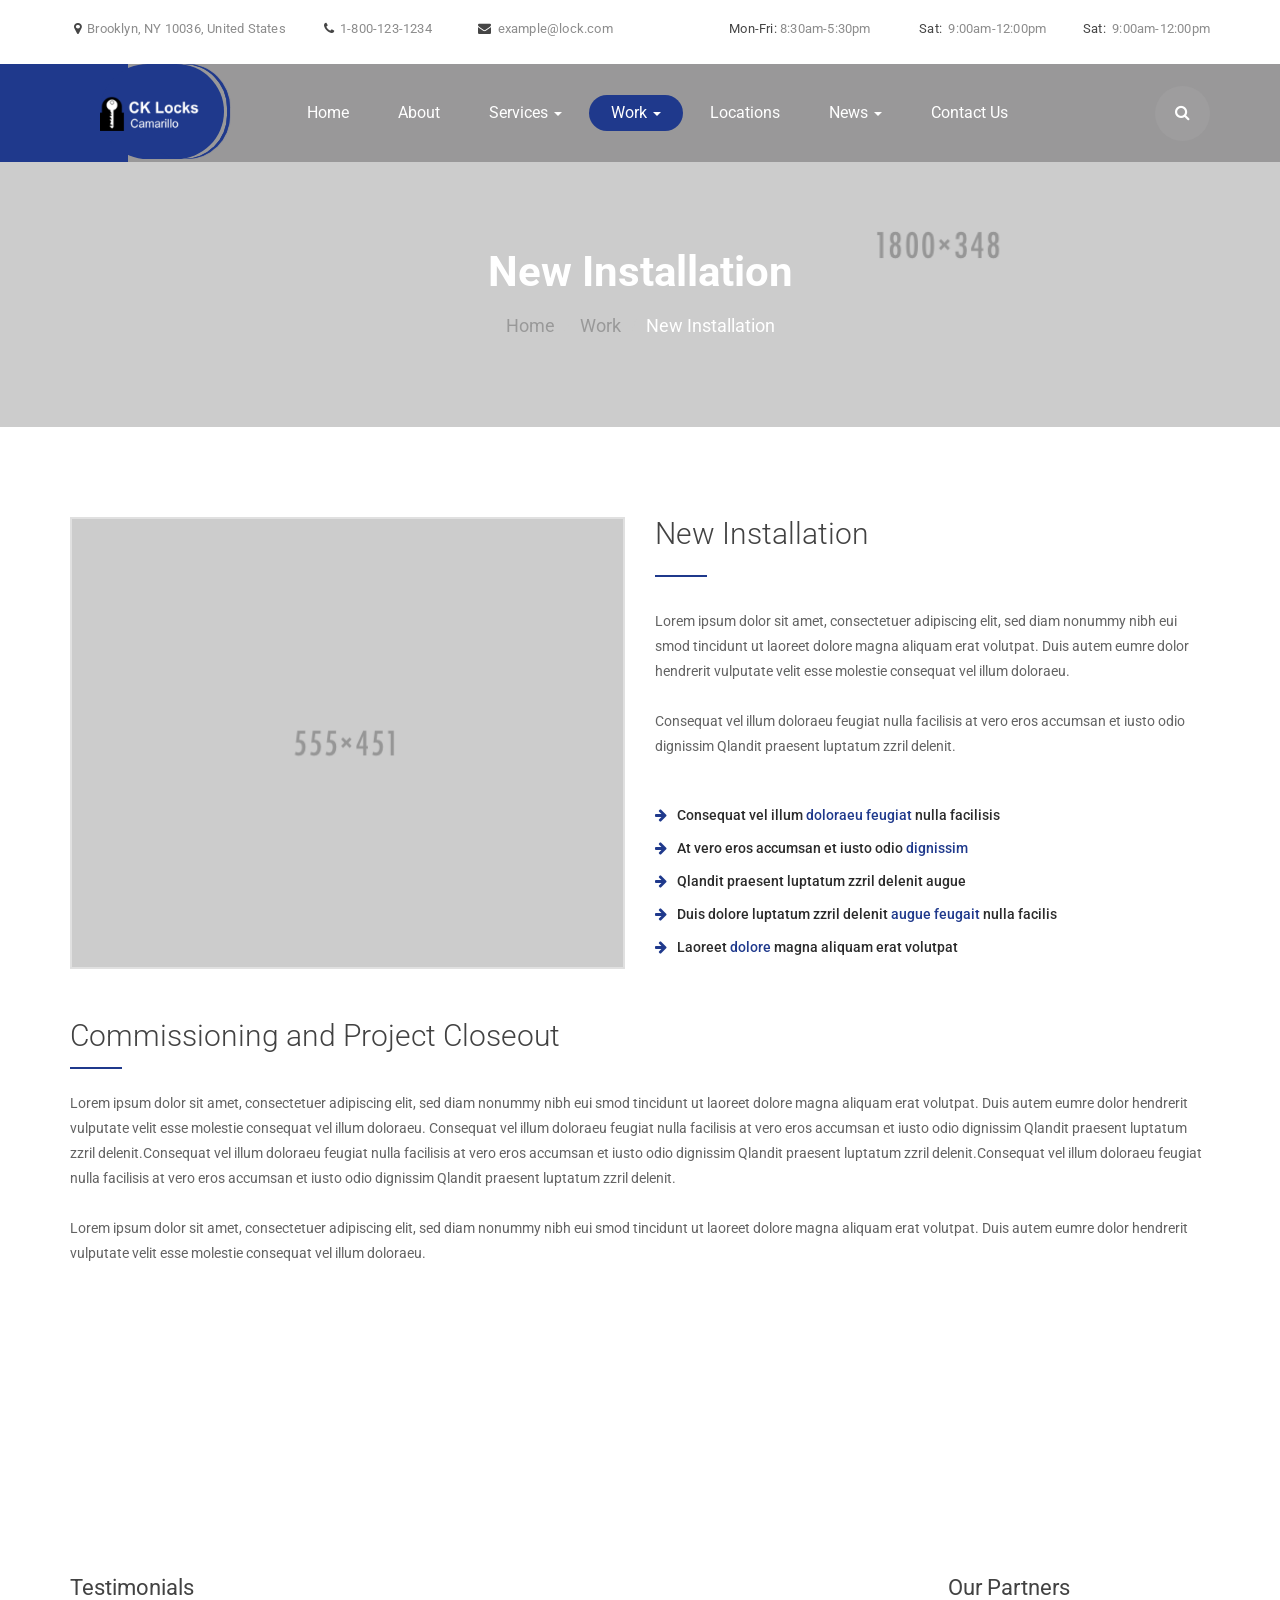
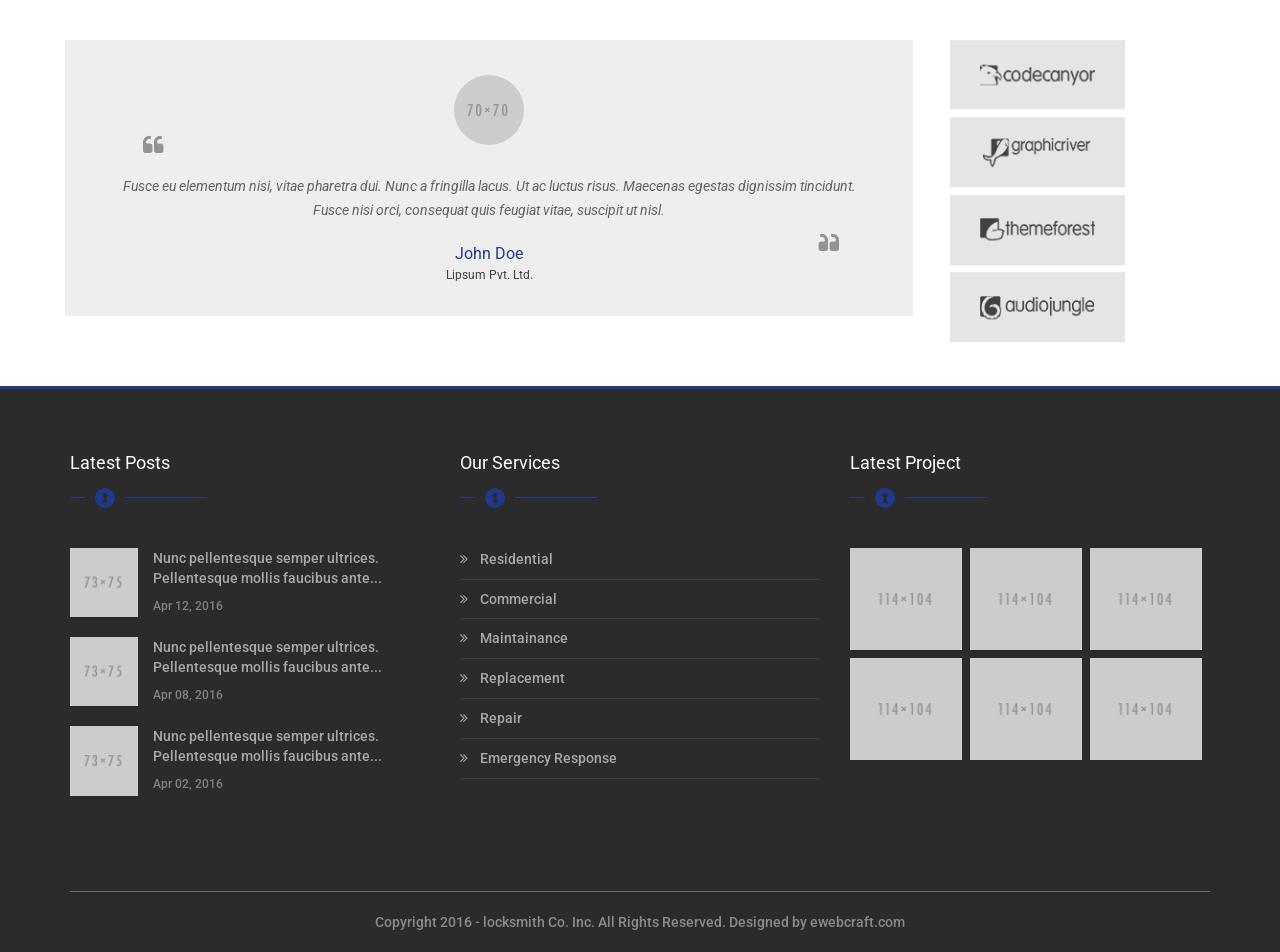
<file: work-detail.html>
<!doctype html>
<html>
<head>
<meta charset="utf-8">
<meta content="width=device-width, initial-scale=1.0" name="viewport">
<title>locksmith Quote Open</title>

<!-- stylesheets-->

<link rel="stylesheet" type="text/css" href="css/bootstrap.min.css">
<link rel="stylesheet" type="text/css" href="css/animate.css">
<link rel="stylesheet" type="text/css" href="css/font-awesome.min.css">
<link rel="stylesheet" type="text/css" href="css/prettyPhoto.css">
<link rel="stylesheet" type="text/css" href="css/jquery.bxslider.css">
<link rel="stylesheet" type="text/css" href="css/owl.carousel.css">
<link rel="stylesheet" type="text/css" href="css/owl.transitions.css">
<link rel="stylesheet" type="text/css" href="css/loader.css">
<link rel="stylesheet" type="text/css" href="css/bootstrap-dropdownhover.min.css">
<link rel="stylesheet" type="text/css" href="css/style.css">
<link rel="stylesheet" type="text/css" href="css/responsive.css">

<!-- google fonts-->
<link href='https://fonts.googleapis.com/css?family=Roboto:400,300,300italic,400italic,500,500italic,700,700italic' rel='stylesheet' type='text/css'>
</head>

<body id="page-top">

  <!-- Loader -->
  <div id="loader">
   <!-- <div class="span"> -->
      <div class="typing_loader"></div>
    <!-- </div> -->
  </div>
  <!-- Loader -->

  <a href="#page-top" class="back-to-top text-center bgcolor scroll" style="display: inline;">
    <i class="fa fa-angle-up"></i>
  </a>

<!-- start header-->
<header id="header">
    <div class="container">
      <div class="row text-center top-info">
        <div class="col-md-6 col-sm-12 col-xs-6">
          <div class="row">
            <div class="for-contact-info">
              <div class="col-md-5 col-sm-5 col-xs-12 info info-address">
                <address>
                  <i class="fa fa-map-marker"></i>
                  Brooklyn, NY 10036, United States   
                </address>
              </div>
              
              <div class="col-md-3 col-sm-3 col-xs-12 info info-phone">
                <span class="address">
                  <i class="fa fa-phone"></i>
                  1-800-123-1234  
                </span>
              </div>
              
              <div class="col-md-4 col-sm-4 col-xs-12 info info-mail">
                <span class="address">
                  <i class="fa fa-envelope"></i>
                  <a href="mailto:example@lock.com">example@lock.com</a>
                </span>
              </div>
            </div>
          </div>
        </div>
        <div class="col-md-6 col-sm-12 col-xs-6">
          <div class="row timing">
            <div class="for-timing">
              <div class="col-md-4 col-sm-5 col-xs-12 text-right timing-one">
                <span class="address">
                  <span class="color">Mon-Fri:</span>&nbsp;8:30am-5:30pm  
                </span>
              </div>
              
              <div class="col-md-4 col-sm-3 col-xs-12 text-right timing-two">
                <span class="address">
                  <span class="color">Sat:</span>&nbsp; 9:00am-12:00pm
                </span>
              </div>
              
              <div class="col-md-4 col-sm-4 col-xs-12 text-right timing-three">
                <span class="address">
                  <span class="color">Sat:</span>&nbsp; 9:00am-12:00pm
                </span>
              </div>
            </div>
          </div>
        </div>
      </div>
    </div> 
</header>
<!-- end header-->

<!-- start navigation-->
<div class="navigation">
  <span class="bgcolor"></span>
  <div class="container">
      <div class="row">
          <div class="col-md-2 col-sm-3 col-xs-12 for-logo">
            <div class="logo bgcolor">
            <span></span>
              <a href="index.html">
                <img src="images/logo.png" alt="logo" class="img-responsive"></a>
            </div>
            </div>
            
            <div class="col-md-10 col-sm-9 col-xs-12">
              <nav class="navbar navbar-default">
                <div class="navbar-header">
                  <button type="button" class="navbar-toggle" data-toggle="collapse" data-target=".nav-collapse">
                    <span class="icon-bar"></span>
                    <span class="icon-bar"></span>
                    <span class="icon-bar"></span>
                  </button>
                   <!--<a class="navbar-brand" href="#"><img src="images/logo.png" alt="logo" class="img-responsive"></a>-->
                </div>
                <div class="collapse navbar-collapse nav-collapse" id="main-nav">
                  <ul class="nav navbar-nav navbar-left">
                    <li class="hover"><a href="index.html" title="Home">Home</a></li>
                    <li class="hover"><a href="about.html" title="About"> About </a></li>
                    <li class="hover dropdown">
                      <a href="#" class="dropdown-toggle" data-toggle="dropdown" title="Roofing Services">
                        Services <b class="caret"></b>
                      </a>
                      <ul class="dropdown-menu">
                        <li><a href="service.html">Our Services</a></li>
                        <li><a href="service-detail.html">Service Detail</a></li>
                      </ul>
                    </li>
                    <li class="hover dropdown active">
                      <a href="#" class="dropdown-toggle" data-toggle="dropdown" title="Our Work">
                        Work <b class="caret"></b>
                      </a>
                      <ul class="dropdown-menu">
                        <li><a href="work.html">Our Work</a></li>
                        <li><a href="work-detail.html">Work Detail</a></li>
                      </ul>
                    </li>
                    <li class="hover"><a href="locations.html" title="Locations"> Locations </a></li>                    
                    <li class="hover dropdown">
                      <a href="#" class="dropdown-toggle" data-toggle="dropdown" title="News"> 
                        News <b class="caret"></b> 
                      </a>
                      <ul class="dropdown-menu">
                        <li><a href="news.html">News</a></li>
                        <li><a href="news-detail.html">News Detail</a></li>
                      </ul>
                    </li>
                    <li class="hover"><a href="contact-us.html" title="Contact Us"> Contact Us </a></li>
                  </ul>
                  <div class="search-container hidden-xs">
                    <button class="searchbox-icon">
                      <!-- <i class="fa fa-search"></i> -->
                    </button>                    
                  </div>
               </div>
            </nav>
          </div>
        </div>
    </div>
    <div id="for-hden-search" class="container">
      <div class="row">
        <!-- <div id="search-box"> -->
          <div class="col-md-5 col-sm-8 pull-right hiden-form">
            <form id="search-form">
              <div class="form-group search-group">
                <input type="text" name="search" id="search-field" class="form-control" required placeholder="Search">
                <button type="submit" class="search-icon"><i class="fa fa-search"></i></button>
              </div>
            </form>
          </div>
        <!-- </div>  -->
      </div>      
    </div>
</div>

<!-- end navigation-->

 <!-- Page Title -->
<div id="page-title" class="work-detail-title">
  <div class="container">
    <div class="row">
      <div class="col-sm-12 text-center">
        <h1>New Installation</h1>
        <ol class="breadcrumb">
          <li><a href="index.html">Home</a></li>
          <li><a href="work.html">Work</a></li>
          <li class="active">New Installation</li>          
        </ol>
      </div>
    </div>
  </div>
</div>
 <!-- Page Title -->

<!-- start services detail -->
<div id="work-detail">
	<div class="container">
    	<div class="row">
        	<div class="col-sm-12 col-md-6">
            	<div id="services-left">
                	<img src="images/detail.jpg" alt="detail">
                </div>
            </div>
            <div class="col-sm-12 col-md-6">
            	<div id="services-right">
                	<h1>New Installation</h1>
                    <div class="sub-seperator"></div>
                    <p>Lorem ipsum dolor sit amet, consectetuer adipiscing elit, sed diam nonummy nibh eui smod tincidunt ut laoreet dolore magna aliquam erat volutpat. Duis autem eumre dolor hendrerit vulputate velit esse molestie consequat vel illum doloraeu. 
                    <br><br>
                    Consequat vel illum doloraeu feugiat nulla facilisis at vero eros accumsan et iusto odio dignissim Qlandit praesent luptatum zzril delenit.</p>
                </div>
                <ul class="detail-list">
                	<li>Consequat vel illum <span>doloraeu feugiat</span> nulla facilisis </li>
                    <li>At vero eros accumsan et iusto odio <span>dignissim</span></li>
                    <li>Qlandit praesent luptatum zzril delenit augue </li>
                    <li>Duis dolore luptatum zzril delenit <span>augue feugait</span> nulla facilis</li>
                    <li>Laoreet <span>dolore</span> magna aliquam erat volutpat</li>

                </ul>
            </div>
        </div>        
        <div id="detail-text">
        	<div class="row">
            	<div class="col-sm-12">
                	<h1>Commissioning and Project Closeout</h1>
                    <div class="sub-seperator"></div>
                    <p>Lorem ipsum dolor sit amet, consectetuer adipiscing elit, sed diam nonummy nibh eui smod tincidunt ut laoreet dolore magna aliquam erat volutpat. Duis autem eumre dolor hendrerit vulputate velit esse molestie consequat vel illum doloraeu. Consequat vel illum doloraeu feugiat nulla facilisis at vero eros accumsan et iusto odio dignissim Qlandit praesent luptatum zzril delenit.Consequat vel illum doloraeu feugiat nulla facilisis at vero eros accumsan et iusto odio dignissim Qlandit praesent luptatum zzril delenit.Consequat vel illum doloraeu feugiat nulla facilisis at vero eros accumsan et iusto odio dignissim Qlandit praesent luptatum zzril delenit. <br><br> Lorem ipsum dolor sit amet, consectetuer adipiscing elit, sed diam nonummy nibh eui smod tincidunt ut laoreet dolore magna aliquam erat volutpat. Duis autem eumre dolor hendrerit vulputate velit esse molestie consequat vel illum doloraeu. </p>
                </div>
            </div>
        </div>
    </div>
</div>
<!-- end services detail-->

<!-- start testimonial-->
<div id="testimonial" class="module parallax parallax-2">
	<div class="container">
    <div class="row">
     	<div class="col-md-9 col-sm-9 text-center testimonial-container">
       	<h1 class="text-left">testimonials</h1>
        <ul class="testimonial-slider">
				  <li>
					  <div class="testimonial-content">
            	<img class="text-center img-circle testi-img" src="images/testimonial-img.png" alt="thmub" />
						  <p class="text-center testimonial-text">
                <i class="fa fa-quote-left quote-icon quote-icon-left"></i>
                <i class="fa fa-quote-left fa-flip-horizontal quote-icon quote-icon-right"></i>
                Fusce eu elementum nisi, vitae pharetra dui. Nunc a fringilla lacus. Ut ac luctus risus. Maecenas egestas dignissim tincidunt. Fusce nisi orci, consequat quis feugiat vitae, suscipit ut nisl.
              </p>
              <div class="testimonial-img">
               	<span>John Doe</span>
                <p>Lipsum Pvt. Ltd.</p>
              </div>
					  </div>			  		
				  </li>
				  <li>
            <div class="testimonial-content">
              <img class="text-center img-circle testi-img" src="images/testimonial-img.png" alt="thmub" />
              <p class="text-center testimonial-text">
                <i class="fa fa-quote-left quote-icon quote-icon-left"></i>
                <i class="fa fa-quote-left fa-flip-horizontal quote-icon quote-icon-right"></i>
                Fusce eu elementum nisi, vitae pharetra dui. Nunc a fringilla lacus. Ut ac luctus risus. Maecenas egestas dignissim tincidunt. Fusce nisi orci, consequat quis feugiat vitae, suscipit ut nisl.
              </p>
              <div class="testimonial-img">
                <span>John Doe</span>
                <p>Lipsum Pvt. Ltd.</p>
              </div>
            </div>            
          </li>
				</ul>
      </div>
      <div class="col-md-3 col-sm-3">
       	<h1>our partners</h1>
        <div id="partners-logo">
          <ul id="partners" class="logo-slider">
           	<li><a href="#"><img src="images/logo1.png" alt="logo1"></a></li>
            <li><a href="#"><img src="images/logo2.png" alt="logo2"></a></li>
            <li><a href="#"><img src="images/logo3.png" alt="logo3"></a></li>
            <li><a href="#"><img src="images/logo4.png" alt="logo4"></a></li>
            <li><a href="#"><img src="images/logo5.png" alt="logo5"></a></li>
            <li><a href="#"><img src="images/logo6.png" alt="logo6"></a></li>
            <li><a href="#"><img src="images/logo1.png" alt="logo1"></a></li>
            <li><a href="#"><img src="images/logo2.png" alt="logo2"></a></li>
            <li><a href="#"><img src="images/logo3.png" alt="logo3"></a></li>
            <li><a href="#"><img src="images/logo4.png" alt="logo4"></a></li>
            <li><a href="#"><img src="images/logo5.png" alt="logo5"></a></li>
            <li><a href="#"><img src="images/logo6.png" alt="logo6"></a></li>
          </ul>
        </div>
      </div>
    </div>
  </div>
</div>
<!-- end testimonial-->

<!-- start footer-->
<footer id="footer" class="bordercolor">
    <div class="container">
        <div class="row">
          <div class="col-md-4 col-sm-4 col-xs-12 wow fadeIn" data-wow-duration="0.5s">
                <div class="footer-detail l-post">
                 <h3>Latest Posts</h3>
                 <!-- <img src="images/footer-seperator.png" alt="seperator" class="seperator"> -->
                 <div class="seperator"></div>
                 <div class="row">
                     <div class="col-md-3 col-sm-4 col-xs-2">
                     <img src="images/latest-post1.jpg" alt="our posts" class="img-responsive"> 
                     </div>
                            
                    <div class="col-md-9 col-sm-8 col-xs-10 nospace">
                    <a href="news-detail.html">Nunc pellentesque semper ultrices. Pellentesque mollis faucibus ante...</a>
                    <p class="footer">Apr 12, 2016 </p>
                    </div>
                </div>
                  <div class="row">
                     <div class="col-md-3 col-sm-4 col-xs-2">
                     <img src="images/latest-post2.jpg" alt="our posts" class="img-responsive"> 
                     </div>
                            
                    <div class="col-md-9 col-sm-8 col-xs-10 nospace">
                    <a href="news-detail.html">Nunc pellentesque semper ultrices. Pellentesque mollis faucibus ante...</a>
                    <p class="footer">Apr 08, 2016 </p>
                    </div>
                </div>
                  <div class="row">
                     <div class="col-md-3 col-sm-4 col-xs-2">
                     <img src="images/latest-post3.jpg" alt="our posts" class="img-responsive"> 
                     </div>
                            
                    <div class="col-md-9 col-sm-8 col-xs-10 nospace">
                    <a href="news-detail.html">Nunc pellentesque semper ultrices. Pellentesque mollis faucibus ante...</a>
                    <p class="footer">Apr 02, 2016 </p>
                    </div>
                </div>                
            </div>
          </div>
          <div class="col-md-4 col-sm-4 col-xs-12 wow fadeIn" data-wow-duration="0.5s" data-wow-delay="0.2s">
            <div class="footer-detail footer-services">
              <h3>Our Services</h3>
              <!-- <img src="images/footer-seperator.png" alt="seperator" class="seperator"> -->
              <div class="seperator"></div>
              <ul class="inline">
                <li>
                  <a href="service-detail.html">
                    <i class="fa fa-angle-double-right"></i> 
                      Residential
                  </a>
                </li>
                <li>
                  <a href="service-detail.html">
                    <i class="fa fa-angle-double-right"></i> 
                      Commercial
                  </a>
                </li>
                <li>
                  <a href="service-detail.html">
                    <i class="fa fa-angle-double-right"></i> 
                      Maintainance
                  </a>
                </li>
                <li>
                  <a href="service-detail.html">
                    <i class="fa fa-angle-double-right"></i> 
                      Replacement
                  </a>
                </li>
                <li>
                  <a href="service-detail.html">
                    <i class="fa fa-angle-double-right"></i> 
                      Repair
                  </a>
                </li>
                <li>
                  <a href="service-detail.html">
                    <i class="fa fa-angle-double-right"></i> 
                      Emergency Response
                  </a>
                </li>
              </ul>
            </div>
          </div>            
          <div class="col-md-4 col-sm-4 col-xs-12 wow fadeIn" data-wow-duration="0.5s" data-wow-delay="0.4s">
            <div class="footer-detail l-project">
              <h3>Latest Project</h3>
              <div class="seperator"></div>
              <div class="col-md-4 col-sm-4 col-xs-2 l-container">
                <div class="latest-project">
                  <img class="img-responsive" src="images/latest-project-1.jpg" alt="project-1">
                  <div class="l-project-hover">
                    <div class="l-project-hover-inner">
                      <a href="work-detail.html"><i class=" fa fa-external-link bgcolor"></i></a>
                    </div>
                  </div>
                </div>               
              </div>
              <div class="col-md-4 col-sm-4 col-xs-2 l-container">
                <div class="latest-project">
                  <img class="img-responsive" src="images/latest-project-2.jpg" alt="project-1">
                  <div class="l-project-hover">
                    <div class="l-project-hover-inner">
                      <a href="work-detail.html"><i class=" fa fa-external-link bgcolor"></i></a>
                    </div>
                  </div>
                </div>               
              </div>
              <div class="col-md-4 col-sm-4 col-xs-2 l-container">
                <div class="latest-project">
                  <img class="img-responsive" src="images/latest-project-3.jpg" alt="project-1">
                  <div class="l-project-hover">
                    <div class="l-project-hover-inner">
                      <a href="work-detail.html"><i class=" fa fa-external-link bgcolor"></i></a>
                    </div>
                  </div>
                </div>               
              </div>
              <div class="col-md-4 col-sm-4 col-xs-2 l-container">
                <div class="latest-project">
                  <img class="img-responsive" src="images/latest-project-4.jpg" alt="project-1">
                  <div class="l-project-hover">
                    <div class="l-project-hover-inner">
                      <a href="work-detail.html"><i class=" fa fa-external-link bgcolor"></i></a>
                    </div>
                  </div>
                </div>               
              </div>
              <div class="col-md-4 col-sm-4 col-xs-2 l-container">
                <div class="latest-project">
                  <img class="img-responsive" src="images/latest-project-5.jpg" alt="project-1">
                  <div class="l-project-hover">
                    <div class="l-project-hover-inner">
                      <a href="work-detail.html"><i class=" fa fa-external-link bgcolor"></i></a>
                    </div>
                  </div>
                </div>               
              </div>
              <div class="col-md-4 col-sm-4 col-xs-2 l-container">
                <div class="latest-project">
                  <img class="img-responsive" src="images/latest-project-6.jpg" alt="project-1">
                  <div class="l-project-hover">
                    <div class="l-project-hover-inner">
                      <a href="work-detail.html"><i class=" fa fa-external-link bgcolor"></i></a>
                    </div>
                  </div>
                </div>               
              </div>
            </div>
          </div>            
        </div>
        <div class="row">
          <div class="col-md-12 col-sm-12 col-xs-12">
             <p class="copy-right text-center bordercolor">
                Copyright 2016 - locksmith Co. Inc. All Rights Reserved. Designed by
                <a href="#"> ewebcraft.com</a>
              </p>
            </div>
        </div>        
    </div>
</footer>
<!-- end footer-->

<script src="js/wow.min.js" type="text/javascript"></script>
<script src="js/jquery-1.11.3.js" type="text/javascript"></script>
<script src="js/bootstrap.min.js" type="text/javascript"></script>
<script src="js/jquery.mosaicflow.js" type="text/javascript"></script>
<script src="js/jquery.validate.js"></script>
<script src="js/owl.carousel.min.js"></script>
<script src="js/owl-slider.js"></script>
<script src="js/jquery.bxslider-rahisified.min.js"></script>
<script src="js/custom.js" type="text/javascript"></script>

</body>
</html>
</file>
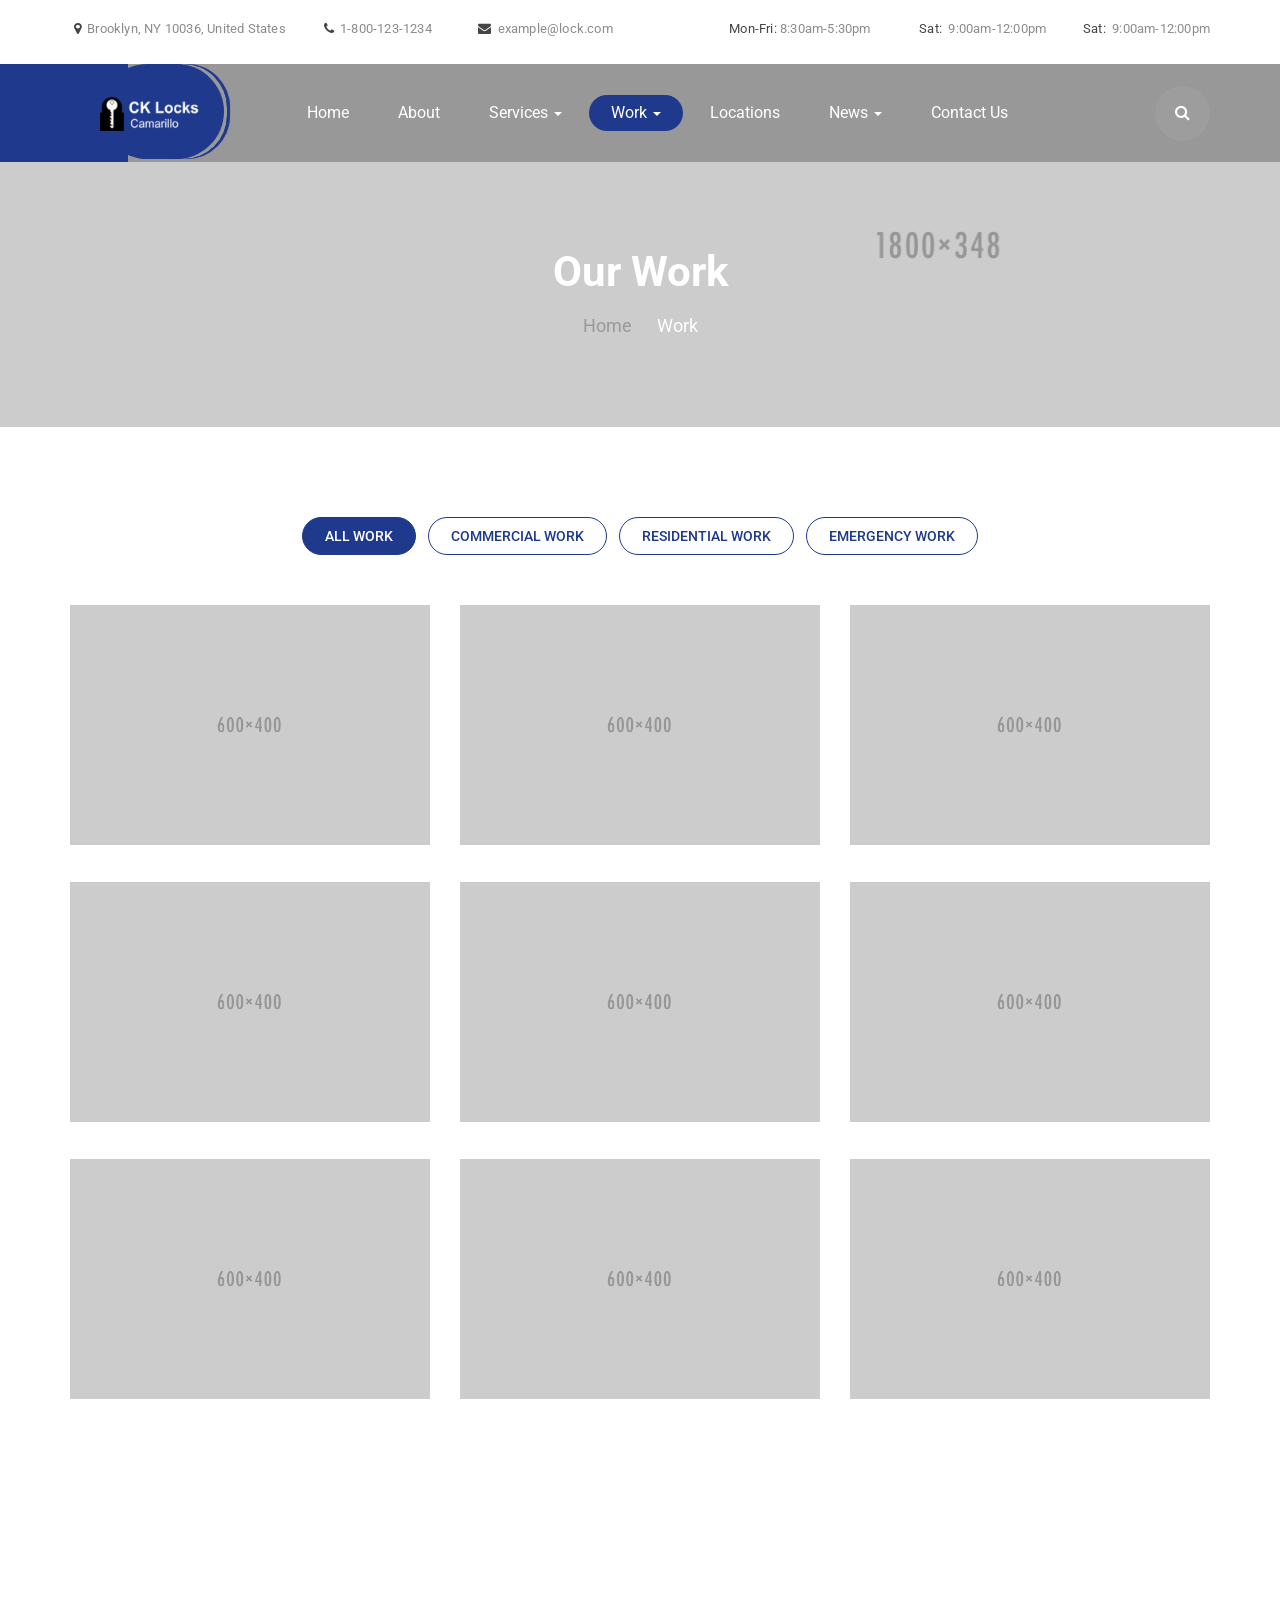
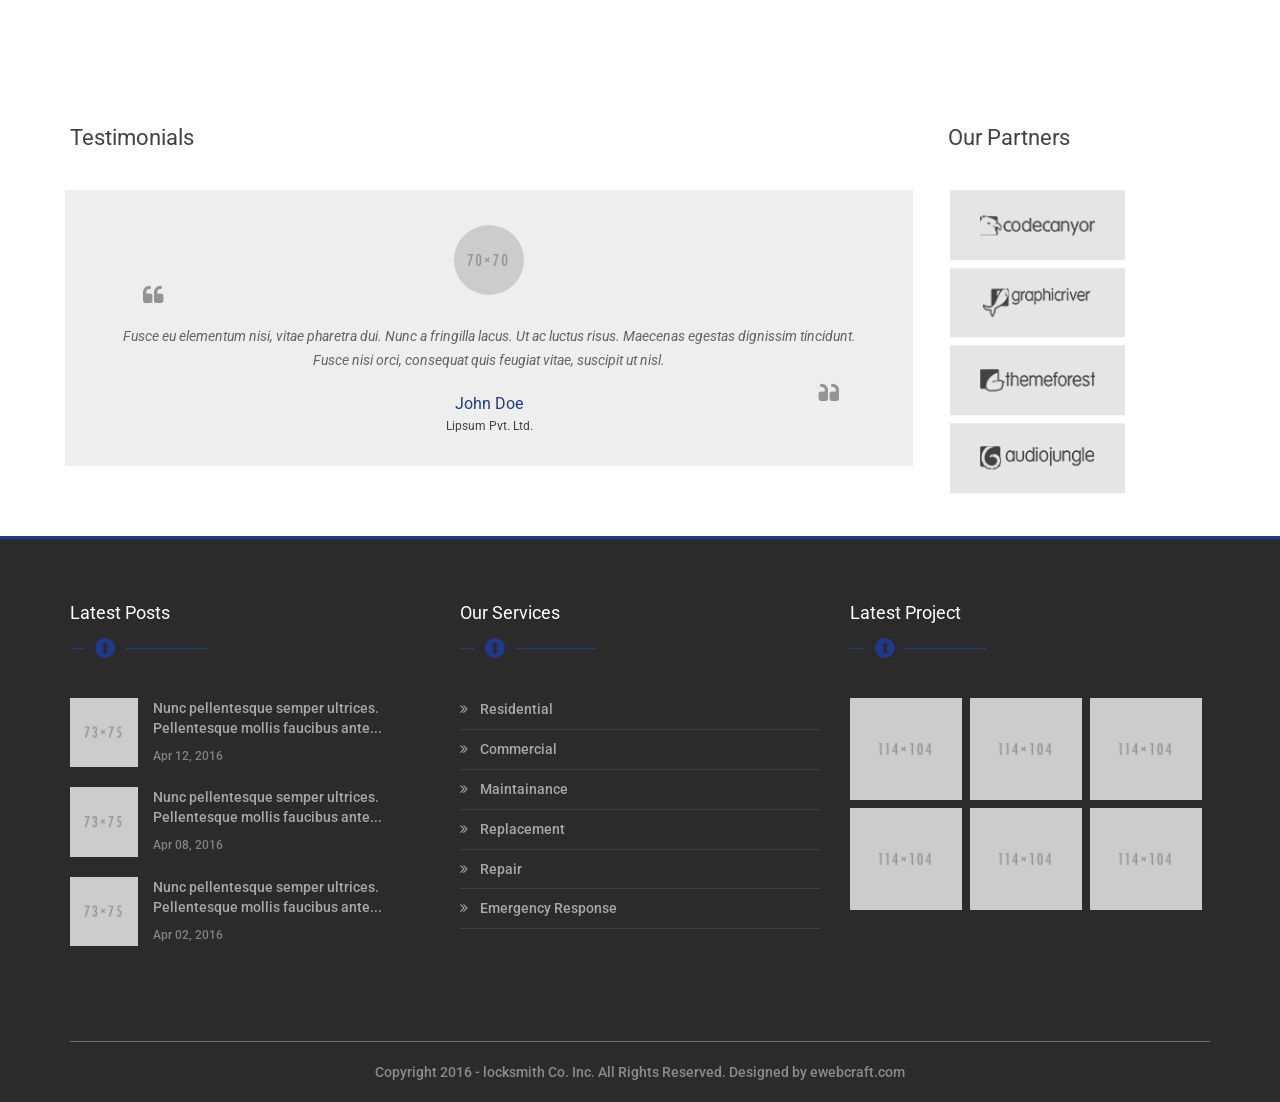
<file: work.html>
<!doctype html>
<html>
<head>
<meta charset="utf-8">
<meta content="width=device-width, initial-scale=1.0" name="viewport">
<title>locksmith Quote Open</title>

<!-- stylesheets-->

<link rel="stylesheet" type="text/css" href="css/bootstrap.min.css">
<link rel="stylesheet" type="text/css" href="css/animate.css">
<link rel="stylesheet" type="text/css" href="css/font-awesome.min.css">
<link rel="stylesheet" type="text/css" href="css/prettyPhoto.css">
<link rel="stylesheet" type="text/css" href="css/jquery.bxslider.css">
<link rel="stylesheet" type="text/css" href="css/owl.carousel.css">
<link rel="stylesheet" type="text/css" href="css/owl.transitions.css">
<link rel="stylesheet" type="text/css" href="css/loader.css">
<link rel="stylesheet" type="text/css" href="css/bootstrap-dropdownhover.min.css">
<link rel="stylesheet" type="text/css" href="css/style.css">
<link rel="stylesheet" type="text/css" href="css/responsive.css">

<!-- google fonts-->
<link href='https://fonts.googleapis.com/css?family=Roboto:400,300,300italic,400italic,500,500italic,700,700italic' rel='stylesheet' type='text/css'>
</head>

<body id="page-top">

  <!-- Loader -->
  <div id="loader">
   <!-- <div class="span"> -->
      <div class="typing_loader"></div>
    <!-- </div> -->
  </div>
  <!-- Loader -->

  <a href="#page-top" class="back-to-top text-center bgcolor scroll" style="display: inline;">
    <i class="fa fa-angle-up"></i>
  </a>

<!-- start header-->
<header id="header">
    <div class="container">
      <div class="row text-center top-info">
        <div class="col-md-6 col-sm-12 col-xs-6">
          <div class="row">
            <div class="for-contact-info">
              <div class="col-md-5 col-sm-5 col-xs-12 info info-address">
                <address>
                  <i class="fa fa-map-marker"></i>
                  Brooklyn, NY 10036, United States   
                </address>
              </div>
              
              <div class="col-md-3 col-sm-3 col-xs-12 info info-phone">
                <span class="address">
                  <i class="fa fa-phone"></i>
                  1-800-123-1234  
                </span>
              </div>
              
              <div class="col-md-4 col-sm-4 col-xs-12 info info-mail">
                <span class="address">
                  <i class="fa fa-envelope"></i>
                  <a href="mailto:example@lock.com">example@lock.com</a>
                </span>
              </div>
            </div>
          </div>
        </div>
        <div class="col-md-6 col-sm-12 col-xs-6">
          <div class="row timing">
            <div class="for-timing">
              <div class="col-md-4 col-sm-5 col-xs-12 text-right timing-one">
                <span class="address">
                  <span class="color">Mon-Fri:</span>&nbsp;8:30am-5:30pm  
                </span>
              </div>
              
              <div class="col-md-4 col-sm-3 col-xs-12 text-right timing-two">
                <span class="address">
                  <span class="color">Sat:</span>&nbsp; 9:00am-12:00pm
                </span>
              </div>
              
              <div class="col-md-4 col-sm-4 col-xs-12 text-right timing-three">
                <span class="address">
                  <span class="color">Sat:</span>&nbsp; 9:00am-12:00pm
                </span>
              </div>
            </div>
          </div>
        </div>
      </div>
    </div> 
</header>
<!-- end header-->

<!-- start navigation-->
<div class="navigation">
  <span class="bgcolor"></span>
  <div class="container">
      <div class="row">
          <div class="col-md-2 col-sm-3 col-xs-12 for-logo">
            <div class="logo bgcolor">
            <span></span>
              <a href="index.html">
                <img src="images/logo.png" alt="logo" class="img-responsive"></a>
            </div>
            </div>
            
            <div class="col-md-10 col-sm-9 col-xs-12">
              <nav class="navbar navbar-default">
                <div class="navbar-header">
                  <button type="button" class="navbar-toggle" data-toggle="collapse" data-target=".nav-collapse">
                    <span class="icon-bar"></span>
                    <span class="icon-bar"></span>
                    <span class="icon-bar"></span>
                  </button>
                   <!--<a class="navbar-brand" href="#"><img src="images/logo.png" alt="logo" class="img-responsive"></a>-->
                </div>
                <div class="collapse navbar-collapse nav-collapse" id="main-nav">
                  <ul class="nav navbar-nav navbar-left">
                    <li class="hover"><a href="index.html" title="Home">Home</a></li>
                    <li class="hover"><a href="about.html" title="About"> About </a></li>
                    <li class="hover dropdown">
                      <a href="#" class="dropdown-toggle" data-toggle="dropdown" title="Roofing Services">
                        Services <b class="caret"></b>
                      </a>
                      <ul class="dropdown-menu">
                        <li><a href="service.html">Our Services</a></li>
                        <li><a href="service-detail.html">Service Detail</a></li>
                      </ul>
                    </li>
                    <li class="hover dropdown active">
                      <a href="#" class="dropdown-toggle" data-toggle="dropdown" title="Our Work">
                        Work <b class="caret"></b>
                      </a>
                      <ul class="dropdown-menu">
                        <li><a href="work.html">Our Work</a></li>
                        <li><a href="work-detail.html">Work Detail</a></li>
                      </ul>
                    </li>
                    <li class="hover"><a href="locations.html" title="Locations"> Locations </a></li>                    
                    <li class="hover dropdown">
                      <a href="#" class="dropdown-toggle" data-toggle="dropdown" title="News"> 
                        News <b class="caret"></b> 
                      </a>
                      <ul class="dropdown-menu">
                        <li><a href="news.html">News</a></li>
                        <li><a href="news-detail.html">News Detail</a></li>
                      </ul>
                    </li>
                    <li class="hover"><a href="contact-us.html" title="Contact Us"> Contact Us </a></li>
                  </ul>
                  <div class="search-container hidden-xs">
                    <button class="searchbox-icon">
                      <!-- <i class="fa fa-search"></i> -->
                    </button>                    
                  </div>
               </div>
            </nav>
          </div>
        </div>
    </div>
    <div id="for-hden-search" class="container">
      <div class="row">
        <!-- <div id="search-box"> -->
          <div class="col-md-5 col-sm-8 pull-right hiden-form">
            <form id="search-form">
              <div class="form-group search-group">
                <input type="text" name="search" id="search-field" class="form-control" required placeholder="Search">
                <button type="submit" class="search-icon"><i class="fa fa-search"></i></button>
              </div>
            </form>
          </div>
        <!-- </div>  -->
      </div>      
    </div>
</div>

<!-- end navigation-->

 <!-- Page Title -->
<div id="page-title" class="work-page-title">
  <div class="container">
    <div class="row">
      <div class="col-sm-12 text-center">
        <h1>Our Work</h1>
        <ol class="breadcrumb">
          <li><a href="index.html">Home</a></li>
          <li class="active">Work</li>          
        </ol>
      </div>
    </div>
  </div>
</div>
 <!-- Page Title -->

<!-- start work page-->
<div id="work-page">
	<div class="container">
    	<div class="row">
        	<div class="col-sm-12">
            
            	<div class="controls text-center">
                    <button class="filter" data-filter="all"><span>All Work</span></button>
                    <button class="filter" data-filter=".commercial"><span>Commercial Work</span></button>
                    <button class="filter" data-filter=".residential"><span>Residential Work</span></button>
                    <button class="filter" data-filter=".emergency"><span>Emergency Work</span></button>
                </div>
            	
                <div id="Container">
                	<div class="row">
                    	<div class="col-md-4 col-sm-6 mix commercial">
                        <div class="rf-image">
                          <img src="images/service-img-1.jpg" alt="1">
                          <div class="work-overlay">
                            <div class="work-overlay-button">
                              <a href="images/service-img-1.jpg" class="pretty-photo" data-gal="prettyPhoto[gallery-photo-thumb]"><i class="fa fa-search"></i></a>
                              <a href="work-detail.html"><i class="fa fa-external-link"></i></a>
                            </div>
                          </div>                          
                        </div>                           
                      </div>
                      <div class="col-md-4 col-sm-6 mix residential">
                        <div class="rf-image">
                          <img src="images/service-img-2.jpg" alt="1">
                          <div class="work-overlay">
                            <div class="work-overlay-button">
                              <a href="images/service-img-2.jpg" class="pretty-photo" data-gal="prettyPhoto[gallery-photo-thumb]"><i class="fa fa-search"></i></a>
                              <a href="work-detail.html"><i class="fa fa-external-link"></i></a>
                            </div>
                          </div>                          
                        </div>   
                      </div>
                      <div class="col-md-4 col-sm-6 mix emergency">
                        <div class="rf-image">
                          <img src="images/service-img-3.jpg" alt="1">
                          <div class="work-overlay">
                            <div class="work-overlay-button">
                              <a href="images/service-img-3.jpg" class="pretty-photo" data-gal="prettyPhoto[gallery-photo-thumb]"><i class="fa fa-search"></i></a>
                              <a href="work-detail.html"><i class="fa fa-external-link"></i></a>
                            </div>
                          </div>                          
                        </div>   
                      </div>
                      <div class="col-md-4 col-sm-6 mix commercial">
                        <div class="rf-image">
                          <img src="images/service-img-4.jpg" alt="1">
                          <div class="work-overlay">
                            <div class="work-overlay-button">
                              <a href="images/service-img-4.jpg" class="pretty-photo" data-gal="prettyPhoto[gallery-photo-thumb]"><i class="fa fa-search"></i></a>
                              <a href="work-detail.html"><i class="fa fa-external-link"></i></a>
                            </div>
                          </div>                          
                        </div>   
                      </div>
                      <div class="col-md-4 col-sm-6 mix residential">
                        <div class="rf-image">
                          <img src="images/service-img-5.jpg" alt="1">
                          <div class="work-overlay">
                            <div class="work-overlay-button">
                              <a href="images/service-img-5.jpg" class="pretty-photo" data-gal="prettyPhoto[gallery-photo-thumb]"><i class="fa fa-search"></i></a>
                              <a href="work-detail.html"><i class="fa fa-external-link"></i></a>
                            </div>
                          </div>                          
                        </div>   
                      </div>
                      <div class="col-md-4 col-sm-6 mix emergency">
                        <div class="rf-image">
                          <img src="images/service-img-6.jpg" alt="1">                          
                          <div class="work-overlay">
                            <div class="work-overlay-button">
                              <a href="images/service-img-6.jpg" class="pretty-photo" data-gal="prettyPhoto[gallery-photo-thumb]"><i class="fa fa-search"></i></a>
                              <a href="work-detail.html"><i class="fa fa-external-link"></i></a>
                            </div>
                          </div>
                        </div>   
                      </div>
                      <div class="col-md-4 col-sm-6 mix residential">
                        <div class="rf-image">
                          <img src="images/service-img-7.jpg" alt="1">
                          <div class="work-overlay">
                            <div class="work-overlay-button">
                              <a href="images/service-img-7.jpg" class="pretty-photo" data-gal="prettyPhoto[gallery-photo-thumb]"><i class="fa fa-search"></i></a>
                              <a href="work-detail.html"><i class="fa fa-external-link"></i></a>
                            </div>
                          </div>                          
                        </div>   
                      </div>
                      <div class="col-md-4 col-sm-6 mix commercial">
                        <div class="rf-image">
                          <img src="images/service-img-8.jpg" alt="1">
                          <div class="work-overlay">
                            <div class="work-overlay-button">
                              <a href="images/service-img-8.jpg" class="pretty-photo" data-gal="prettyPhoto[gallery-photo-thumb]"><i class="fa fa-search"></i></a>
                              <a href="work-detail.html"><i class="fa fa-external-link"></i></a>
                            </div>
                          </div>                          
                        </div>  
                      </div>
                      <div class="col-md-4 col-sm-6 mix emergency">
                        <div class="rf-image">
                          <img src="images/service-img-9.jpg" alt="1">
                          <div class="work-overlay">
                            <div class="work-overlay-button">
                              <a href="images/service-img-9.jpg" class="pretty-photo" data-gal="prettyPhoto[gallery-photo-thumb]"><i class="fa fa-search"></i></a>
                              <a href="work-detail.html"><i class="fa fa-external-link"></i></a>
                            </div>
                          </div>                          
                        </div>  
                      </div>
                    </div>
                </div>
            </div>
        </div>
    </div>
</div>
<!-- end work page-->

<!-- start testimonial-->
<div id="testimonial" class="module parallax parallax-2">
	<div class="container">
    <div class="row">
     	<div class="col-md-9 col-sm-9 text-center testimonial-container">
       	<h1 class="text-left">testimonials</h1>
        <ul class="testimonial-slider">
				  <li>
					  <div class="testimonial-content">
            	<img class="text-center img-circle testi-img" src="images/testimonial-img.png" alt="thmub" />
						  <p class="text-center testimonial-text">
                <i class="fa fa-quote-left quote-icon quote-icon-left"></i>
                <i class="fa fa-quote-left fa-flip-horizontal quote-icon quote-icon-right"></i>
                Fusce eu elementum nisi, vitae pharetra dui. Nunc a fringilla lacus. Ut ac luctus risus. Maecenas egestas dignissim tincidunt. Fusce nisi orci, consequat quis feugiat vitae, suscipit ut nisl.
              </p>
              <div class="testimonial-img">
               	<span>John Doe</span>
                <p>Lipsum Pvt. Ltd.</p>
              </div>
					  </div>			  		
				  </li>
				  <li>
            <div class="testimonial-content">
              <img class="text-center img-circle testi-img" src="images/testimonial-img.png" alt="thmub" />
              <p class="text-center testimonial-text">
                <i class="fa fa-quote-left quote-icon quote-icon-left"></i>
                <i class="fa fa-quote-left fa-flip-horizontal quote-icon quote-icon-right"></i>
                Fusce eu elementum nisi, vitae pharetra dui. Nunc a fringilla lacus. Ut ac luctus risus. Maecenas egestas dignissim tincidunt. Fusce nisi orci, consequat quis feugiat vitae, suscipit ut nisl.
              </p>
              <div class="testimonial-img">
                <span>John Doe</span>
                <p>Lipsum Pvt. Ltd.</p>
              </div>
            </div>            
          </li>
				</ul>
      </div>
      <div class="col-md-3 col-sm-3">
       	<h1>our partners</h1>
        <div id="partners-logo">
          <ul id="partners" class="logo-slider">
           	<li><a href="#"><img src="images/logo1.png" alt="logo1"></a></li>
            <li><a href="#"><img src="images/logo2.png" alt="logo2"></a></li>
            <li><a href="#"><img src="images/logo3.png" alt="logo3"></a></li>
            <li><a href="#"><img src="images/logo4.png" alt="logo4"></a></li>
            <li><a href="#"><img src="images/logo5.png" alt="logo5"></a></li>
            <li><a href="#"><img src="images/logo6.png" alt="logo6"></a></li>
            <li><a href="#"><img src="images/logo1.png" alt="logo1"></a></li>
            <li><a href="#"><img src="images/logo2.png" alt="logo2"></a></li>
            <li><a href="#"><img src="images/logo3.png" alt="logo3"></a></li>
            <li><a href="#"><img src="images/logo4.png" alt="logo4"></a></li>
            <li><a href="#"><img src="images/logo5.png" alt="logo5"></a></li>
            <li><a href="#"><img src="images/logo6.png" alt="logo6"></a></li>
          </ul>
        </div>
      </div>
    </div>
  </div>
</div>
<!-- end testimonial-->

<!-- start footer-->
<footer id="footer" class="bordercolor">
    <div class="container">
        <div class="row">
          <div class="col-md-4 col-sm-4 col-xs-12 wow fadeIn" data-wow-duration="0.5s">
                <div class="footer-detail l-post">
                 <h3>Latest Posts</h3>
                 <!-- <img src="images/footer-seperator.png" alt="seperator" class="seperator"> -->
                 <div class="seperator"></div>
                 <div class="row">
                     <div class="col-md-3 col-sm-4 col-xs-2">
                     <img src="images/latest-post1.jpg" alt="our posts" class="img-responsive"> 
                     </div>
                            
                    <div class="col-md-9 col-sm-8 col-xs-10 nospace">
                    <a href="news-detail.html">Nunc pellentesque semper ultrices. Pellentesque mollis faucibus ante...</a>
                    <p class="footer">Apr 12, 2016 </p>
                    </div>
                </div>
                  <div class="row">
                     <div class="col-md-3 col-sm-4 col-xs-2">
                     <img src="images/latest-post2.jpg" alt="our posts" class="img-responsive"> 
                     </div>
                            
                    <div class="col-md-9 col-sm-8 col-xs-10 nospace">
                    <a href="news-detail.html">Nunc pellentesque semper ultrices. Pellentesque mollis faucibus ante...</a>
                    <p class="footer">Apr 08, 2016 </p>
                    </div>
                </div>
                  <div class="row">
                     <div class="col-md-3 col-sm-4 col-xs-2">
                     <img src="images/latest-post3.jpg" alt="our posts" class="img-responsive"> 
                     </div>
                            
                    <div class="col-md-9 col-sm-8 col-xs-10 nospace">
                    <a href="news-detail.html">Nunc pellentesque semper ultrices. Pellentesque mollis faucibus ante...</a>
                    <p class="footer">Apr 02, 2016 </p>
                    </div>
                </div>                
            </div>
          </div>
          <div class="col-md-4 col-sm-4 col-xs-12 wow fadeIn" data-wow-duration="0.5s" data-wow-delay="0.2s">
            <div class="footer-detail footer-services">
              <h3>Our Services</h3>
              <!-- <img src="images/footer-seperator.png" alt="seperator" class="seperator"> -->
              <div class="seperator"></div>
              <ul class="inline">
                <li>
                  <a href="service-detail.html">
                    <i class="fa fa-angle-double-right"></i> 
                      Residential
                  </a>
                </li>
                <li>
                  <a href="service-detail.html">
                    <i class="fa fa-angle-double-right"></i> 
                      Commercial
                  </a>
                </li>
                <li>
                  <a href="service-detail.html">
                    <i class="fa fa-angle-double-right"></i> 
                      Maintainance
                  </a>
                </li>
                <li>
                  <a href="service-detail.html">
                    <i class="fa fa-angle-double-right"></i> 
                      Replacement
                  </a>
                </li>
                <li>
                  <a href="service-detail.html">
                    <i class="fa fa-angle-double-right"></i> 
                      Repair
                  </a>
                </li>
                <li>
                  <a href="service-detail.html">
                    <i class="fa fa-angle-double-right"></i> 
                      Emergency Response
                  </a>
                </li>
              </ul>
            </div>
          </div>            
          <div class="col-md-4 col-sm-4 col-xs-12 wow fadeIn" data-wow-duration="0.5s" data-wow-delay="0.4s">
            <div class="footer-detail l-project">
              <h3>Latest Project</h3>
              <div class="seperator"></div>
              <div class="col-md-4 col-sm-4 col-xs-2 l-container">
                <div class="latest-project">
                  <img class="img-responsive" src="images/latest-project-1.jpg" alt="project-1">
                  <div class="l-project-hover">
                    <div class="l-project-hover-inner">
                      <a href="work-detail.html"><i class=" fa fa-external-link bgcolor"></i></a>
                    </div>
                  </div>
                </div>               
              </div>
              <div class="col-md-4 col-sm-4 col-xs-2 l-container">
                <div class="latest-project">
                  <img class="img-responsive" src="images/latest-project-2.jpg" alt="project-1">
                  <div class="l-project-hover">
                    <div class="l-project-hover-inner">
                      <a href="work-detail.html"><i class=" fa fa-external-link bgcolor"></i></a>
                    </div>
                  </div>
                </div>               
              </div>
              <div class="col-md-4 col-sm-4 col-xs-2 l-container">
                <div class="latest-project">
                  <img class="img-responsive" src="images/latest-project-3.jpg" alt="project-1">
                  <div class="l-project-hover">
                    <div class="l-project-hover-inner">
                      <a href="work-detail.html"><i class=" fa fa-external-link bgcolor"></i></a>
                    </div>
                  </div>
                </div>               
              </div>
              <div class="col-md-4 col-sm-4 col-xs-2 l-container">
                <div class="latest-project">
                  <img class="img-responsive" src="images/latest-project-4.jpg" alt="project-1">
                  <div class="l-project-hover">
                    <div class="l-project-hover-inner">
                      <a href="work-detail.html"><i class=" fa fa-external-link bgcolor"></i></a>
                    </div>
                  </div>
                </div>               
              </div>
              <div class="col-md-4 col-sm-4 col-xs-2 l-container">
                <div class="latest-project">
                  <img class="img-responsive" src="images/latest-project-5.jpg" alt="project-1">
                  <div class="l-project-hover">
                    <div class="l-project-hover-inner">
                      <a href="work-detail.html"><i class=" fa fa-external-link bgcolor"></i></a>
                    </div>
                  </div>
                </div>               
              </div>
              <div class="col-md-4 col-sm-4 col-xs-2 l-container">
                <div class="latest-project">
                  <img class="img-responsive" src="images/latest-project-6.jpg" alt="project-1">
                  <div class="l-project-hover">
                    <div class="l-project-hover-inner">
                      <a href="work-detail.html"><i class=" fa fa-external-link bgcolor"></i></a>
                    </div>
                  </div>
                </div>               
              </div>
            </div>
          </div>            
        </div>
        <div class="row">
          <div class="col-md-12 col-sm-12 col-xs-12">
             <p class="copy-right text-center bordercolor">
                Copyright 2016 - locksmith Co. Inc. All Rights Reserved. Designed by
                <a href="#"> ewebcraft.com</a>
              </p>
            </div>
        </div>        
    </div>
</footer>
<!-- end footer-->

<script src="js/wow.min.js" type="text/javascript"></script>
<script src="js/jquery-1.11.3.js" type="text/javascript"></script>
<script src="js/bootstrap.min.js" type="text/javascript"></script>
<script src="js/jquery.mosaicflow.js" type="text/javascript"></script>
<script src="js/jquery.validate.js"></script>
<script src="js/owl.carousel.min.js"></script>
<script src="js/owl-slider.js"></script>
<script src="js/jquery.bxslider-rahisified.min.js"></script>
<script src="js/jquery.mixitup.min.js" type="text/javascript"></script>
<script src="js/jquery.prettyPhoto.js" type="text/javascript"></script>
<script src="js/custom.js" type="text/javascript"></script>

<script type="text/javascript">
  (function($) {
  "use strict";

    $(function(){
      $('#Container').mixItUp();
    });

    // pretty photo function call
      $("a[data-gal^='prettyPhoto']").prettyPhoto({hook: 'data-gal'});

 })(jQuery);

       
</script>

</body>
</html>
</file>
<file: css/prettyPhoto.css>
div.pp_default .pp_top,div.pp_default .pp_top .pp_middle,div.pp_default .pp_top .pp_left,div.pp_default .pp_top .pp_right,div.pp_default .pp_bottom,div.pp_default .pp_bottom .pp_left,div.pp_default .pp_bottom .pp_middle,div.pp_default .pp_bottom .pp_right{height:13px}
div.pp_default .pp_top .pp_left{background:url(../images/prettyPhoto/default/sprite.png) -78px -93px no-repeat}
div.pp_default .pp_top .pp_middle{background:url(../images/prettyPhoto/default/sprite_x.png) top left repeat-x}
div.pp_default .pp_top .pp_right{background:url(../images/prettyPhoto/default/sprite.png) -112px -93px no-repeat}
div.pp_default .pp_content .ppt{color:#f8f8f8}
div.pp_default .pp_content_container .pp_left{background:url(../images/prettyPhoto/default/sprite_y.png) -7px 0 repeat-y;padding-left:13px}
div.pp_default .pp_content_container .pp_right{background:url(../images/prettyPhoto/default/sprite_y.png) top right repeat-y;padding-right:13px}
div.pp_default .pp_next:hover{background:url(../images/prettyPhoto/default/sprite_next.png) center right no-repeat;cursor:pointer}
div.pp_default .pp_previous:hover{background:url(../images/prettyPhoto/default/sprite_prev.png) center left no-repeat;cursor:pointer}
div.pp_default .pp_expand{background:url(../images/prettyPhoto/default/sprite.png) 0 -29px no-repeat;cursor:pointer;width:28px;height:28px}
div.pp_default .pp_expand:hover{background:url(../images/prettyPhoto/default/sprite.png) 0 -56px no-repeat;cursor:pointer}
div.pp_default .pp_contract{background:url(../images/prettyPhoto/default/sprite.png) 0 -84px no-repeat;cursor:pointer;width:28px;height:28px}
div.pp_default .pp_contract:hover{background:url(../images/prettyPhoto/default/sprite.png) 0 -113px no-repeat;cursor:pointer}
div.pp_default .pp_close{width:30px;height:30px;background:url(../images/prettyPhoto/default/sprite.png) 2px 1px no-repeat;cursor:pointer}
div.pp_default .pp_gallery ul li a{background:url(../images/prettyPhoto/default/default_thumb.png) center center #f8f8f8;border:1px solid #aaa}
div.pp_default .pp_social{margin-top:7px}
div.pp_default .pp_gallery a.pp_arrow_previous,div.pp_default .pp_gallery a.pp_arrow_next{position:static;left:auto}
div.pp_default .pp_nav .pp_play,div.pp_default .pp_nav .pp_pause{background:url(../images/prettyPhoto/default/sprite.png) -51px 1px no-repeat;height:30px;width:30px}
div.pp_default .pp_nav .pp_pause{background-position:-51px -29px}
div.pp_default a.pp_arrow_previous,div.pp_default a.pp_arrow_next{background:url(../images/prettyPhoto/default/sprite.png) -31px -3px no-repeat;height:20px;width:20px;margin:4px 0 0}
div.pp_default a.pp_arrow_next{left:52px;background-position:-82px -3px}
div.pp_default .pp_content_container .pp_details{margin-top:5px}
div.pp_default .pp_nav{clear:none;height:30px;width:110px;position:relative}
div.pp_default .pp_nav .currentTextHolder{font-family:Georgia;font-style:italic;color:#999;font-size:11px;left:75px;line-height:25px;position:absolute;top:2px;margin:0;padding:0 0 0 10px}
div.pp_default .pp_close:hover,div.pp_default .pp_nav .pp_play:hover,div.pp_default .pp_nav .pp_pause:hover,div.pp_default .pp_arrow_next:hover,div.pp_default .pp_arrow_previous:hover{opacity:0.7}
div.pp_default .pp_description{font-size:11px;font-weight:700;line-height:14px;margin:5px 50px 5px 0}
div.pp_default .pp_bottom .pp_left{background:url(../images/prettyPhoto/default/sprite.png) -78px -127px no-repeat}
div.pp_default .pp_bottom .pp_middle{background:url(../images/prettyPhoto/default/sprite_x.png) bottom left repeat-x}
div.pp_default .pp_bottom .pp_right{background:url(../images/prettyPhoto/default/sprite.png) -112px -127px no-repeat}
div.pp_default .pp_loaderIcon{background:url(../images/prettyPhoto/default/loader.gif) center center no-repeat}
div.light_rounded .pp_top .pp_left{background:url(../images/prettyPhoto/light_rounded/sprite.png) -88px -53px no-repeat}
div.light_rounded .pp_top .pp_right{background:url(../images/prettyPhoto/light_rounded/sprite.png) -110px -53px no-repeat}
div.light_rounded .pp_next:hover{background:url(../images/prettyPhoto/light_rounded/btnNext.png) center right no-repeat;cursor:pointer}
div.light_rounded .pp_previous:hover{background:url(../images/prettyPhoto/light_rounded/btnPrevious.png) center left no-repeat;cursor:pointer}
div.light_rounded .pp_expand{background:url(../images/prettyPhoto/light_rounded/sprite.png) -31px -26px no-repeat;cursor:pointer}
div.light_rounded .pp_expand:hover{background:url(../images/prettyPhoto/light_rounded/sprite.png) -31px -47px no-repeat;cursor:pointer}
div.light_rounded .pp_contract{background:url(../images/prettyPhoto/light_rounded/sprite.png) 0 -26px no-repeat;cursor:pointer}
div.light_rounded .pp_contract:hover{background:url(../images/prettyPhoto/light_rounded/sprite.png) 0 -47px no-repeat;cursor:pointer}
div.light_rounded .pp_close{width:75px;height:22px;background:url(../images/prettyPhoto/light_rounded/sprite.png) -1px -1px no-repeat;cursor:pointer}
div.light_rounded .pp_nav .pp_play{background:url(../images/prettyPhoto/light_rounded/sprite.png) -1px -100px no-repeat;height:15px;width:14px}
div.light_rounded .pp_nav .pp_pause{background:url(../images/prettyPhoto/light_rounded/sprite.png) -24px -100px no-repeat;height:15px;width:14px}
div.light_rounded .pp_arrow_previous{background:url(../images/prettyPhoto/light_rounded/sprite.png) 0 -71px no-repeat}
div.light_rounded .pp_arrow_next{background:url(../images/prettyPhoto/light_rounded/sprite.png) -22px -71px no-repeat}
div.light_rounded .pp_bottom .pp_left{background:url(../images/prettyPhoto/light_rounded/sprite.png) -88px -80px no-repeat}
div.light_rounded .pp_bottom .pp_right{background:url(../images/prettyPhoto/light_rounded/sprite.png) -110px -80px no-repeat}
div.dark_rounded .pp_top .pp_left{background:url(../images/prettyPhoto/dark_rounded/sprite.png) -88px -53px no-repeat}
div.dark_rounded .pp_top .pp_right{background:url(../images/prettyPhoto/dark_rounded/sprite.png) -110px -53px no-repeat}
div.dark_rounded .pp_content_container .pp_left{background:url(../images/prettyPhoto/dark_rounded/contentPattern.png) top left repeat-y}
div.dark_rounded .pp_content_container .pp_right{background:url(../images/prettyPhoto/dark_rounded/contentPattern.png) top right repeat-y}
div.dark_rounded .pp_next:hover{background:url(../images/prettyPhoto/dark_rounded/btnNext.png) center right no-repeat;cursor:pointer}
div.dark_rounded .pp_previous:hover{background:url(../images/prettyPhoto/dark_rounded/btnPrevious.png) center left no-repeat;cursor:pointer}
div.dark_rounded .pp_expand{background:url(../images/prettyPhoto/dark_rounded/sprite.png) -31px -26px no-repeat;cursor:pointer}
div.dark_rounded .pp_expand:hover{background:url(../images/prettyPhoto/dark_rounded/sprite.png) -31px -47px no-repeat;cursor:pointer}
div.dark_rounded .pp_contract{background:url(../images/prettyPhoto/dark_rounded/sprite.png) 0 -26px no-repeat;cursor:pointer}
div.dark_rounded .pp_contract:hover{background:url(../images/prettyPhoto/dark_rounded/sprite.png) 0 -47px no-repeat;cursor:pointer}
div.dark_rounded .pp_close{width:75px;height:22px;background:url(../images/prettyPhoto/dark_rounded/sprite.png) -1px -1px no-repeat;cursor:pointer}
div.dark_rounded .pp_description{margin-right:85px;color:#fff}
div.dark_rounded .pp_nav .pp_play{background:url(../images/prettyPhoto/dark_rounded/sprite.png) -1px -100px no-repeat;height:15px;width:14px}
div.dark_rounded .pp_nav .pp_pause{background:url(../images/prettyPhoto/dark_rounded/sprite.png) -24px -100px no-repeat;height:15px;width:14px}
div.dark_rounded .pp_arrow_previous{background:url(../images/prettyPhoto/dark_rounded/sprite.png) 0 -71px no-repeat}
div.dark_rounded .pp_arrow_next{background:url(../images/prettyPhoto/dark_rounded/sprite.png) -22px -71px no-repeat}
div.dark_rounded .pp_bottom .pp_left{background:url(../images/prettyPhoto/dark_rounded/sprite.png) -88px -80px no-repeat}
div.dark_rounded .pp_bottom .pp_right{background:url(../images/prettyPhoto/dark_rounded/sprite.png) -110px -80px no-repeat}
div.dark_rounded .pp_loaderIcon{background:url(../images/prettyPhoto/dark_rounded/loader.gif) center center no-repeat}
div.dark_square .pp_left,div.dark_square .pp_middle,div.dark_square .pp_right,div.dark_square .pp_content{background:#000}
div.dark_square .pp_description{color:#fff;margin:0 85px 0 0}
div.dark_square .pp_loaderIcon{background:url(../images/prettyPhoto/dark_square/loader.gif) center center no-repeat}
div.dark_square .pp_expand{background:url(../images/prettyPhoto/dark_square/sprite.png) -31px -26px no-repeat;cursor:pointer}
div.dark_square .pp_expand:hover{background:url(../images/prettyPhoto/dark_square/sprite.png) -31px -47px no-repeat;cursor:pointer}
div.dark_square .pp_contract{background:url(../images/prettyPhoto/dark_square/sprite.png) 0 -26px no-repeat;cursor:pointer}
div.dark_square .pp_contract:hover{background:url(../images/prettyPhoto/dark_square/sprite.png) 0 -47px no-repeat;cursor:pointer}
div.dark_square .pp_close{width:75px;height:22px;background:url(../images/prettyPhoto/dark_square/sprite.png) -1px -1px no-repeat;cursor:pointer}
div.dark_square .pp_nav{clear:none}
div.dark_square .pp_nav .pp_play{background:url(../images/prettyPhoto/dark_square/sprite.png) -1px -100px no-repeat;height:15px;width:14px}
div.dark_square .pp_nav .pp_pause{background:url(../images/prettyPhoto/dark_square/sprite.png) -24px -100px no-repeat;height:15px;width:14px}
div.dark_square .pp_arrow_previous{background:url(../images/prettyPhoto/dark_square/sprite.png) 0 -71px no-repeat}
div.dark_square .pp_arrow_next{background:url(../images/prettyPhoto/dark_square/sprite.png) -22px -71px no-repeat}
div.dark_square .pp_next:hover{background:url(../images/prettyPhoto/dark_square/btnNext.png) center right no-repeat;cursor:pointer}
div.dark_square .pp_previous:hover{background:url(../images/prettyPhoto/dark_square/btnPrevious.png) center left no-repeat;cursor:pointer}
div.light_square .pp_expand{background:url(../images/prettyPhoto/light_square/sprite.png) -31px -26px no-repeat;cursor:pointer}
div.light_square .pp_expand:hover{background:url(../images/prettyPhoto/light_square/sprite.png) -31px -47px no-repeat;cursor:pointer}
div.light_square .pp_contract{background:url(../images/prettyPhoto/light_square/sprite.png) 0 -26px no-repeat;cursor:pointer}
div.light_square .pp_contract:hover{background:url(../images/prettyPhoto/light_square/sprite.png) 0 -47px no-repeat;cursor:pointer}
div.light_square .pp_close{width:75px;height:22px;background:url(../images/prettyPhoto/light_square/sprite.png) -1px -1px no-repeat;cursor:pointer}
div.light_square .pp_nav .pp_play{background:url(../images/prettyPhoto/light_square/sprite.png) -1px -100px no-repeat;height:15px;width:14px}
div.light_square .pp_nav .pp_pause{background:url(../images/prettyPhoto/light_square/sprite.png) -24px -100px no-repeat;height:15px;width:14px}
div.light_square .pp_arrow_previous{background:url(../images/prettyPhoto/light_square/sprite.png) 0 -71px no-repeat}
div.light_square .pp_arrow_next{background:url(../images/prettyPhoto/light_square/sprite.png) -22px -71px no-repeat}
div.light_square .pp_next:hover{background:url(../images/prettyPhoto/light_square/btnNext.png) center right no-repeat;cursor:pointer}
div.light_square .pp_previous:hover{background:url(../images/prettyPhoto/light_square/btnPrevious.png) center left no-repeat;cursor:pointer}
div.facebook .pp_top .pp_left{background:url(../images/prettyPhoto/facebook/sprite.png) -88px -53px no-repeat}
div.facebook .pp_top .pp_middle{background:url(../images/prettyPhoto/facebook/contentPatternTop.png) top left repeat-x}
div.facebook .pp_top .pp_right{background:url(../images/prettyPhoto/facebook/sprite.png) -110px -53px no-repeat}
div.facebook .pp_content_container .pp_left{background:url(../images/prettyPhoto/facebook/contentPatternLeft.png) top left repeat-y}
div.facebook .pp_content_container .pp_right{background:url(../images/prettyPhoto/facebook/contentPatternRight.png) top right repeat-y}
div.facebook .pp_expand{background:url(../images/prettyPhoto/facebook/sprite.png) -31px -26px no-repeat;cursor:pointer}
div.facebook .pp_expand:hover{background:url(../images/prettyPhoto/facebook/sprite.png) -31px -47px no-repeat;cursor:pointer}
div.facebook .pp_contract{background:url(../images/prettyPhoto/facebook/sprite.png) 0 -26px no-repeat;cursor:pointer}
div.facebook .pp_contract:hover{background:url(../images/prettyPhoto/facebook/sprite.png) 0 -47px no-repeat;cursor:pointer}
div.facebook .pp_close{width:22px;height:22px;background:url(../images/prettyPhoto/facebook/sprite.png) -1px -1px no-repeat;cursor:pointer}
div.facebook .pp_description{margin:0 37px 0 0}
div.facebook .pp_loaderIcon{background:url(../images/prettyPhoto/facebook/loader.gif) center center no-repeat}
div.facebook .pp_arrow_previous{background:url(../images/prettyPhoto/facebook/sprite.png) 0 -71px no-repeat;height:22px;margin-top:0;width:22px}
div.facebook .pp_arrow_previous.disabled{background-position:0 -96px;cursor:default}
div.facebook .pp_arrow_next{background:url(../images/prettyPhoto/facebook/sprite.png) -32px -71px no-repeat;height:22px;margin-top:0;width:22px}
div.facebook .pp_arrow_next.disabled{background-position:-32px -96px;cursor:default}
div.facebook .pp_nav{margin-top:0}
div.facebook .pp_nav p{font-size:15px;padding:0 3px 0 4px}
div.facebook .pp_nav .pp_play{background:url(../images/prettyPhoto/facebook/sprite.png) -1px -123px no-repeat;height:22px;width:22px}
div.facebook .pp_nav .pp_pause{background:url(../images/prettyPhoto/facebook/sprite.png) -32px -123px no-repeat;height:22px;width:22px}
div.facebook .pp_next:hover{background:url(../images/prettyPhoto/facebook/btnNext.png) center right no-repeat;cursor:pointer}
div.facebook .pp_previous:hover{background:url(../images/prettyPhoto/facebook/btnPrevious.png) center left no-repeat;cursor:pointer}
div.facebook .pp_bottom .pp_left{background:url(../images/prettyPhoto/facebook/sprite.png) -88px -80px no-repeat}
div.facebook .pp_bottom .pp_middle{background:url(../images/prettyPhoto/facebook/contentPatternBottom.png) top left repeat-x}
div.facebook .pp_bottom .pp_right{background:url(../images/prettyPhoto/facebook/sprite.png) -110px -80px no-repeat}
div.pp_pic_holder a:focus{outline:none}
div.pp_overlay{background:#000;display:none;left:0;position:absolute;top:0;width:100%;z-index:9500}
div.pp_pic_holder{display:none;position:absolute;width:100px;z-index:10000}
.pp_content{height:40px;min-width:40px}
* html .pp_content{width:40px}
.pp_content_container{position:relative;text-align:left;width:100%}
.pp_content_container .pp_left{padding-left:20px}
.pp_content_container .pp_right{padding-right:20px}
.pp_content_container .pp_details{float:left;margin:10px 0 2px}
.pp_description{display:none;margin:0}
.pp_social{float:left;margin:0}
.pp_social .facebook{float:left;margin-left:5px;width:55px;overflow:hidden}
.pp_social .twitter{float:left}
.pp_nav{clear:right;float:left;margin:3px 10px 0 0}
.pp_nav p{float:left;white-space:nowrap;margin:2px 4px}
.pp_nav .pp_play,.pp_nav .pp_pause{float:left;margin-right:4px;text-indent:-10000px}
a.pp_arrow_previous,a.pp_arrow_next{display:block;float:left;height:15px;margin-top:3px;overflow:hidden;text-indent:-10000px;width:14px}
.pp_hoverContainer{position:absolute;top:0;width:100%;z-index:2000}
.pp_gallery{display:none;left:50%;margin-top:-50px;position:absolute;z-index:10000}
.pp_gallery div{float:left;overflow:hidden;position:relative}
.pp_gallery ul{float:left;height:35px;position:relative;white-space:nowrap;margin:0 0 0 5px;padding:0}
.pp_gallery ul a{border:1px rgba(0,0,0,0.5) solid;display:block;float:left;height:33px;overflow:hidden}
.pp_gallery ul a img{border:0}
.pp_gallery li{display:block;float:left;margin:0 5px 0 0;padding:0}
.pp_gallery li.default a{background:url(../images/prettyPhoto/facebook/default_thumbnail.gif) 0 0 no-repeat;display:block;height:33px;width:50px}
.pp_gallery .pp_arrow_previous,.pp_gallery .pp_arrow_next{margin-top:7px!important}
a.pp_next{background:url(../images/prettyPhoto/light_rounded/btnNext.png) 10000px 10000px no-repeat;display:block;float:right;height:100%;text-indent:-10000px;width:49%}
a.pp_previous{background:url(../images/prettyPhoto/light_rounded/btnNext.png) 10000px 10000px no-repeat;display:block;float:left;height:100%;text-indent:-10000px;width:49%}
a.pp_expand,a.pp_contract{cursor:pointer;display:none;height:20px;position:absolute;right:30px;text-indent:-10000px;top:10px;width:20px;z-index:20000}
a.pp_close{position:absolute;right:0;top:0;display:block;line-height:22px;text-indent:-10000px}
.pp_loaderIcon{display:block;height:24px;left:50%;position:absolute;top:50%;width:24px;margin:-12px 0 0 -12px}
#pp_full_res{line-height:1!important}
#pp_full_res .pp_inline{text-align:left}
#pp_full_res .pp_inline p{margin:0 0 15px}
div.ppt{color:#fff;display:none;font-size:17px;z-index:9999;margin:0 0 5px 15px}
div.pp_default .pp_content,div.light_rounded .pp_content{background-color:#fff}
div.pp_default #pp_full_res .pp_inline,div.light_rounded .pp_content .ppt,div.light_rounded #pp_full_res .pp_inline,div.light_square .pp_content .ppt,div.light_square #pp_full_res .pp_inline,div.facebook .pp_content .ppt,div.facebook #pp_full_res .pp_inline{color:#000}
div.pp_default .pp_gallery ul li a:hover,div.pp_default .pp_gallery ul li.selected a,.pp_gallery ul a:hover,.pp_gallery li.selected a{border-color:#fff}
div.pp_default .pp_details,div.light_rounded .pp_details,div.dark_rounded .pp_details,div.dark_square .pp_details,div.light_square .pp_details,div.facebook .pp_details{position:relative}
div.light_rounded .pp_top .pp_middle,div.light_rounded .pp_content_container .pp_left,div.light_rounded .pp_content_container .pp_right,div.light_rounded .pp_bottom .pp_middle,div.light_square .pp_left,div.light_square .pp_middle,div.light_square .pp_right,div.light_square .pp_content,div.facebook .pp_content{background:#fff}
div.light_rounded .pp_description,div.light_square .pp_description{margin-right:85px}
div.light_rounded .pp_gallery a.pp_arrow_previous,div.light_rounded .pp_gallery a.pp_arrow_next,div.dark_rounded .pp_gallery a.pp_arrow_previous,div.dark_rounded .pp_gallery a.pp_arrow_next,div.dark_square .pp_gallery a.pp_arrow_previous,div.dark_square .pp_gallery a.pp_arrow_next,div.light_square .pp_gallery a.pp_arrow_previous,div.light_square .pp_gallery a.pp_arrow_next{margin-top:12px!important}
div.light_rounded .pp_arrow_previous.disabled,div.dark_rounded .pp_arrow_previous.disabled,div.dark_square .pp_arrow_previous.disabled,div.light_square .pp_arrow_previous.disabled{background-position:0 -87px;cursor:default}
div.light_rounded .pp_arrow_next.disabled,div.dark_rounded .pp_arrow_next.disabled,div.dark_square .pp_arrow_next.disabled,div.light_square .pp_arrow_next.disabled{background-position:-22px -87px;cursor:default}
div.light_rounded .pp_loaderIcon,div.light_square .pp_loaderIcon{background:url(../images/prettyPhoto/light_rounded/loader.gif) center center no-repeat}
div.dark_rounded .pp_top .pp_middle,div.dark_rounded .pp_content,div.dark_rounded .pp_bottom .pp_middle{background:url(../images/prettyPhoto/dark_rounded/contentPattern.png) top left repeat}
div.dark_rounded .currentTextHolder,div.dark_square .currentTextHolder{color:#c4c4c4}
div.dark_rounded #pp_full_res .pp_inline,div.dark_square #pp_full_res .pp_inline{color:#fff}
.pp_top,.pp_bottom{height:20px;position:relative}
* html .pp_top,* html .pp_bottom{padding:0 20px}
.pp_top .pp_left,.pp_bottom .pp_left{height:20px;left:0;position:absolute;width:20px}
.pp_top .pp_middle,.pp_bottom .pp_middle{height:20px;left:20px;position:absolute;right:20px}
* html .pp_top .pp_middle,* html .pp_bottom .pp_middle{left:0;position:static}
.pp_top .pp_right,.pp_bottom .pp_right{height:20px;left:auto;position:absolute;right:0;top:0;width:20px}
.pp_fade,.pp_gallery li.default a img{display:none}
</file>
<file: css/loader.css>
/*
  Project Name : HVAC
  Author Company : Ewebcraft
  Project Date: 06 Sep, 2016
  Author Website : http://www.ewebcraft.com
  Author Email : ewebcraft@gmail.com
*/

#loader {
    background: #2F3030;
    position: fixed;
    top: 0;
    left: 0;
    width: 100%;
    height: 100%;
    z-index:99999;
}
/*Typing Loader*/
.typing_loader{
    width: 12px;
    height: 12px;
    border-radius: 50%;
    -webkit-animation: typing 1s linear infinite alternate;
       -moz-animation: Typing 1s linear infinite alternate;
            animation: typing 1s linear infinite alternate;
    /*margin: 46px auto;  Not necessary- its only for layouting  */
    top: 50%;
    left: 50%;
    margin-left: -6px;
    margin-top: -6px;
    position: relative;
    /*left: -12px;*/
}
@-webkit-keyframes typing{
    0%{
        background-color: rgba(255,255,255, 1);
        box-shadow: 12px 0px 0px 0px rgba(255,255,255,0.2), 
                    24px 0px 0px 0px rgba(255,255,255,0.2);
      }
    25%{ 
        background-color: rgba(255,255,255, 0.4);
        box-shadow: 12px 0px 0px 0px rgba(255,255,255,2), 
                    24px 0px 0px 0px rgba(255,255,255,0.2);
    }
    75%{ background-color: rgba(255,255,255, 0.4);
        box-shadow: 12px 0px 0px 0px rgba(255,255,255,0.2), 
                    24px 0px 0px 0px rgba(255,255,255,1);
      }
}

@-moz-keyframes typing{
   0%{
        background-color: rgba(255,255,255, 1);
        box-shadow: 12px 0px 0px 0px rgba(255,255,255,0.2), 
                    24px 0px 0px 0px rgba(255,255,255,0.2);
      }
    25%{ 
        background-color: rgba(255,255,255, 0.4);
        box-shadow: 12px 0px 0px 0px rgba(255,255,255,2), 
                    24px 0px 0px 0px rgba(255,255,255,0.2);
    }
    75%{ background-color: rgba(255,255,255, 0.4);
        box-shadow: 12px 0px 0px 0px rgba(255,255,255,0.2), 
                    24px 0px 0px 0px rgba(255,255,255,1);
      }
}

@keyframes typing{
   0%{
        background-color: rgba(255,255,255, 1);
        box-shadow: 12px 0px 0px 0px rgba(255,255,255,0.2), 
                    24px 0px 0px 0px rgba(255,255,255,0.2);
      }
    25%{ 
        background-color: rgba(255,255,255, 0.4);
        box-shadow: 12px 0px 0px 0px rgba(255,255,255,2), 
                    24px 0px 0px 0px rgba(255,255,255,0.2);
    }
    75%{ background-color: rgba(255,255,255, 0.4);
        box-shadow: 12px 0px 0px 0px rgba(255,255,255,0.2), 
                    24px 0px 0px 0px rgba(255,255,255,1);
      }
}
</file>
<file: css/style.css>
/*
	Project Name : Locksmith
	Author Company : Ewebcraft
	Project Date: 17 October, 2016
	Author Website : http://www.ewebcraft.com
	Author Email : ewebcraft@gmail.com
*/

/*
[generic Table of contents]
* body
	+ header
		- .logo

	+ navigation

	+ .slider
		- #slider-with-blocks-1		
		
	+ #about
		- .roofers

	+ #estimation
		- .estimation-toggle
			- .estimation
				- form
		- .toggle
	
	+ .services
		- #service-carousel
		   	- .item
					
	+ #cities
		- #map

	+ #newsletter
		- #newsletter-form

	+ #featured-work
		- featured work gallery		

	+ #latest-news
		- .news-holder
			
	+ #plans
		- .price-container

	+ #testimonials
		- #partners

	+ #footer
		- .footer-detail
*/


body{
	height:100%;
	width:100%;
	font-family: 'Roboto', sans-serif;
	font-size:16px;
	/*color:#35383e;*/
	margin:0;
	padding:0;
	font-weight:400;
}

/* form-submision */

	.formOverlay:before 
	{
	  content: "\f110";
	  font-family: fontawesome;
	  -webkit-animation: fa-spin 1s infinite steps(8);
	  animation: fa-spin 1s infinite steps(8);
	  color:#1F398C;
	  position: absolute;
	  top: 50%;
	  left: 50%;
	  margin-left: -10%;
	  font-size: 56px;
	  margin-top: -34px;
	}
	.formOverlay 
	{
	  background: rgba(0,0,0,0.3);
	  display: block;
	  height: 100%;
	  left: 0;
	  position: absolute;
	  top: 0;
	  width: 100%;
	  z-index: 9999;
	}
	.alert strong {
		display: inline-block;
		width: 100%;
	}
	.alert .message-icon 
	{
	  float: left;
	  width: 30px;
	  height: 30px;
	  text-align: center;
	  border:1px solid #9F9F9F;
	  border-radius: 50%;
	  line-height: 30px;
	}
	.alert span {
	  display: inline-block;
	  font-size: 14px;
	  font-weight: 400;
	  float: left;
	  width: 80%;
	  margin-left: 15px;
	  margin-top: 5px;
	}
	.form-control.error {
		border-color: rgba(166, 0, 0, 0.4) !important;
		box-shadow: 0 1px 1px rgba(56, 165, 74, 0.1) inset, 0 0 4px rgba(166, 0, 0, 0.4) !important;
		-webkit-box-shadow: 0 1px 1px rgba(56, 165, 74, 0.1) inset, 0 0 4px rgba(166, 0, 0, 0.4) !important;
		-moz-box-shadow: 0 1px 1px rgba(56, 165, 74, 0.1) inset, 0 0 4px rgba(166, 0, 0, 0.4) !important;
	}
	label.error {
		display: none !important;
	}

	/* section seperator */
.seperator:before {
	content: '';
	display: inline-block;
	position: absolute;
	background: #1F398C;
	top: 50%;
	left: -60px;
	height: 1px;
	width: 50px;
	margin-top: -0.5px;
}
.seperator:after {
	content: '';
	display: inline-block;
	position: absolute;
	background: #1F398C;
	top: 50%;
	right: -60px;
	height: 1px;
	width: 50px;
	margin-top: -0.5px;
}
.seperator {
	background: url(../images/locksign.png) no-repeat;
	position: relative;
	width: 20px;
	height: 20px;
	margin: 25px auto 40px;
}
	/* section seperator */	

.section-desc h1.section-heading {
	font-family: 'Roboto';
	font-weight: 300;
	font-size: 30px;
	margin-top: 0px;
	margin-bottom: 0px;
	color: #424242;	
}
.section-desc p.section-text {
	font-family: 'Roboto';
	padding: 0px 190px;
	font-weight: 300;
	font-size: 16px;
	line-height: 1.7em;
	color: #636363;
	margin-top: 0px;
	margin-bottom: 15px;
}

img
{
	max-width:100%;
}
*{margin:0px;padding:0px;}

/*for scroll button to reach on top*/
.backtotop {
	display: inline-block;
	width: 100%;
	position: relative;
}
.back-to-top {
	position: fixed;
	bottom: 60px;
	right:93px;
	width: 70px;
	height: 50px;
	z-index:9999;
	display: none;
	text-align: center;
	text-decoration: none;
	color: #fff;
	font-size:20px;
	background:#1F398C;
	border-radius: 25px;
	transition: all 0.3s ease 0s;	
}
.back-to-top i.fa {
	margin-top: 14px;	
}
.back-to-top:hover , .back-to-top:focus{
	 color: #ffffff;
	 background: #2b2b2b;
}
.overflow{
	overflow:hidden;
}
a{ text-decoration:none; color:#35383e; outline:0 !important;}
a:hover{ text-decoration:none; outline: none;}
a:focus,
a:active { 
	outline:none; 
}
ul{
	margin:0;
	padding:0;
	list-style:none;
}
h1{
	font-size:35px;
	margin:0;
}
h3{
}
.nospace{
	padding-left:0;
}
header{
	color:#8c8c8c;
	font-size:13px;
	letter-spacing: 0.2px;
	padding:20px 0;
	font-weight:400;
}
.for-contact-info {
	display: inline-block;
	width: 100%;
}
.for-timing {
	display: inline-block;
	width: 100%;
}
header .fa{
	margin-right:3px;
	color:#454545;
}
header address{
	display:inline;
	margin:0;
}
.address a{
	color:#8c8c8c;
	transition: all 0.3s ease 0s;
}
.address a:hover {
	color: #1F398C;
}
.color{
	color:#454545;
}

.formOverlay:before 
{
  content: "\f110";
  font-family: fontawesome;
  -webkit-animation: fa-spin 1s infinite steps(8);
  animation: fa-spin 1s infinite steps(8);
  color: #1F398C;
  position: absolute;
  top: 50%;
  left: 50%;
  font-size: 56px;
  margin-top: -25px;
  margin-left:-25px;
}
	.formOverlay 
	{
	  /*background:transparent;*/
	  display: block;
	  height: 100%;
	  left: 0;
	  position: absolute;
	  top: 0;
	  width: 100%;
	  z-index: 9999;
	}

	.alert .message-icon 
	{
	  margin-right: 10px;
	  width: 30px;
	  height: 30px;
	  text-align: center;
	  border:1px solid #9F9F9F;
	  border-radius: 50%;
	  line-height: 30px;
	}
	.alert 
	{
	  margin: 0px;
	}

/*NAVIGATION*/

.navigation{
	background:rgba(36,32,33,0.30);
	width:100%;
	position:absolute;
	z-index:9999;
	font-size: 0px;	
	transition: all 0.3s ease 0s;
}
.navigation span {
	position: absolute;
	right: 85%;
	width: 100%;
	background: #1F398C;
	height: 100%;
}

/* .navigation:before, */ 

.navigation:after {
	bottom: 0;
	content: "";
	position: absolute;
	top: 0;
}
.navigation:after {
	left: 100%;
	background:#212022;
}
.for-logo {
	padding-right: 26px;
    padding-left: 45px;
	overflow: hidden;
}
.navigation .logo{
   background: #1F398C;
   height: auto; /*100px*/
   margin-top: 0px;
   position: relative;
   width: 100%;   
   border-radius: 50px;
   z-index: 10;
   /*transform:skew(-20deg);   */
}
.navigation .logo span {
  	/*content: "";*/
    top: 0;
    position: absolute;
    right: -3px;
    bottom: 0;
    border-radius: 55px;
    width: 70%;
    z-index: 1;
    box-shadow: 3px 0px #1F398C, 3px 0px 1px 0px #1F398C;
    -moz-box-shadow: 3px 0px #000, 3px 0px 1px 2px #000;
    background: transparent;
  	
}
.logo img {
  /*transform: skew(20deg);*/
}
.navigation .logo a{
	display: inline-block;
	padding: 32px 16px 28px 0px;
	position: relative;
	z-index: 10;
}
nav {
    background-color: transparent !important;
    border: medium none !important;
	z-index:999;
}
.navbar{
	margin-bottom:0 !important;
	z-index:999;
	border: none;
	border-radius: 0px;
}
.navbar-form.navbar-right:last-child{
	margin-right:0 !important;
}
.navbar-collapse{
	margin-right:30px;	
}
.navbar li {
	z-index:999;
	margin-left:5px;
	margin-top:31px;
	margin-bottom:31px;
	border-radius: 25px;	
    transition:all 0.3s ease 0s;
}
.navbar-nav > li > a{
    color:#fff !important;
	font-size:16px;
	padding:8px 22px;
	display:inline-block;
	text-shadow: none;
	font-weight:400;
	background: transparent !important;	
}
.navbar-default .navbar-nav > li.active ,.navbar-default .navbar-nav > li:hover{	
	background:#1F398C;
}
.navbar-default .navbar-nav>.open>a, .navbar-default .navbar-nav>.open>a:focus, .navbar-default .navbar-nav>.open>a:hover {
	background:transparent !important;	
}

	/* dropdown menu */

.dropdown-menu > li > a:focus, .dropdown-menu > li > a:hover {
	background: transparent;	
}

.caret-up {
    width: 0; 
    height: 0; 
    border-left: 4px solid rgba(0, 0, 0, 0);
    border-right: 4px solid rgba(0, 0, 0, 0);
    border-bottom: 4px solid;    
    display: inline-block;
    margin-left: 2px;
    vertical-align: middle;
}
.dropdown .dropdown-menu {
	padding: 0px;
	background-color: #1F398C; 
	min-width: 160px;
	border-radius: 20px !important;
}
.dropdown .dropdown-menu li:first-child {	
	border-top-left-radius: 20px;
	border-top-right-radius: 20px;
}
.dropdown .dropdown-menu li {
	margin: 0px;
	border-bottom:1px solid rgba(0, 13, 53, 1);
	background: transparent;
	border-radius: 0px;	
	transition: all 0.3s ease 0s;
}
.dropdown .dropdown-menu li:last-child {
	border-bottom-left-radius: 20px;
	border-bottom-right-radius: 20px;
}
.dropdown .dropdown-menu li a {
	padding: 8px 15px;
	color: #fff;	
}
.dropdown .dropdown-menu li:hover {
	background: #fff;
}
.dropdown .dropdown-menu li:hover a {
	color: #000;
}
.dropdown-menu li a:hover {
	background: transparent !important;
}



	/* dropdown menu */

	/*fixing navbar*/
.navbar-fixed {
	background-color: rgba(26,26,35,1);
    top: 0;
    z-index: 100;
  	position: fixed;
    width: 100%;
    z-index: 9999;
}
	/*fixing navbar*/

/* Searchbar */

.hiden-form {
	min-height: 0px !important;
}
.search-container {
    position: absolute;
    right: 0;
    top: 50%;
    margin-top: -26.8px;
    display: inline-block;   
    z-index: 999;    
}
.search-container .searchbox-icon:before {
	color: #fff;
	display: inline-block;
	content: '\f002';
	font-family: FontAwesome;
	font-size: 16px;
	transition:all 0.3s ease 0.1s;
}
.search-container .searchbox-icon-closed:before {
	content: '\f00d';
}
.search-container .searchbox-icon {
	height: 55px;
	width: 55px;
	background: rgba(255, 255, 255, 0.05);
    border-radius: 50%;    
	border:none;
	transition: all 0.3s ease 0s;		
}
.search-container .searchbox-icon:hover {
	background: rgba(31, 57, 140, 1);
}
.search-container .searchbox-icon-closed {
	background: rgba(31, 57, 140, 1);
}
.search-container .searchbox-icon:focus,
.search-container .searchbox-icon:active {
	outline: none !important;
}

#search-form {
	position: relative;	
}
#search-form .search-group {
	margin: 0px;
	padding: 0px;	
	position: absolute;
	top: -60px; 
	left: 0px;
	opacity: 0;
	display: inline-block;
	width: 100%;
	margin-top: 1px;
	transition:all 0.3s ease 0.1s;
}
#search-form .search-group .form-control {
	color: #999999;
	background: rgba(255, 255, 255, 0.0);
	height: 60px;
	border-radius: 0px;
	border: 2px solid rgba(0,0,0,0.0);
	position: relative;
	box-shadow: none;
	padding:0px 60px 0px 15px;
	transition: background 0.7s ease 0.1s, z-index 0.3s ease 0s, border 0.6s ease-in 0.1s;
	z-index: -1;
}
#search-form .search-group-active {
	top: -1px;
	opacity: 1;
}
#search-form .search-group-active .form-control {
	background: rgba(255, 255, 255, 1) none repeat scroll 0 0;
    border: 1px solid rgba(0, 0, 0, 0.3);
	z-index: 6;		
}
#search-form .search-group .search-icon {
	height: 100%;
	background: rgba(31, 57, 140, 1);
	border: none;
	border-top-left-radius: 45px;
	border-bottom-left-radius: 45px;
	position: absolute;
	padding: 0px 22.5px;
	top: 50%;
	font-size: 16px;
	right: 0px;
	transform:translateY(-50%);
	-webkit-transform:translateY(-50%);
	-moz-transform:translateY(-50%);
	z-index: -1;
	transition:z-index 0.8s ease 0s, background 0.3s ease 0s;	
}
#search-form .search-group .search-icon:before {
	content: "";
    top: 0;
    position: absolute;
    left: -5px;
    bottom: 0;
    border-radius: 55px;
    width: 100%;
    z-index: 1;
    box-shadow: inset 2px 0px #1F398C, inset 2px 0px 1px 0px #1F398C;
    -moz-box-shadow: inset 5px 0px #000, inset 5px 0px 1px 2px #000;
    transition: all 0.3s ease 0s;
}
#search-form .search-group .search-icon:hover {
	background: #2b2b2b;	
}
#search-form .search-group .search-icon:hover:before {
	left: 0px;
}
#search-form .search-group .search-icon i.fa {
	color: #fff;
}
#search-form .search-group-active .search-icon {
	z-index: 7;
}
#search-form .form-control::-webkit-input-placeholder { /* Chrome */
	color: #999999;
}
#search-form .form-control:-ms-input-placeholder { /* IE 10+ */
	color: #999999;
}
#search-form .form-control::-moz-placeholder { /* Firefox 19+ */
    color: #999999;
    opacity: 1;
}
#search-form .form-control:-moz-placeholder { /* Firefox 4 - 18 */
    color: #999999;
    opacity: 1;
}
.top-nav2 {
	display:inline-block;
	width: 100%;
}
.color-scheme{
	position:fixed;
	right:-200px;
	z-index:1000;
	top:78px;	
}
.color-icon{
	float:left;
	width:50px;
	border:1px solid #dadada;
	height:50px;
	padding-top:10px;
	background-color:#fff;	
}
.fa-cog{
	color:#000;	
}
.color-scheme-inner{
	float:left;	
	background-color:#fff;
	width:200px;
	box-shadow: 0 4px 3px 0px rgba(0,0,0,0.75);
}
.color-scheme-inner ul{
	list-style:none;
}
.color-scheme-inner .roofer-colors{
	padding:20px 15px;
	display: none;	
}
.roofer-colors p{
	color: #333;
    font-family: 'OpenSansRegular';
    font-size: 12px;
    font-weight: 400;
    line-height: 20px;
    margin: 0 0 12px;	
}
.color-scheme-inner h2{
	font-size:16px;
	margin-bottom:20px;
	color:#fff;
	line-height:48px;
	font-family:'RobotoRegular';
	margin:0;
	background: #1F398C;
}
.colors li{
	margin:0 5px;
	float:left;
	width:30px;
	margin-bottom:7px;	
	height:30px;
	cursor:pointer;
	display:inline;
	border-radius:5px;		
}
.colors li.activeColor
{
	border:1px solid #000 !important;	
}
hr{
	border-bottom:2px solid #ff9c11;	
}

/* General button style */
.red-button {
	text-align:center;
	font-size:14px;
	font-family: 'Roboto', sans-serif;
	font-style: italic;
	font-weight:400;
	text-transform:uppercase;
	background:#1F398C;
	color:#ffffff;
	padding:10px 20px;
	display: inline-block;
	margin-bottom: 10px;
    margin-top: 20px;
    border:none;
    border-radius: 25px;
	position: relative;
	transition: all 0.3s ease 0s;	
    transition-delay: 0s;
    -webkit-transition-delay: 0s;
    -moz-transition-delay: 0s;
}
.red-button span{
	display: block;
	position: relative;
	z-index: 10;	
}
.red-button:after {
    content: "";
    top: 0;
    position: absolute;
    right: -3px;
    bottom: 0;
    border-radius: 30px;
    width: 70%;
    z-index: 1;
    box-shadow: 2px 0px #1F398C, 2px 0px 1px 0px #1F398C;
    -moz-box-shadow: 5px 0px #1F398C, 5px 0px 1px 2px #1F398C;
    transition: all 0.3s ease 0s;
}
.red-button:hover,
.red-button:active,
.red-button:focus {
	color: #1F398C;
	text-decoration: none;
	outline: none;
    background: #ffffff;
    transition-delay: 0s;
    -webkit-transition-delay: 0s;
    -moz-transition-delay: 0s;
}
.red-button:hover:after {	
	right: 0px;
}

	/* main-slider */

.rsABlock{
	color:#fff;
	left: 0;
	top: 0;
	position: relative;
  	display: block;
	z-index: 15;
}
.rsABlock img {
	position:absolute;
	top:0;
	left:0;
	height: 630px;
	width: 75%;
}

	/* Custom */

#slider-with-blocks-1{
  width: 100%;
}
.rsContent{
  color: #FFF;
  float: left;
}
.bContainer{
  position: relative;
  left:10px;
  padding: 280px 0px 200px;  
}
.bContainer h1{
	font-size:42px;	
	font-family: 'Roboto', sans-serif;
	margin:20px 0;
	margin-top: 5px;
	font-weight: 900;
	text-shadow: 0px 0px 0px rgba(0, 0, 0, 0.6);
	-webkit-text-shadow: 0px 0px 0px rgba(0, 0, 0, 0.6);
	-moz-text-shadow: 0px 0px 0px rgba(0, 0, 0, 0.6);
}
.bContainer h2{
	font-size:26px;
	margin-bottom: 0px;
	font-weight:400;
	text-transform:uppercase;
	font-family: 'Roboto', sans-serif;
}
.bContainer h2 span {
	border-bottom: 1px solid #fff;
	padding-bottom: 20px;
	display: inline-block;
	margin-bottom: 20px; 
}
.bContainer h2 strong
{
	color:#1F398C !important;	
}

.item {
	overflow: hidden;
}
.slide1{
  	background: url(../images/background_03.jpg) top left no-repeat;
  	background-size:cover;
}
.slide2 {
    background: url(../images/background_04.jpg) top left no-repeat;
	background-size:cover;
}

.slide3{
	background: url(../images/background_06.jpg) top left no-repeat;
	background-size:cover;
}

#slider-with-blocks-1 .owl-controls .owl-buttons div {
   background: rgba(0,0,0,0.3);
   color: #fff;
   display: inline-block;   
   padding: 0px;
   margin-right: 5px;
   font-weight: normal;	
   width: 50px;
   height: 50px;
   border-radius: 50%;
   line-height: 50px;
   font-size: 18px;
   text-align: center;
   transition:all 0.30s ease 0s;  
   opacity: 0;    
}
#slider-with-blocks-1:hover .owl-controls .owl-buttons div {
	opacity: 1;
}
#slider-with-blocks-1 .owl-controls .owl-buttons .owl-prev {
	position: absolute;
	left: 5px;
	top: 45%;
}
#slider-with-blocks-1 .owl-controls .owl-buttons .owl-next {
	position: absolute;
	right: 0px;
	top: 45%;
}
#slider-with-blocks-1 .owl-controls .owl-buttons .owl-prev i.fa,
#slider-with-blocks-1 .owl-controls .owl-buttons .owl-next i.fa {
	font-size: 16px;
}
#slider-with-blocks-1 .owl-controls .owl-buttons div:hover {
	background: rgba(255,255,255,0.8);
	border-color: #fff; 
	color: #000;
}

/******************* roofers section *******************/

.roofers-bg{
	 background:#ffffff;
	 padding:90px 0 40px;
	 color:#fff;
	 position:relative;
	 transition:all 0.3s ease 0s;
}
.about-info {
	margin-top: 40px;
}
.about-info .media {
	margin-bottom: 50px;
}
.about-info .media img {
	max-width: none;
	margin-top: 10px;
}
.about-info .media-body {
	padding-left: 20px;
}

.media-heading {
	font-size: 20px;
	font-weight: 300;
	color: #424242;
	margin-bottom: 18px;
}
.media-desc {
	font-size: 14px;
	font-weight: 300;
	color: #636363;
	line-height: 1.7em;	
	margin-top: 0px;
	margin-bottom: 0px;
}
.gray-bg {
	background: #f3f3f3;
}


/*********************** free estimation quota *********************/

div.module.parallax {
  height: auto;
  background-position: 50% 50%;
  background-repeat: no-repeat;
  background-attachment: fixed;
  -webkit-background-size: cover;
  -moz-background-size: cover;
  -o-background-size: cover;
  background-size: cover;
}

div.module.parallax-1 {
  background-image: url(../images/background_08.jpg);
  padding-top:65px;
  position:relative;
}

.myrow {
    font-size: 0;
}
.myrow > * {
    float: none;
    display: inline-block;
    font-size: 14px; /* if using LESS it's quicker to just use @font-size-base */
}
.myrow > *:last-child {
    vertical-align: bottom;
}
#estimation .section-desc p.section-text  {
	margin-bottom: 0px;
}

#estimation .seperator {
	margin-left: 62px;
	margin-bottom: 25px;
}
#estimation .section-desc .section-text {
	padding: 0px;	
}
#form-estimation
{
	margin-top:35px;
	margin-bottom: 85px;
}
#estimation-form .field-container-lft {
	padding-right: 10px;
}
#estimation-form .field-container-rght {
	padding-left: 10px;
}
#estimation-form .form-group {
	margin-bottom: 20px;
}
#estimation-form .form-control
{
	height:40px;
	border-radius:25px;
	box-shadow:none;
	background-color:rgba(255,255,255,0.5) !important;
	outline: none;
	padding: 0px 15px;
	border: none;
	border: 1px solid #1F398C;
	position: relative;
	z-index: 2;
	color:#404040 !important;
	transition: all 0.3s ease 0s;
}
#estimation-form .form-control:focus {
	border: none;
}
#estimation-form textarea.form-control
{
	height:165px;
	padding: 15px;
}
form#estimation-form .btn{
	border:none;
	border-radius:0;
	font-size:14px;
	color: #fff !important;
	font-family: "Roboto",sans-serif;
	right:25px;
	padding:10px;
	display: inline-block;
	margin-bottom: 10px;
	font-weight:500;
    margin-top: 20px;
	position: relative;
	-webkit-transition: all 0.3s;
	-moz-transition: all 0.3s;
	transition: all 0.3s;
	width:100px;
	-moz-transform:skew(-25deg);
    -webkit-transform:skew(-25deg);
    -o-transform:skew(-25deg);
    -ms-transform:skew(-25deg);
    transform:skew(-25deg);
	margin-left:15px;
}
form#estimation-form .btn:after {
  content: "";
  background: #5b3832;
  height: 111px;
  top: 0;
  position: absolute;
  right: 3px;
  bottom: 0;
  width: 3px;
}
#estimation-form .red-button {
	margin-right: 15px;
	margin-top: 0px;
	margin-bottom: 0px;
}
#estimation-form .red-button:hover {
	background: #1A1A23;
	color: #ffffff;
	border-right: 1px solid #1F398C;
}
#estimation-img img {
	display: inline-block;
}
 
.toggle{
	background:#1F398C; 
	color:#fff;	
	margin-left:-42.5px;
	display: inline-block;
	position:absolute;
	top:-14px;
	width:60px;
	height: 30px;
	border-radius: 25px;
	left:50%;
	right:0;
	cursor:pointer;
}
.toggle .toggle-arrow {
	position: relative;
	width: 100%;
	height: 100%;
	display: inline-block;
	overflow: hidden;
}
.toggle .toggle-arrow:before
{
	content: "\f102";
	font-family:fontawesome;
	color:rgba(255,255,255,1);
	font-size:16px;	
	position: absolute;
	left: 50%;
	bottom: 50%;
	margin-left: -5px;
	margin-bottom: -11px;
	display:block;
}
.toggle .toggle-arrow.active:before
{
	content: "\f103";
	font-family:fontawesome;
	color:rgba(255,255,255,1);
	font-size:16px;	
	position: absolute;
	left: 50%;
	bottom: 50%;
	margin-left: -5px;
	margin-bottom: -12px;	
	display:block;
}

/* general form animation style */

		.form-group {
			position: relative;
		}
		.input-bottom-line {
			position: absolute;
			content: '';
			top: 0;
			left: 0;
			width: 0%;
			height: 101%;
			border-radius: 25px;
			border: 1px solid rgba(31, 57, 140, 0);
			/*background: #1F398C;*/
			z-index: 1;
			-webkit-transition: height 0.3s, width 0.3s 0.1s;
			transition: width 0.3s, border 0.4s;			
		}		
		.form-control:focus ~ .input-bottom-line {
			/*top: 0;*/
			width: 100%;
  			/*height: 101%;*/
  			border: 1px solid rgba(31, 57, 140, 1);			
		}

	/* general form animation style */

/**************************** our services **************************/
#services{
	height:auto;
	position:relative;
	padding:90px 0px;
	color:#fff;
}
#service-carousel {
	margin-top: 100px;
}
#service-carousel .item {
	margin-right: 15px;	
	margin-left: 15px;	
}
#service-carousel .item .red-button {
	margin-right: 20px;
	margin-top: 20px;
}
#service-carousel .item .item-inner {
	position: relative;
	display: inline-block;
	width: 100%;
	overflow: hidden;
}
#service-carousel .item .item-inner h4 {
	font-weight: 400;
	text-transform: uppercase;
	bottom: 25%;
    margin: 0;
    overflow: hidden;
    padding: 0 15px;
    position: absolute;
    text-overflow: ellipsis;
    white-space: nowrap;
    width: 100%;
    z-index: 2;
    transition: all 0.3s ease-in 0.1s;
}
#service-carousel .item .item-inner p {
	position: absolute;
	padding: 0px 15px;
	height: 75%;
	overflow-y: hidden;
	font-size: 14px;
	line-height: 1.6em;
	word-spacing: 1.9px;
	letter-spacing: 1.1px;
	opacity: 0;
	width: 100%;
	top: 100%;
	left: 0;
	transition: all 0.3s ease-in 0.1s;
}
#service-carousel .item .item-inner .bottom-overlay {
	background: rgba(0, 0, 0, 0) linear-gradient(to bottom, rgba(0, 0, 0, 0) 0%, rgba(0, 0, 0, 0.6) 100%);
    bottom: 0;
    left: 0;
    min-height:20%;
    position: absolute;
    width: 100%;
    transition: all 0.3s ease 0s;
}
#service-carousel .item .item-inner:hover .bottom-overlay {
	background: rgba(0, 0, 0, 0.2) linear-gradient(to bottom, rgba(0, 0, 0, 0.0) 0%, rgba(0, 0, 0, 0.8) 100%);
	min-height: 100%;
}
#service-carousel .item .item-inner:hover h4 {
	bottom: 85%;
}
#service-carousel .item .item-inner:hover p {
	top: 20%;
	opacity: 1;
	overflow-y: auto;	
}
#service-carousel .item img {
	border: 2px solid #e0e0e0;
}
#service-carousel .owl-buttons {
	position: absolute;
    right: 15px;
    top: -50px;
} 
#service-carousel .owl-buttons .owl-next,
#service-carousel .owl-buttons .owl-prev {
	text-align:center;
	font-size:10px;
	font-family: 'Roboto', sans-serif;
	font-style: italic;
	font-weight:400;
	text-transform:uppercase;
	background:#1F398C;
	color:#ffffff;
	padding: 4px 22px;
	display: inline-block;
	border:none;
	border-radius: 25px;
	position: relative;
	transition: all 0.3s ease 0s;	    
}
#service-carousel .owl-buttons .owl-next:hover,
#service-carousel .owl-buttons .owl-prev:hover {
	background: #1A1A23;
}
#service-carousel .owl-controls .owl-buttons div {
	height: auto !important;
	width: auto !important;
	line-height: normal !important;
	margin-left: 5px;
}
#service-carousel .owl-buttons .owl-next i.fa,
#service-carousel .owl-buttons .owl-prev i.fa {
	font-size: 10px;
}
#service-carousel .red-button:hover {
	background: #2b2b2b;
	color: #fff;
}
#service-carousel .red-button:after:hover {
	background: #2b2b2b;
}


/********************** cities we serve ****************************/
#cities
{
	background:#1F398C;
}
.zero-right-padding {
	padding-right: 0px;
}
#cities .section-desc h1.section-heading {
	color: #fff;
}
#cities .seperator {
	margin-left: 62px;	
	background: url(../images/locksign-white.png) no-repeat;
}
#cities .seperator:before,
#cities .seperator:after {
	background: #fff;
}
#cities .section-desc .section-text {
	padding: 0px;
	color: #fff;
}
#map
{
	height: 670px;
}
#cities-text
{
	padding-top:90px;
}
#cities-text ul
{
  -moz-column-count:2;
  -webkit-column-count:3;
  column-count:2;
}
ul#cities-list
{
	margin-top:50px;
	height: 340px;
	overflow: auto;
}
ul#cities-list li
{
	font-family: "Roboto",sans-serif;
	font-weight:400;
	color:#fff;
	font-size:14px;
	line-height:35px;
}
ul#cities-list.pg-location-city li {
	color: #1f398c;
}
ul#cities-list li i.fa
{
	margin-right:10px;
	/*color:#fff;*/
}
ul#cities-list li.disable
{
	color:#8a8a8a;
}
ul#cities-list li.disable i.fa
{
	color:#8a8a8a;
}

/******************** newsletter *********************/
#newsletter
{
	background:#1F398C;
	padding:60px 0px 70px;
}
#newsletter .red-button {
	background: #fff;
	color: #1F398C;
	margin: 0px;
	margin-top: 20px;
	font-weight: 500;
	margin-left: -15px;
	transition: 0.3s ease 0s;
	position: relative;
	z-index: 2;
}
#newsletter .red-button:hover {
	background: #2b2b2b;
	color: #ffffff;
}
#newsletter-text h1
{
	margin:0px;
	font-family: "Roboto",sans-serif;
	font-weight:lighter;
	font-size:30px;
	color:#ffffff;
}
#newsletter-text p
{
	font-size:14px;
	margin-top:15px;
	font-family: "Roboto",sans-serif;
	color:#ffffff;
	margin-bottom:0px;
	font-weight:normal;
}
#newsletter-form {
	margin-top: 20px;
}
#newsletter-form .form-group {
	margin-bottom: 0px;
	margin-top: 20px;
	display: inline-block;
	width: 65%;
	float: left;
}
#newsletter-form input.form-control {
  background:transparent;
  background-color: transparent;
  border:none;
  border-bottom: 1px solid rgba(255, 255, 255, 0.5);
  height: 40px;
  display: inline-block;
  font-size: 16px;
  font-weight: 400;
  border-radius: 0px;
  margin-top: 0px;
  padding: 0 20px 0px 15px;
  width: 100%;
  color:rgba(255,255,255,1);
  box-shadow:none !important;
  -moz-box-shadow:none !important;
  -webkit-box-shadow:none !important;
  transition: all 0.2s ease 0s;
  z-index: 2;  
}
#newsletter-form input:focus
{
	box-shadow:none !important;
	-moz-box-shadow:none !important;
  	-webkit-box-shadow:none !important;
  	outline: none;
 	border-bottom: 1px solid rgba(255, 255, 255, 0.0); 	
}
#newsletter .red-button:after {
	box-shadow: 2px 0px #fff, 2px 0px 1px 0px #fff;
    -moz-box-shadow: 5px 0px #fff, 5px 0px 1px 2px #fff;
}
#subscribe-form .error {
	border-radius: 25px !important;	
	border: 1px solid #e52325 !important;
}
#subscribe-form .error:focus ~ .input-bottom-line {
	width: 0px;
	border-color: transparent !important;
}

/* general form animation style */

		#newsletter-form .form-control:focus ~ .input-bottom-line {
  			border: 1px solid rgba(255, 255, 255, 1);
		}

	/* general form animation style */

#newsletter-form ::-webkit-input-placeholder { /* Chrome */
	  color: rgba(255,255,255,0.20);
	}
#newsletter-form :-ms-input-placeholder { /* IE 10+ */
	  color: rgba(255,255,255,0.20);
	}
#newsletter-form ::-moz-placeholder { /* Firefox 19+ */
	  color: rgba(255,255,255,0.20);
	  opacity: 1;
	}
#newsletter-form :-moz-placeholder { /* Firefox 4 - 18 */
	  color: rgba(255,255,255,0.20);
	  opacity: 1;
	}

/************************** feature section ************************/

.feature{
	background-color:#ffffff;
	min-height:460px;
	height:100%;
	padding:90px 0 70px;
	position:relative;
}
.outer-border
{
	border:1px solid #fff;
	height:100%;
	border-radius: 25px;
}
.outer-border a:hover i.fa
{
	color:#333333;
}
.outer-border h4
{
	color:#ffffff;
	margin:0px;
	font-weight: 400;
	font-size:18px;
	text-transform: uppercase;
}
.outer-border p {
	color:#ffffff;
	margin-top:10px;
	font-weight: 400;
	font-size:14px;
	text-transform: uppercase;
}
.outer-border h4
{
	margin-top:13%;
}
.mosaicflow{
	margin-bottom:1%;
    margin-top:4%;
}
.mosaicflow__column {
	float:left;
}
.mosaicflow__item {
	position:relative;
}
.mosaicflow__item .hoover {
	position:absolute;
	bottom:0;
	left:0;
	width:100%;
	height:100%;
	margin:0;
	padding:20px;
	background:rgba(31, 57, 140, 0.9);
	opacity:0;
	-webkit-transition:all 0.3s ease 0s;
	-moz-transition:all 0.3s ease 0s;
	-o-transition:all 0.3s ease 0s;
	 transition:all 0.3s ease 0s;
}
.mosaicflow__item .hoover .fa{
	color:#fff;
	font-size:18px;
	padding:10px;
	margin-top:0px;
	transition: all 0.3s ease 0s;
}
.mosaicflow__item:hover .hoover {
	opacity:1;
}
.new-images
{
	display:none;
}
.new-images1 .outer-border h4
{
	margin-top:30%;
}

/***************************** latest news *****************************/

div.module.parallax-3 {
  background: #f5f5f5;
  padding:90px 0px 70px;
}

#latest-news .section-desc .section-heading { 
	color: #424242;
}
#latest-news p
{
	font-size:16px;
	margin-top:10px;
	color:#636363;
	line-height:25px;
}
.news-holder {
	margin-top: 60px;
	display: inline-block;
	width: 100%;
}
.news-holder .red-button:first-child {
	margin-left: 8px;
}
.news-holder .red-button,
.detail-info-cont .red-button{
	padding: 8px 16px;
	margin-right: 5px;
	margin-top: 0px;
	font-size: 12px;
	font-family: 'Roboto';
	font-weight: 500;
	cursor: default;
	font-style: italic;
}
.news-holder .red-button:hover,
.news-holder .red-button:active,
.news-holder .red-button:focus,
.detail-info-cont .red-button:hover,
.detail-info-cont .red-button:active,
.detail-info-cont .red-button:focus {
	background: #1F398C;
	color: #fff;
}
.news-holder .grey-button,
.detail-info-cont .grey-button {
	background: #2b2b2b;
	margin-right: 0px;
}
.news-holder .red-button:after,
.detail-info-cont .red-button:after {
	content: none;
}
.news-holder .red-button i.fa,
.detail-info-cont .red-button i.fa {
	font-size: 6px;
	margin-left: 5px;
	margin-right: 5px;
	vertical-align: top;
	margin-top: 5px;	
	display: inline-block;
}
.news-holder .news-container {
	padding-bottom: 80px;
}
.news-holder .news-container .news-image {
	position: relative;
	
}
.news-holder .news-text {
	position: absolute;
	top: 92%;
	background: transparent;
	padding: 0px;
	width: 100%;
	height: auto;
	overflow: auto;
	transition:top 0.3s ease 0s, background 0.6s ease 0s, height 0.9s ease 0s, padding 0.3s ease 0s;
}
.news-holder .news-text h1 {
	color: #424242;
	font-weight: 300;
	font-size: 20px !important;
	margin-top: 10px !important;
	margin-bottom: 10px !important;
	transition:all 0.3s ease 0s;
}
.news-holder .news-text p {
	color: #000;
	font-size: 14px !important;
	display: none;
	margin-bottom: 10px;
	line-height: 1.7em;
	transition:all 0.3s ease 0s;
	transition-delay: 0.6s;
}
.news-holder .news-text .news-read-more {
	color: #fff;
	font-size: 12px;
	font-style: italic;
	font-weight: 400;
	display: none;
	transition:all 0.3s ease 0s;
}
.news-holder .news-text .news-read-more:hover {
	color: #000000;
}
.news-holder .news-container:hover .news-text {
	top: 0px;
	background: rgba(31, 57, 140, 0.9);
	height: 100%;
	padding: 18px;
}
.news-holder .news-container:hover .news-text h1 {
	font-weight: 400;
}
.news-holder .news-container:hover .red-button {
	background: #fff;
	color: #1F398C;
}
.news-holder .news-container:hover .grey-button {
	background: #2b2b2b;
	color: #fff;
}
.news-holder .news-container:hover .news-text h1 {
	color: #fff;
}
.news-holder .news-container:hover .news-text p {
	display: block;
	font-weight: 400 !important;
	font-size: 14px !important;
	padding: 0px !important;
	color: #fff !important;	
}
.news-holder .news-container:hover .news-text p.news-text-desc {
	line-height: 1.6em !important; 
}
.news-holder .news-container:hover .news-text .news-read-more{
	display: block;
}

/******************** pricing plan ******************/
	#plans {
		padding:0px 0px 90px;
		overflow: hidden;
	}	
	#plans .price-plan {
		margin-top: 60px;
	}
	#plans .price-plan .panel-default 
	{
	  -webkit-background-size: cover;
      -moz-background-size: cover;
      -o-background-size: cover;
      background-size: cover;
	  border-radius: 25px;
	  background-color: #fff;
	  margin-bottom: 0px;
	  box-shadow: 0 0 8.3px 2px rgba(0, 0, 0, 0.1);
	  -webkit-box-shadow: 0 0 8.3px 2px rgba(0, 0, 0, 0.1);
	  -moz-box-shadow: 0 0 8.3px 2px rgba(0, 0, 0, 0.1);
	  transition: all 0.3s ease 0s;
	  backface-visibility: hidden;
	  border: none;
	}
	.price-container {
		padding: 25px 0px;		
	}
	#plans .price-plan .panel-default:hover
	{
		background:url(../images/price-hover.jpg) top left no-repeat;
		-webkit-background-size: cover;
      	-moz-background-size: cover;
      	-o-background-size: cover;
       	background-size: cover;
       	background-color: transparent;
		box-shadow: 0 0 9.3px 3px rgba(0, 0, 0, 0.35);
	  	-webkit-box-shadow: 0 0 9.3px 3px rgba(0, 0, 0, 0.35);
	  	-moz-box-shadow: 0 0 9.3px 3px rgba(0, 0, 0, 0.35);
		transform: scale(1.23, 1.10);
	  	position:relative;
	 	z-index:999;
	}	 
	.panel-hover:hover
	{
		z-index:999;
	}
	#plans .price-plan .panel-default:hover .panel-price
	{
		background:transparent;
	}
	#plans .price-plan .panel-default:hover h2, #plans .price-plan .panel-default:hover p, #plans .price-plan .panel-default:hover .panel-body ul li, #plans .price-plan .panel-default:hover .panel-body ul li.disable-li
	{
		color:#ffffff !important;
	}
	#plans .price-plan .panel-default h2,
	#plans .price-plan .panel-default p  {
		font-family: "Roboto",sans-serif;
	}
	#plans .price-plan .panel-default h2 {
		font-size: 18px;
	  	margin-top: 0px;
	  	text-transform: uppercase;
	  	color: #454545;
	  	letter-spacing: 1px;
	  	font-weight: 500!important;
	  	font-family: roboto;
	}
	#plans .price-plan .panel-default p {
	  	font-size: 14px;
	  	text-transform: uppercase;
	  	color:#636363;
	  	font-weight:500;
	}
	.panel-price{
	  	background:#1F398C;
	  	padding:20px 0px;
	  	margin-top:20px;
	}
	.panel-price h2
	{
		margin:0px !important;
		color:#ffffff !important;
		font-size:40px !important;
		font-family: "Roboto",sans-serif;
		font-weight:normal !important;
		text-transform:lowercase !important;
	}
	span.per ,span.dollar
	{
	  	font-size: 16px;
	  	font-weight:lighter;
	}
	.per 
	{
	  	position: relative;
	  	right:7px;
	}
	.dollar 
	{
	  	bottom: 23px;
	  	font-size: 16px !important;
	  	left: 7px;
	  	position: relative;
	}
	#plans .price-plan .panel-default .panel-body ul li {
		line-height: 1.9em;
		font-family: "Roboto",sans-serif;
		border-bottom: 1px solid #eeeeee;
		margin:0px 15px 0px;
		font-size:14px;
		padding:10px 0px;
		color:#636363;
	}
	#plans .red-button {
		background: #2b2b2b;
	}
	#plans .red-button:after {
		right: -2px;
		box-shadow: 2px 0px #2b2b2b, 2px 0px 1px 0px #2b2b2b;
        -moz-box-shadow: 5px 0px #2b2b2b, 5px 0px 1px 2px #2b2b2b;
        transition: all 0.3s ease 0s;
	}		
	#plans .red-button:hover {
		background: #ffffff;		
	}
	#plans .red-button:hover:after {
		right: -2px;
		box-shadow: 2px 0px #ffffff, 2px 0px 1px 0px #ffffff;
        -moz-box-shadow: 5px 0px #ffffff, 5px 0px 1px 2px #ffffff;
	}
	#plans .price-plan .panel-default .panel-body ul li.disable-li
	{
		color:#d1d1d1 !important;
	}
	.panel-body 
	{
	  padding: 40px 15px 15px 15px;
	}
	div.triangle {
    text-align: center;
	color: #fff;
	font-size: 0.8em;
	position: absolute;
    top: -9px;
    left: -23px;
	width: 0;
	height: 0;	
	border-left: 	60px solid transparent;
	border-right: 	60px solid transparent;
	border-bottom: 	60px solid #000000;
    -moz-transform: rotate(-45deg);
    -webkit-transform:rotate(-45deg);
    transform:rotate(-45deg);
}
span.sale-text {
	font-family: "Roboto",sans-serif;
	font-weight: normal;
    position: absolute;
    bottom: -54px;
    left: -126px;
    right: -126px;
    width: auto;
    height: auto;
    text-transform: uppercase;
}
 /* Price-Plan */
 
 /************************** testimonial *************************/
 
div.module.parallax-2 {
  /*background-image: url(../images/testimonial.jpg);*/
  background: #ffffff;
  padding:60px 0px 10px;
}
#testimonial{
    margin-top:15rem;
}
  #testimonial h1
  {
	  text-transform:capitalize;
	  font-size:22px;
	  font-weight: 400;
	  color:#424242;
	  margin:0px 0px 40px;
  }
  #partners {
  	display: inline-block;
  }
  ul#partners li {
	float:left;
	margin-bottom:1px;
	margin-right:1px;
  }
  ul#partners li a {
	background-color:rgba(0,0,0,0.10);
	display:inline-block;
	text-align:center;
	padding: 20.5px 30px;	  
	transition: all 0.3s ease 0s;
  }
  ul#partners li a:hover {
  	background-color: rgba(77, 119, 255, 0.77);
  }

  .bx-wrapper .bx-viewport
  {
	  box-shadow:none;
	  border:none;
	  background:rgba(87, 87, 87, 0.10);
	  padding:35px 0px 30px;	 
  }
  .testimonial-container .bx-wrapper .bx-viewport {
/*  	background-image: url(../images/testimonial.jpg);*/
  	background-size: cover;
  	-webkit-background-size: cover;
  	-moz-background-size: cover;
      margin-top: 20px;
  }
  .bx-wrapper img {
  display: block;
  max-width: 100%;
  text-align: center;
  margin: 0 auto;
}
.testimonial-img {
  margin: 0 auto;
  text-align: center;
  width: 100%;
}
.testimonial-content p {
  color: #636363;
  font-size: 14px;
  font-style: italic;
  font-weight: normal;
  margin:10px 50px 20px;
  line-height: 1.7em;
}
.testimonial-img span
{
	font-size:16px;
	font-weight:400;
	color:#1F398C;	
}
.testimonial-img p
{
	font-size:12px;
	color:#424242 !important;
	font-weight: 400;
	margin:0px;
	font-style:normal !important;	
}
  .testimonial-content .testimonial-text {
  	position: relative;
  }
  .testimonial-content .testi-img {
  	margin-bottom: 30px;
  }
  .testimonial-content .quote-icon {
	  position: absolute;	  
	  font-size:22px;
	  color:#949494;
  }
  .testimonial-content .quote-icon-left {
  	top: -40px;
  	left: 28px;
  }
  .testimonial-content .quote-icon-right {
  	bottom: -32px;
  	right: 24px;  	
  }
  .bx-viewport {
  	background: transparent;
  }
  #partners-logo .bx-wrapper {
  	margin-left: 7px !important;
  }
  #partners-logo .bx-wrapper .bx-viewport {
  	padding: 0px 0px 0px 0px;
  	background: transparent;
  }
  .logo-slider li {
  	margin-top: 0px !important;
  	margin-bottom: 1px !important;
  }
 
 /*********************** footer **************************/

footer{
	background:#2b2b2b;
	border-top:3px solid #1F398C;
	color:#8b8b8b;
	font-size:14px;
	padding-top:5%;
}
#footer .seperator:before {
	width: 15px;
	left: -25px;
}
#footer .seperator {
	margin-left: 25px;
	margin-top: 15px;
}
#footer .seperator:after {	
	width: 82px;
	right: -92px;
}
.footer-detail {
	position: relative;
}

.footer-services a {
	display: inline-block;
	width: 100%;
	position: relative; 
	padding-left: 20px;
}
.footer-services a i.fa {
	position: absolute;
	top: 3px;
	left: 0px;
}
.footer-detail{ padding-bottom:75px; display: inline-block; width: 100%; }
.footer-detail a{ color:#a8a8a8; font-weight:500;}
.footer-detail a:hover{ color:#fff;}
.footer-detail .fa{ margin-right:2px;}
.footer-detail h3{
	color:#fff;
	font-family: "Roboto",sans-serif;
	font-size:18px;
	font-weight:normal;
	margin-top:0;
	margin-bottom:0px;
}
.footer-services a {
	font-size: 14px;
	font-weight: 500;
}
p.footer
{
	color:#828282 !important;
	font-size:12px !important;
	margin:10px 0px 0px;
	font-weight: 500;
}

.footer-detail ul li{
	border-bottom: 1px solid #404040;
	font-size: 16px;
	font-weight: normal;
	padding-bottom: 8px;
	margin-bottom: 8px;
}
.footer-detail li:hover {
	color: #fff;	
}
.footer-detail ul li a:hover, footer .copy-right a:hover{
	color:#fff;
}
.l-post .row {
	margin-bottom: 20px;
}
.footer-detail .l-container {
	padding: 0px 8px 8px 0px;
}
.footer-detail .latest-project {
	position: relative;
}
.l-project-hover {
	position: absolute;
	top: 0px;
	left: 0px;
	padding: 10px;
	width: 100%;
	height: 100%;
	display: inline-block;
	background: rgba(31, 57, 140, 0);
	text-align: center;	
	transition:all 0.6s ease 0s; 
}
.l-project-hover .l-project-hover-inner {
	width: 100%;
	height: 100%;
	display: inline-block;
	transform: scale(0.1);
	-webkit-transform: scale(0.1);
	-moz-transform: scale(0.1);
	border: 1px solid rgba(255, 255, 255, 0);
	border-radius: 25px;
	transition:all 0.3s ease 0s;	
}
.l-project-hover .l-project-hover-inner a {
	font-size: 16px;
	color: rgba(255, 255, 255, 0);
	position: absolute;
	top: 50%;
	left: 50%;
	transform: scale(0.1);
	-webkit-transform: scale(0.1);
	-moz-transform: scale(0.1);
	margin-top: -10px;
	margin-left: -8px;
	transition: all 0.3s ease 0s;	
}
.footer-detail .latest-project:hover .l-project-hover {
	background: rgba(31, 57, 140, 0.8);
}
.footer-detail .latest-project:hover .l-project-hover .l-project-hover-inner {
	transform: scale(1);
	border: 1px solid rgba(255, 255, 255, 1);
	transition-delay: 0.3s;
}
.footer-detail .latest-project:hover .l-project-hover .l-project-hover-inner a {
	color: rgba(255, 255, 255, 1);
	transform: scale(1);
	transition-delay:0.6s;
}
.footer-detail #mail , footer .copy-right a{
	color:#8b8b8b;
}
footer .copy-right{
	border-top:1px solid rgba(255, 255, 255, 0.32);
	padding:20px 0;
	margin-bottom: 0px;
	position: relative;
	font-weight: 500;
}	


/* About Page */

.about-title {
  background-image: url(../images/about-title-bg.jpg);
  background-size: cover;
  -moz-background-size: cover;
  -webkit-background-size: cover;
}
#page-title {
	padding: 185px 0px 80px;
}
#page-title h1 {
	color: #fff;
	font-size: 42px;
	font-weight: 700;
	margin-top: 0px;
	margin-bottom: 10px;
}
.breadcrumb {
	background: transparent;
	margin-bottom: 0px;	
}
.breadcrumb li a {
	color: #999999;
	font-size: 18px;
	font-weight: 400;
	text-decoration: none;
	transition: all 0.3s ease 0s;
}
.breadcrumb li a:hover,
.breadcrumb li a:active,
.breadcrumb li a:focus {
	color: #ffffff;
	outline: none;
}
.breadcrumb li.active {
	color: #fff;
	font-size: 18px;
	font-weight: 400;
}

	/* About Image */

#about-us {
	padding-top: 90px; 
}
#about-us .section-text {
	padding: 0px 30px;
}
.about-main-img {
	margin-top: 50px;
}

	/* Our mission */

#our-mission {
	padding: 90px 0px 60px;
}
#our-mission .section-desc h1.section-heading,
#our-mission .section-desc p.section-text {
	color: #fff;
}
div.module.mission-parallax {
  background-image: url(../images/mission-bg.jpg);
  padding: 75px 0px;
}
.mission-cont {
	display: inline-block;
	width: 100%;
	margin-top: 30px;
}
.media img {
	max-width: none;
}
.mission-media {
	 background: #fff;
	 margin-bottom: 30px;
}
.mission-media .media-left {
	position: relative;	
	/*padding-right: 0px;*/
}
.media-span {
	background-color: #fff;
    position: absolute;
    right: -0px;
    top: -5px;
    height: 105%;
    transform: rotate(6deg);
    -webkit-transform: rotate(6deg);
    -moz-transform: rotate(6deg);
    width: 25px;
}
.mission-media .media-left .mission-media-image {
	
}
.mission-media .media-body {
	padding-left: 20px;
	padding-right: 12px;
	background: #fff;
	border-bottom-left-radius: 25px;
	position: relative;
	left: -30px;
}
.mission-media .media-body h3 {
	font-size: 18px;
	color: #2b2b2b;
	font-weight: 500;
	margin-top: 28px;
	margin-bottom: 15px;
}
.mission-media .media-body p {
	font-size: 14px;
	color: #636363;
	font-weight: 400;
	line-height: 1.6em;
	margin-bottom: 0px;
}
.mission-media .red-button {
	padding: 5px 12px;
	margin-left: 0px;
}
.mission-media .red-button:hover {
	background:#2b2b2b;
	color: #fff;
}

	/* Our Team */

#our-team {
	padding: 90px 0px 0px;
}
.team-cont {
	margin-top: 40px;
}
.team-memb {
	position: relative;
}
.team-memb img {
	width: 92%;
}
.right-line {
	position: absolute;
	width: 1px;
	height: 70%;
	display: inline-block;
	background: #e5e5e5;
	right: -15px;
	top: 14%;
}
.team-memb-info {
	position: absolute;
	bottom: -100%;
	left: 0;
	width: 90%;
	height: auto;
	margin-right: 5%;
	margin-left: 5%;
	display: inline-block;
	background:rgba(31, 57, 140, 0.0);
	padding: 15px;
	border-top-left-radius: 0px;
	border-top-right-radius: 0px;
	transform: scale(0);
	-webkit-transform: scale(0);
	-moz-transform: scale(0);
	transition: bottom 0.3s ease 0s, transform 0.3s ease 0.1s, background 0.6s ease 0s, border-top-left-radius 0.5s ease 0.1s, border-top-right-radius 0.5s ease 0.1s;
}
.team-memb:hover .team-memb-info {
	background:rgba(31, 57, 140, 1);
	bottom: 0;
	/*left: 50px;*/
	transform: scale(1);
	-webkit-transform: scale(1);
	-moz-transform: scale(1);
	border-top-left-radius: 25px;
	border-top-right-radius: 25px;
}
.memb-info-text h3 {
	color: #fff;
	font-size: 18px;
	font-weight: 400;
	margin-top: 0px;
	margin-bottom: 0px;
}
.memb-info-line {
	width: 40px;
	height: 2px;
	background: #fff;
	display: inline-block;
	margin-top: 15px;
	margin-bottom: 8px;
	margin-left: auto;
	margin-right: auto;
}
.memb-info-text p {
	color: #fff;
	font-weight: 400;
	font-size: 14px;
	margin-bottom: 15px;
	margin-top: 0px;
}
.memb-social li a {
	color: #fff;
	text-decoration: none;
	outline: none;
	transition:all 0.3s ease 0s;	
}
.memb-social li a:hover,
.memb-social li a:active,
.memb-social li a:focus {
	color: #2b2b2b;
	outline: none;
}

	/* Services */

div.module.roof-service-parallax {
  background-image: url(../images/about-services-bg.jpg);
  padding: 75px 0px;
}
.roof-service-parallax .section-desc h1.section-heading,
.roof-service-parallax .section-desc p.section-text {
	color: #fff;
}
.roof-service-parallax .red-button:hover {
	background: #fff !important;
	color: #1F398C !important;
}
.roof-service-parallax .red-button:hover:after {
	box-shadow: 2px 0px #fff, 2px 0px 1px 0px #fff !important;
    -moz-box-shadow: 5px 0px #fff, 5px 0px 1px 2px #fff !important;
    right: -3px !important;
}

	/* Contact Page */

.contact-title {
  background-image: url(../images/contact-title-bg.jpg);
  background-size: cover;
  -moz-background-size: cover;
  -webkit-background-size: cover;
}

#contact-us {
	padding: 90px 0px;
}
#contact-us .seperator {
	margin-left: 60px;
	margin-right: 0px;
}
#contact-us .section-desc p.section-text {
	padding: 0px;
}
.roof-form-cont {
	margin-top: 50px;
}
.roof-contact-form input {
	height: 45px  !important;
}
.roof-contact-form .form-control {
	background-color: transparent;
	color: #2b2b2b !important;
	box-shadow: none;
	outline: none;
	padding-left: 20px;
	border-radius: 25px;
	border: 1px solid #cccccc;
    position: relative;
    z-index: 2;
	/*color: #d5d5d5 !important;*/
	font-size: 14px;
	font-weight: 400;
	/*border: 1px solid #d7d7d7 !important;*/
}
.roof-contact-form .form-control:focus {
	border: none;
}
.roof-contact-form textarea {
	padding: 20px;
}
.roof-contact-form ::-webkit-input-placeholder { /* Chrome */
	  color: #d5d5d5;
	}
.roof-contact-form :-ms-input-placeholder { /* IE 10+ */
	  color: #d5d5d5;
	}
.roof-contact-form ::-moz-placeholder { /* Firefox 19+ */
	  color: #d5d5d5;
	  opacity: 1;
	}
.roof-contact-form :-moz-placeholder { /* Firefox 4 - 18 */
	  color: #d5d5d5;
	  opacity: 1;
	}
.roof-contact-form .form-control.error {
	    -webkit-box-shadow: 0 0px 0px rgba(56, 165, 74, 0.0) inset, 0px 0px 0px 1px rgba(255, 40, 48, 1) !important;
	    -moz-box-shadow: 0 0px 0px rgba(56, 165, 74, 0.0) inset, 0px 0px 0px 1px rgba(255, 40, 48, 1) !important;
	    box-shadow: 0 0px 0px rgba(56, 165, 74, 0.0) inset, 0px 0px 0px 1px rgba(255, 40, 48, 1) !important;
}
.roof-contact-form .red-button:hover {
	background: #2b2b2b;
	color: #fff;
}
.contact-info-line {
	width: 52px;
	height: 2px;
	display: inline-block;
	background: #1F398C;
	margin-top: 30px;
	margin-bottom: 25px;
}
.contact-info h4 {
	font-size: 30px;
	font-weight: 300;
	color: #2b2b2b;
	margin-top: 0px;
	margin-bottom: 0px;
}
.contact-info p {
	line-height: 1.6em;
	margin: 0px;
}
.contact-info p,
.contact-info a {
	font-size: 14px;
	font-weight: 400;
	color: #636363;
}
.contact-info .contact-media {
	margin-top: 58px;
}
.contact-info .media-left {
	vertical-align: middle;
	padding: 0px 20px;
}
.contact-info .media-left i.fa {
	font-size: 20px;
	color: #1F398C;
}
.contact-info .media-body {
	padding: 20px 15px 20px 0px;
}
.contact-info .address-media {
	background: #1F398C;	
	border-radius: 25px;
}
.contact-info .address-media i.fa,
.contact-info .address-media p {
	color: #fff;
}
.contact-info .email-media, 
.contact-info .phone-media{
	margin-top: 0px;
	/*background: #f7f7f7;*/
}
.contact-info .email-media {
	border-bottom: 1px solid #e5e5e5;
}
.contact-info .email-media a {
	text-decoration: none;
	outline: none;
	transition:all 0.3s ease 0s;
}
.contact-info .email-media a:hover {
	color: #1F398C;
}

/* Location Page */

.location-title {
  background-image: url(../images/location-title-bg.jpg);
  background-size: cover;
  -moz-background-size: cover;
  -webkit-background-size: cover;
}
.location-form {
	padding: 35px 0px 55px !important; 
}

#location-form .form-group {
	width: 80%;
}
#location-form .form-control {
	width: auto !important;
}
#location-form label {
	width: 15%;
	color: #fff;
	font-size: 14px;
	font-weight: 400;
}
#location-form .form-control {
	width: 84% !important;
}
#location-form .input-bottom-line {	
	left: 15.5%;
	transition:width 0.5s ease 0.2s;
}
#location-form .form-control:focus ~ .input-bottom-line {
	width: 84%;
}

#location-cities {
	padding: 90px 0px;
}
#location-cities ul {
	margin-top: 0px;
	column-count: 4;
	-webkit-column-count: 4;
	-moz-column-count: 4;
}
#location-cities ul li {
	padding-left: 1px;
}
#location-cities ul li a {
	color: #636363;
	padding-left: 0px;
	transition:all 0.1s ease 0s;	
}
#location-cities ul li a:hover {
	color: #1F398C;
	padding-left: 3px;	
}
#location-cities .seperator {
	margin-left: 60px;
	margin-right: 0px;
}
#location-cities ul li.disable a {
	cursor: default;
	text-decoration: none;
	pointer-events: none;
	-webkit-pointer-events: none;
	-moz-pointer-events: none;
}
#location-cities ul li.disable a:hover {	
	padding-left: 0px;
	cursor: default;
	color: #636363;
}

/* sub seperator */
.sub-seperator {
	background: #1F398C;
	width: 52px;
	height: 2px;
	display: inline-block;
	margin: 25px 0px;
}
/* sub seperator */

/* Latest News Page */

.news-title {
  background-image: url(../images/news-title-bg.jpg);
  background-size: cover;
  -moz-background-size: cover;
  -webkit-background-size: cover;
}
#latest-news-section {
	padding: 90px 0px 20px; 
}

#latest-news-section .news-holder {
	margin-top: 0px;
}
#latest-news-section .news-holder .news-container {
	padding-bottom: 0px;
	margin-bottom: 50px;
}
.news-button {
	position: absolute;
	top: 95.5%;
	width: 100%;
	display: inline-block;
	height: auto;
}
.latst-news-text {
	margin-top: 48px;
}
.latst-news-text h3 {
	font-size: 18px;
	font-weight: 400;
	margin-bottom: 20px;
	margin-top: 0px;
	color: #424242;
}
.latst-news-text p {
	font-size: 14px;
	font-weight: 400;
	color: #636363;
	line-height: 1.6em;
}
.latst-news-text a {
	font-size: 14px;
	font-weight: 400;
	font-style: italic;
	color: #636363;
	text-decoration: none;
	transition:all 0.3s ease 0s; 
}
.latst-news-text a:hover {
	color: #1F398C;
}

#latest-news-section .news-holder .news-container:hover .red-button {
	color: #fff;
	background: #1F398C;
}

	/* pagination */

.pagination-cont {
	border-top: 1px solid #e5e5e5 !important; 
	margin-bottom: 20px;
}
.pagination>li>a {
	background: transparent;
	border-radius: 0px;
	border: none;
	border-radius: 50%;
	color: #424242;
	font-weight: 400;
	font-size: 14px;
	display: inline-block;	
	transition:all 0.3s ease 0s;
}
.pagination>li>a>span {
	display: inline-block;	
}
.pagination>li:first-child>a,
.pagination>li:last-child>a {
	border-radius: 25px;
	padding: 5px 18px; 
	font-weight: 500;
}
.pagination>li>a:hover,
.pagination>li>a:active,
.pagination>li>a:focus {
	background: #1F398C;
	color: #fff;
}
.pagination>li:first-child>a:hover,
.pagination>li:last-child>a:hover {
	background: #424242;
	color: #fff;
}

/* Latest News Page */

/* News Detail Page */

#detail-page {
	padding: 90px 0px 60px; 
}

.detail-info-cont {
	margin-top: 30px;
	margin-bottom: 30px;	
}
.detail-info-cont .red-button:last-child {
	background: #2b2b2b;
}
.detail-info-cont h2 {	
	margin-top: 0px;
	margin-bottom: 30px;
	font-size: 30px;
	font-weight: 400;
	color: #424242;
}
.detail-info-button {
	margin-bottom: 20px;
}
.detail-info-cont p {
	font-size: 15px;
	line-height: 1.5em;
	color: #636363;
	margin-bottom: 10px;
	font-weight: 400;
}
	/*page sidebar */

.page-sidebar h3 {
	font-size: 18px;
	font-weight: 400;
	color: #424242;
	margin-top: 0px;
	margin-bottom: 15px;

}
.sidebar-services,
.sidebar-news {
	margin-bottom: 30px;
}
.sidebar-news h3,
.sidebar-flicker h3{
	padding-bottom: 10px;
	border-bottom: 1px solid #ececec;
}
.roofing-service-list li a {
	padding: 20px 15px;
	display: inline-block;
	background: #ececec;
	font-weight: 400;
	font-size: 16px;
	border-bottom: 2px solid #ffffff;
	color: #636363;
	width: 100%;
	transition: all 0.3s ease 0s;
}
.roofing-service-list li a:hover {
	background: #1F398C;
	color: #ffffff;
}
.sidebar-news a {
	display: inline-block;
	font-weight: 400;
	font-size: 15px;
	color: #636363;
	margin-bottom: 0px;
	margin-top: 5px;
	text-decoration: none;
	transition: all 0.3s ease 0s;
}
.sidebar-news a:hover {
	color: #1F398C;
}
.sidebar-flicker li {
	margin-bottom: 15px;
}
.detail-sep-line {
	display: inline-block;
	width: 100%;
	height: 2px;
	background: #ececec;
	margin-bottom: 30px;
}

	/*page sidebar */

/* Service Page */

.service-page-title
{
	 background-image: url(../images/service-title.jpg);
	  background-size: cover;
	  -moz-background-size: cover;
	  -webkit-background-size: cover;
}
#service-page
{
	padding:90px 0px 30px;
	overflow: hidden;
	transition: all 0.3s ease 0s;
}
#service-page img {
	border: 2px solid #e0e0e0;
}
.rf-image {
	position: relative;	
	display: inline-block;
	width: 100%;
}
.rf-image .bottom-overlay {
	background: rgba(0, 0, 0, 0) linear-gradient(to bottom, rgba(0, 0, 0, 0) 0%, rgba(0, 0, 0, 0.9) 100%);
    bottom: 0;
    left: 0;
    min-height: 50%;
    position: absolute;
    width: 100%;
}
.rf-image h4 {
	color: #fff;
	bottom: 15px;
    margin: 0;
    overflow: hidden;
    padding: 0 15px;
    position: absolute;
    text-overflow: ellipsis;
    white-space: nowrap;
    width: 100%;
    z-index: 2;
}
.mix{
  display: none;  
}
.controls
{
	margin-bottom:50px;
}
.mix{
	margin-bottom:30px;
}
.mix p
{
	margin:30px 0px;
	color:#000000;
	font-size:14px;
	line-height:22px;
}
.mix .red-button
{
	margin: 0 0 30px 15px !important;
}
.mix .red-button:hover,.mix .red-button:active,.mix .red-button:focus {
  background: #1a1a23 none repeat scroll 0 0;
  color: #ffffff;
  outline: medium none;
  text-decoration: none;
  transition-delay: 0s;
}
.mix .red-button:hover::after {
  right: 0px;
}
.controls button
{
	color:#1F398C !important;
	font-size:14px;
	padding:8px 22px;
	display:inline-block;
	text-shadow: none;
	outline: none;
	font-weight:500;
	text-transform: uppercase;
	margin-right: 8px;
	background:transparent !important;
	border:1px solid #1F398C;
	border-radius: 25px;
	transition: all 0.3s ease 0s;
}
.controls button:last-child {
	margin-right: 0px;
}
.controls button span {
	display: inline-block;	
}
.controls button.active,
.controls button:hover,
.controls button:focus {	
	background:#1F398C !important;
	color: #ffffff !important;	
}

/* service detail page */
.services-detail-title {
  background-image: url(../images/services-detail-title-bg.jpg);
  background-size: cover;
  -moz-background-size: cover;
  -webkit-background-size: cover;
}
#services-detail
{
	padding:100px 0px;
}
#services-left
{
}
#services-left img
{
	border:2px solid #e0e0e0;
}
#services-right
{
}
#services-right h1
{
	margin: 0px;
	font-size: 30px;
	font-weight: 300;
	color: #424242;
}

#services-right p
{
	color:#636363;
	font-size:14px;
	line-height:25px;
}
ul.detail-list
{
	margin-top:40px;
}
ul.detail-list li
{
	color:#2b2b2b;
	font-size:14px;
	font-weight:500;
	line-height:33px;
}
ul.detail-list li span
{
	color:#1F398C;
}
.detail-list > li::before 
{
  color: #1F398C;
  content: "";
  font-family: fontawesome;
  font-size: 14px;
  margin-right: 10px;
}
#detail-boxes
{
	margin:65px 0px;
}
.detail-boxes
{
	background:#f6f6f6;
	padding:35px 30px;
	border:1px solid #e0e0e0;
	border-radius: 0px;
	transition: all 0.3s ease 0s;
}
.detail-boxes h1,#detail-text h1
{
	margin:0px;
	font-weight:400;
	color:#2b2b2b;
	font-size:18px;
	transition: all 0.3s ease 0s;
}
.detail-boxes .sub-seperator,#detail-text .sub-seperator
{
	margin:15px 0px;
	transition: all 0.3s ease 0s;
}
.detail-boxes p,#detail-text p
{
	color:#636363;
	font-size:14px;
	font-weight:400;
	line-height:25px;
	transition: all 0.3s ease 0s;
}
.detail-boxes:hover {
	border-radius: 25px;
	background: #1F398C;
	border-color: transparent;	
}
.detail-boxes:hover h1,
.detail-boxes:hover p {
	color: #fff;	
}
.detail-boxes:hover .sub-seperator {
	background: #fff;
}


/* Work Page */
.work-page-title,
.work-detail-title {
  background-image: url(../images/work-page-title.jpg);
  background-size: cover;
  -moz-background-size: cover;
  -webkit-background-size: cover;
}

#work-page {
	padding: 90px 0px 80px;
}
.rf-image {
	overflow: hidden;
}
#work-page .rf-image img {
	transform: scale(1);
	-webkit-transform: scale(1);
	-moz-transform: scale(1);
	transition: all 0.3s ease 0s;
}
.work-overlay {
	display: inline-block;
	position: absolute;
	top: 0;
	left: 0;
	width: 100%;
	height: 100%;
	background: rgba(0,0,0,0.0);
	text-align: center;
	position: absolute;
	transition: all 0.3s ease 0s;
}
.work-overlay-button {
	position: absolute;
	left: 50%;
	top: 50%;
	margin-top: -25px;
	margin-left: -60px;
	display: inline-block;
	transition: all 0.3s ease 0s;
}
.work-overlay-button a {
	display: inline-block;
	width: 50px;
	height: 50px;
	border: 2px solid #fff;
	border-radius: 50%;
	text-align: center;
	margin-right: 8px;
	color: #fff;
	background: rgba(255,255,255,0.8);
	text-decoration: none;
	outline: none;
	position: relative;
	transform: scale(0) rotate(380deg);
	-webkit-transform: scale(0) rotate(380deg);
	-moz-transform: scale(0) rotate(380deg);
	transition: all 0.3s ease 0s;	
}
.work-overlay-button a i.fa {
	position: absolute;
	top: 50%;
	left: 50%;
	font-size: 20px;
	margin-top: -10px;
	margin-left: -10px; 
}
.work-overlay-button a:last-child {
	margin-right: 0px;
}
.work-overlay-button a:hover {
	color: #1F398C;
	border-color: #1F398C;
}
#work-page .rf-image:hover img {
	transform: scale(1.1);
	-webkit-transform: scale(1.1);
	-moz-transform: scale(1.1);
}
.rf-image:hover .work-overlay {
	background: rgba(0,0,0,0.8);
}
.rf-image:hover .work-overlay-button {
	
}
.rf-image:hover .work-overlay-button a {
	background: rgba(255,255,255,0);
	transform: scale(1) rotate(0deg);
	-webkit-transform: scale(1) rotate(0deg);
	-moz-transform: scale(1) rotate(0deg);	
}

	/* Work detail page */

#work-detail {
	padding: 90px 0px;
}
#work-detail #detail-text {
	margin-top: 50px;
}
#detail-text h1 {
	font-size: 30px;
	color: #424242;
	font-weight: 300;
}
</file>
<file: css/responsive.css>
/*
	Project Name : Locksmith
	Author Company : Ewebcraft
	Project Date: 17 October, 2016
	Author Website : http://www.ewebcraft.com
	Author Email : ewebcraft@gmail.com
*/

/*responsive layout*/

@media (min-width: 1024px) {
	.navigation span {
		right: 90%;
	}
}

@media (min-width: 1280px) {
	.navigation span {
		right: 90%;
	}
}
@media (min-width: 1366px) {
	.navigation span {
		right: 88%;
	}
}

@media (min-width: 1680px) {
	.navigation span {
		right: 78%;
	}
}

@media (min-width: 1920px) {
	.navigation span {
		right: 75%;
	}	
}
@media (min-width: 1972px) {
	.navigation span {
		right: 73%;
	}	
}
@media (min-width: 2400px) {
	.navigation span {
		right: 70%;
	}
}  

@media (min-width: 982px) {
	.for-contact-info .info-address {
		width: 42.6667%
	}
	.for-contact-info .info-mail {
		width: 32.3333%
	} 
	.for-timing .timing-one {
		width: 42%;
	}
	.for-timing .timing-two {
		width: 30%;
	}
	.for-timing .timing-three {
		width: 28%;
	}
}

@media (max-width: 1024px) {
	.navbar-nav > li > a {
		padding: 8px 12px;
	}
	.navigation .logo a {
		padding: 37px 16px 36px;
	}
	.navigation .logo span {
		width: 85%;
	}
}

@media only screen and (max-width: 980px){
	.navigation span {
		right: 82%;
	}
	.logo img {
		width: 91%;
	}
	.navigation .logo a {
		padding: 27px 0px 26px;
	}
	header .text-right,
	header .text-center {
		text-align: left !important;
	}
	#form-estimation {
		margin-bottom: 10px;
	}
	.for-timing {
		margin-top: 10px;
	}	
	.for-logo {
		overflow: hidden;
		padding-right: 24px;
	}
	.navbar-nav > li {
		margin-left: 1px;
	}
	.navbar-nav > li > a{
		font-size: 14px;
		padding:4px 5px;
	}
	.search-container {
		padding: 0px 25px;
		right: -50px;
	}
	.section-desc p.section-text {
		padding: 0px 100px;
	}
	.section-desc h1.section-heading {
		font-size: 28px;
	}
	.bContainer {
		padding: 240px 0 155px;
	}
	.button-effect{
		bottom:-35px;
	}
	ul#portfolio-list li{
		margin-left:12px;
		margin-right:12px;
	}
	.portfolio li.item{
		margin-left: 8px;
		margin-right: 8px;
	}
	.overlay .fa-external-link{
		left:28%;
	}
	.overlay .fa-search{
		right:28%;
	}	
	.myCarousel .carousel-control.left {
		left: 43%;
	}
	.navbar-default {
		padding-bottom: 0px;
	}
	.navbar-collapse {
		margin-right: 0px;
		padding-right: 0px;
	}
	.bContainer h2 {
		font-size: 20px;
	}
	.bContainer h1 {
		font-size: 26px;
	}
	#estimation .container {
		margin: auto;
	}
	div.module.parallax-1 {
		padding-bottom: 80px;
	}
	#latest-news {
		padding-bottom: 50px;
	}
	.news-image img {
		width: 100%;
	}
	.news-holder .news-container {
		margin-bottom: 20px;
	}
	#plans {
		padding-bottom: 50px;
	}
	#plans .price-plan .panel-default {
		margin-bottom: 40px;
	}
	.testimonial-img {
		padding-top: 13px;
	}
	#testimonial {
		padding-bottom: 60px;
	}
	ul#partners li a {
		padding: 23.5px 29px;
	}
	ul#cities-list {
		margin-top: 0px;
	}

	/* About Page */

	.team-memb-info {
		width: 90%;
		/*left: 10px;*/
		transform: skewX(-12deg);
		-webkit-transform: skewX(-12deg);
		-moz-transform: skewX(-12deg);
	}
	.team-memb:hover .team-memb-info {
		left: 10px;
	}
	.memb-info-inner {
		padding: 12px 0px;
	}
	.memb-info-text {
		transform: skewX(12deg);
		-webkit-transform: skewX(12deg);
		-moz-transform: skewX(12deg);	
	}
	.memb-info-text h3 {
		font-size: 16px;
	}
	.memb-info-text p {
		font-size: 12px;
	}

	/* location page */

	#location-form .form-group {
		width: 79%;
	}
	#location-cities ul {
		margin-top: 0px;
		column-count: 3;
		-webkit-column-count: 3;
		-moz-column-count: 3;
	}

	/* Service Page */

	.controls button {
		padding: 8px 15px;
		margin-right: 5px;

	}
}
@media (max-width: 800px) {
	.logo img {
		width: 92%;
	}
	.search-container {
		display: none;
	}
	.back-to-top {
		right: 30px;
	}

}
@media (max-width:767px) {
	
		.slide1,.slide2,.slide4
		{
			height:auto !important;
		}		
		.rsABlock img {
			height: 540px;
		}
		#newsletter{
			padding-bottom:120px;
		}
		.bContainer hr
		{
			width:275px !important;
		}
		#estimation-text
		{
			margin:50px 0px 90px;
		}
		h1
		{
			font-size:22px !important;
		}
		.noppading-left
		{
			padding:0px;
		}
		.myCarousel .carousel-control.left,.myCarousel .carousel-control.right
		{
			position:relative;
		}
		.myCarousel .carousel-control.left
		{
			top:0;
		}
		.myCarousel .carousel-control.right 
		{
		  left: 53%;
		  top: -53px;
		}
		.new{
			margin-bottom:40px;
		}
		#map{
			height:300px;
		}
		#cities{
			height:100%;
			padding-bottom:90px;
		}
	#cities-text ul {
	  -moz-column-count:1;
	  -webkit-column-count:1;
	  column-count:1;
	}
	#newsletter-form .button-effect 
	{
	  bottom: -70px;
	  left: 0;
	  right: 0;
	  margin: 0 auto;
	  text-align: center;
	}
	#newsletter-form input
	{
		width:100%;
	}
	.footer-detail .latest-project
	{
		padding:0px 15px !important;
	}
	.news-section span
	{
		display:none;
	}
	.news-hover-div > h1
	{
		top:30px;
	}
	.news-hover-div > p{
		top:16%;
	}
	.news-hover-div > a{
		top:35px;
	}
	.new-images
	{
		display:block;
	}
	.new-images1
	{
		display:none;
	}
}
@media (max-width: 640px) {
	.bContainer {
		margin-right: 12px;
	}
	.navigation {
		background: rgba(0,0,0,0.85);
	}
	header {
		padding: 15px 0px 12px;
	}
	.for-timing {
		margin-top: 0px;
	}
	.for-contact-info .col-xs-12,
	.for-timing .col-xs-12 {
		margin-bottom: 5px;		
	}
	.for-timing .timing-two,
	.for-timing .timing-three,
	.for-contact-info .info-mail {
		margin-bottom: 0px !important;
	}
	.for-timing .timing-two .address {
		margin-bottom: 5px !important;
	}
	.for-timing .timing-three .address,
	.for-timing .timing-three .address span {
		margin-bottom: 0px;
	}
	.navigation .logo a {
		padding: 25px 0px 23px;
	}
	.navbar-nav {
		margin: 7.5px 0px 7.5px -15px;
		height: 150px;
		overflow-y: scroll;
		overflow-x: hidden; 
	}
	.navbar-header  {
		text-align: center;
	}
	.navbar-default .navbar-toggle {
		border-color: #ddd;
    	display: inline-block;
    	margin: 15px 0px;
		float:none !important;
    	padding: 20px;
    	text-align: center;
	}
	.navbar-toggle .icon-bar {
		left: 10px;
		height: 1px;
		top: 18px;
	}
	.navbar li {
		margin-top: 8px;
		margin-bottom: 8px;
	}
	.navigation span {
		height: 90px;
	}
	.navbar-default .navbar-nav > li.active, .navbar-default .navbar-nav > li:hover {
		background: none;
		transform: skew(0deg);
		-webkit-transform: skew(0deg);
		-moz-transform: skew(0deg);		
	}
	.navbar-default .navbar-nav > li.active > a, .navbar-default .navbar-nav > li:hover > a {
		color: #f7941d !important;			
	}
	.dropdown .dropdown-menu li {
		border-bottom: 1px solid #1d1d1d;
		border-radius: 0px;
	}
	.dropdown .dropdown-menu li:first-child,
	.dropdown .dropdown-menu li:last-child {
		border-radius: 0px;
	}
	.navbar-nav > li > a {
		font-size: 14px;
		color: #fff !important;		
		transition:all 0.3s ease 0s;
	}
	.navbar-default .navbar-nav .open .dropdown-menu > li > a {
		color: #B1B1B1;
	}
	.navigation .col-md-10 {
		padding-right: 0px;
		padding-left: 0px;
	}
	.nav-collapse {
		background: #414141 !important;
	}
	.navbar-fixed {
		top: -90px;
	}
	#for-hden-search > .row > .pull-right {
		float: none !important;
	}

	#slider-with-blocks-1 .owl-controls .owl-buttons div {
		height: 43px;
		width: 15px;
	}
	#slider-with-blocks-1 .owl-controls .owl-buttons div,
	#slider-with-blocks-1 .owl-controls .owl-buttons div:hover {
		background: transparent;
		border:none;
		color: #000;
	}
	#slider-with-blocks-1 .owl-controls .owl-buttons .owl-prev {
		left: 0px;
	}
	#slider-with-blocks-1 .owl-controls .owl-buttons .owl-next {
		right: -2px;
	}
	.bContainer {
		padding: 220px 0px 74px;
	}
	.rsABlock img {
		width: 90%;
	}
	#estimation-text {
		margin: 0px;
	}
	#estimation .container {
		padding-left: 15px;
	}
	#estimation-form .field-container-lft {
		padding-right: 15px;
	}
	#estimation-form .field-container-rght {
		padding-left: 15px;
	}
	.footer-detail .latest-project {
		padding: 0px !important;
	}
	.back-to-top {
		right: 20px;
	}
	#main-slider {
		height: 520px;
	}
	ul#partners li a {
		padding: 23.5px 15.7px;
	}
	#newsletter {
		padding: 60px 0px;
	}
	#cities-text ul
	{
	  -moz-column-count:3;
	  -webkit-column-count:3;
	  column-count:3;
	}
	#cities {
		padding-bottom: 0px;
	}
	ul#cities-list {
		height: auto;
		margin-bottom: 50px;
	}
	#cities .zero-right-padding {
		padding-left: 0px;
	}

	/* About Page */
	#page-title {
		padding: 195px 0px 30px;
	}

	/* Contact Page */

	.contact-info {
		padding-top: 0px;
		margin-top: 30px;
	}

	/* Location Page */
	#location-form .form-group {
		width: 72%;
	}

	/* Service Page */
	.controls {
		margin-bottom: 42px;
	}
	.controls button {
		margin-bottom: 8px;
	}
}
@media (max-width: 480px) {
	.navigation .logo a {
		padding: 26px 0px 23px;
	}
	.for-timing .timing-two,
	.for-timing .timing-one {
		margin-bottom: 10px !important;
	}
	.bContainer h2{
		font-size:16px !important;
	}
	.bContainer h1{
		font-size:18px !important;
		line-height: 1.5em;
	}
	.bContainer .red-button {
		margin-top: 5px;
	}
	#estimation-text {
		margin-top: 0px;
	}
	.estimation .form-inline .form-group{
		 margin-right: 0;
	}
	.greybox .carousel-control.left{
		left:35%;
	}	
	.overlay .fa-search{
		right:20%;
	}
	header address,
	.info-mail .address {
		display: flex;
	}
	header address i.fa,
	.info-mail .address i.fa {
		margin-top: 3px;
		margin-right: 8px;
	}
	.top-info .timing span:nth-child(2) {
		margin-bottom: 5px;
	}
	.testimonial-container .bx-wrapper .bx-viewport {
		height: auto !important;
		padding: 25px 0px 0px; 
	}
	#newsletter .red-button {
		margin-left: 0px;
	}
	ul#partners li a {
		padding: 16.5px 14px;
	}

	/* About Page */
	.mission-media .media-body {
		padding-left: 25px;
	}

	/* Location Page */
	#location-form .form-group {
		width: 100%;
	}
	#location-form .red-button {
		float: right;
		margin-right: 30px;
	}
	#location-cities ul {
		column-count:2;
		-webkit-column-count: 2;
		-moz-column-count: 2;
	}
}

@media (max-width: 360px){
	.color-scheme {
		top: 318px;
	}
	#main-slider {
		height: 468px;
	}
	.rsABlock img {
		width: 100%;
	}
	h1 {
		font-size: 26px;
	}
	.bContainer h1 {
		font-size: 16px !important;
		margin: 5px 0;
	}
	.bContainer h2 {
		font-size: 13px !important;
		margin-top: 5px;
	}
	.section-desc p.section-text {
		padding: 0px 15px;
	}
	.news-holder .red-button {
		font-size: 10px;
	}
	.news-holder .news-text .news-read-more {
		margin-bottom: 15px;
	}
	.news-holder .news-container:hover .news-text {
		padding: 15px;
	}
	ul#partners li a {
		padding: 16.5px 22px;
	}
	.l-project-hover {
		padding: 5px;
	}
	.back-to-top {
		bottom: 80px;
	}
	#estimation-text {
		margin-top: 0px;
	}	

	/* Location Page */
	#location-form label {
		width: 25%;
	}
	#location-form .form-control {
		width: 68% !important;
	}
	#location-form .input-bottom-line {
		left: 26%;
	}
	#location-form .form-control:focus ~ .input-bottom-line {
		width: 68%;
	}
	
	/* Service Page */
	.controls button {
		padding: 8px 8px;
		margin-right: 3px;
		font-size: 12px;
	}
}
@media (max-width: 320px) {
	ul#partners li a {
		padding: 16.5px 12px;
	}
	.bContainer h2 {
		font-size: 12px !important;
	}
	.bContainer h1 {
		font-size: 14px !important;
	}
	header {
		font-size: 11px;
	}

	/* Service Page */
	.controls button {
		font-size: 10px;
	}
}

@media (max-width:767px) {
	#services-right
	{
		padding-top:30px;
	}
	.detail-boxes{
		margin-bottom:30px;
	}
	.detail-boxes h1, #detail-text h1
	{
		font-size:18px !important;
		line-height:25px;
	}
}

@media (min-width:768px) and (max-width:1024px) {
	#services-left
	{
		text-align:center;
		margin-bottom:30px;
	}
}
</file>
